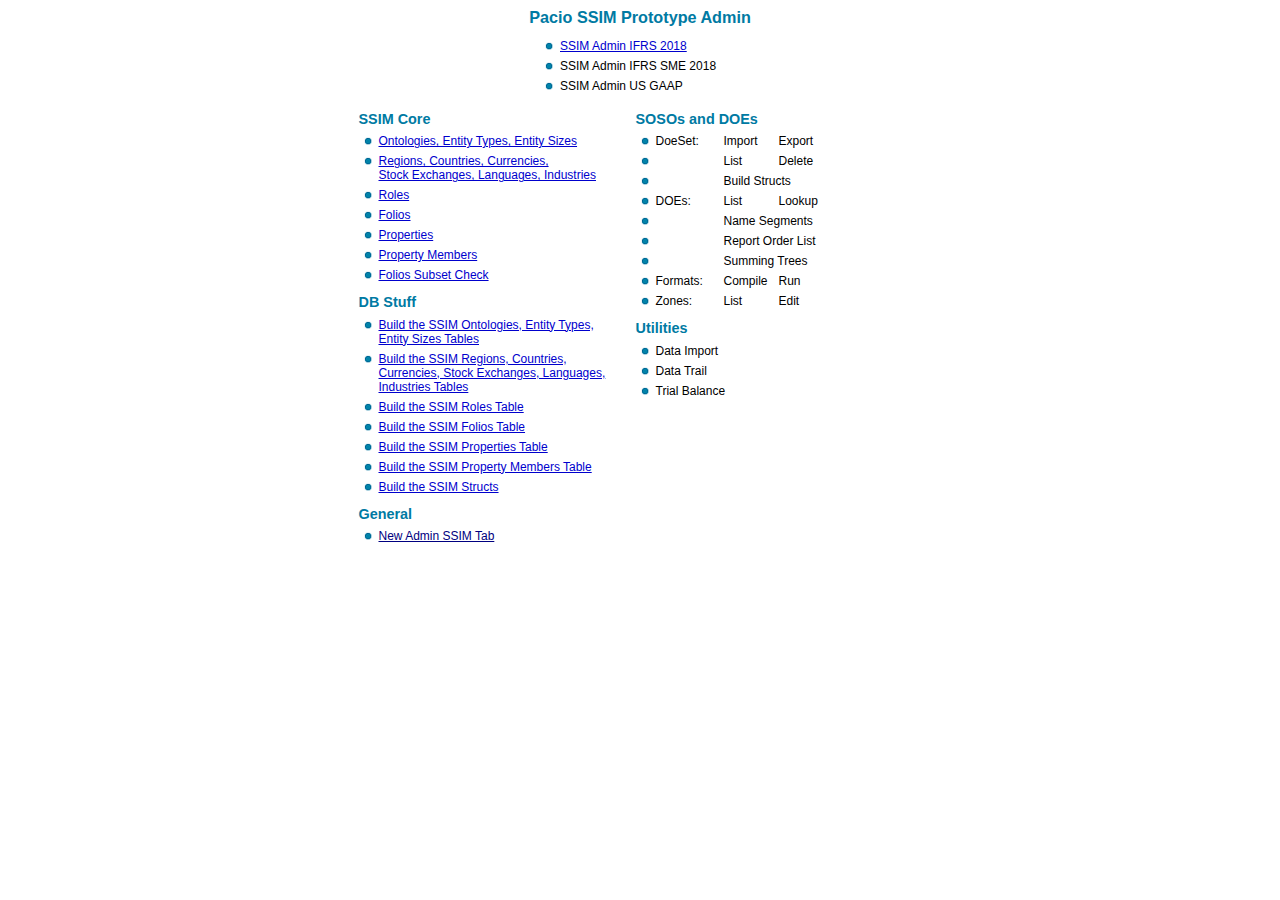
<file: Admin/root/index.htm>
<!DOCTYPE html>
<html lang=en>
<head>
<title>Pacio SSIM Prototype Admin</title>
<meta charset=utf-8>
<link rel=apple-touch-icon sizes=180x180 href=apple-touch-icon.png>
<link rel=icon type=image/png sizes=32x32 href=favicon-32x32.png>
<link rel=icon type=image/png sizes=16x16 href=favicon-16x16.png>
<link rel=stylesheet type=text/css href=css/Site.css>
<style>
span.s1 {display:inline-block;width:68px}
span.s2 {display:inline-block;width:55px}
span.s3 {display:inline-block;width:50px}
</style>
</head>
<body>
<h1 class=c>Pacio SSIM Prototype Admin</h1>
<div class=mc style=width:200px>
<ul>
<li><a href=XBRL-Taxonomies/Index.php?OntId=1>SSIM Admin IFRS 2018</a></li>
<li>SSIM Admin IFRS SME 2018</li>
<li>SSIM Admin US GAAP</li>
<!--
<li><a href=XBRL-Taxonomies/Index.php?OntId=2>SSIM Admin IFRS SME 2018</a></li>
<li><a href=UK-GAAP-DPL>SSIM Admin UK-GAAP-DPL</a></li>
<li><a href=UK-IFRS-DPL>SSIM Admin UK-IFRS-DPL</a></li>
-->
</ul>
</div>
<div class=mc style=width:575px>
<div class='fl m05' style=width:265px>
<h2>SSIM Core</h2>
<ul>
<li><a href=OntsETsESs.php>Ontologies, Entity Types, Entity Sizes</a></li>
<li><a href=RegionsEtc.php>Regions, Countries, Currencies, Stock&nbsp;Exchanges, Languages, Industries</a></li>
<li><a href=Roles.php>Roles</a></li>
<li><a href=Folios.php>Folios</a></li>
<li><a href=Properties.php>Properties</a></li>
<li><a href=Members.php>Property Members</a></li>
<li><a href=FoliosSubset.php>Folios Subset Check</a></li>
</ul>
<h2>DB Stuff</h2>
<ul>
<li><a href=BuildOntsETsESs.php>Build the SSIM Ontologies, Entity Types, Entity Sizes Tables</a></li>
<li><a href=BuildRegionsEtc.php>Build the SSIM Regions, Countries, Currencies, Stock&nbsp;Exchanges, Languages, Industries Tables</a></li>
<li><a href=BuildRoles.php>Build the SSIM Roles Table</a></li>
<li><a href=BuildFolios.php>Build the SSIM Folios Table</a></li>
<li><a href=BuildProps.php>Build the SSIM Properties Table</a></li>
<li><a href=BuildMembers.php>Build the SSIM Property Members Table</a></li>
<li><a href=BuildSsimStructs.php>Build the SSIM Structs</a></li>
</ul>
<h2>General</h2>
<ul>
<li><a href='' target=_blank>New Admin SSIM Tab</a></li>
<!-- <li><a href=ResetPassword.php>Reset Person's Password</a></li> -->
<!-- <li><a href=LocalStorage.php>Local Storage</a></li> -->
</ul>
</div>
<div class='fl m05'>
<h2>SOSOs and DOEs</h2>
<ul>
<!--<li><span class=s1>DoeSet:</span><span class=s2><a href=DoeSetImport.php>Import</a></span><span class=s3><a href=DoeSetExport.php>Export</a></span></li> -->
<li><span class=s1>DoeSet:</span><span class=s2>Import</span><span class=s3>Export</span></li>
<!--<li><span class=s1></span><span class=s2><a href=BroSets.php>List</a></span><span class=s3><a href=BroSetDelete.php>Delete</a></span></li> -->
<li><span class=s1></span><span class=s2>List</span><span class=s3>Delete</span></li>
<!--<li><span class=s1></span><a href=BuildBroStructs.php>Build Structs</a></li> -->
<li><span class=s1></span>Build Structs</li>
<!--<li><span class=s1>DOEs:</span><span class=s2>List</span><span class=s3><a href=DoesLookup.php>Lookup</a></span></li> -->
<li><span class=s1>DOEs:</span><span class=s2>List</span><span class=s3>Lookup</span></li>
<!-- <li><span class=s1></span><a href=BroNameSegments.php>Name Segments</a></li> -->
<li><span class=s1></span>Name Segments</li>
<!-- <li><span class=s1></span><a href=BrosRptOrderList.php>Report Order List</a></li> -->
<li><span class=s1></span>Report Order List</li>
<!-- <li><span class=s1></span><a href=SummingTrees.php>Summing Trees</a></li> -->
<li><span class=s1></span>Summing Trees</li>
<!-- <li><span class=s1>Formats:</span><span class=s2><a href=FormatCompile.php>Compile</a></span><a href=FormatRun.php>Run</a></li> -->
<li><span class=s1>Formats:</span><span class=s2>Compile</span>Run</li>
<!-- <li><span class=s1>Zones:</span><span class=s2><a href=Zones.php>List</a></span><a href=ZonesEdit.htm>Edit</a></li> -->
<li><span class=s1>Zones:</span><span class=s2>List</span>Edit</li>
</ul>
<h2>Utilities</h2>
<ul>
<!-- <li><a href=Braiins.php target=_blank>==> Braiins Site</a></li> -->
<!-- <li><a href=DataImport.php>Data Import</a></li> -->
<li>Data Import</li>
<!-- <li><a href=DataTrail.php>Data Trail</a></li> -->
<li>Data Trail</li>
<!-- <li><a href=TB.php>Trial Balance</a></li> -->
<li>Trial Balance</li>
</ul>
</div>
</body>
</html>
</file>
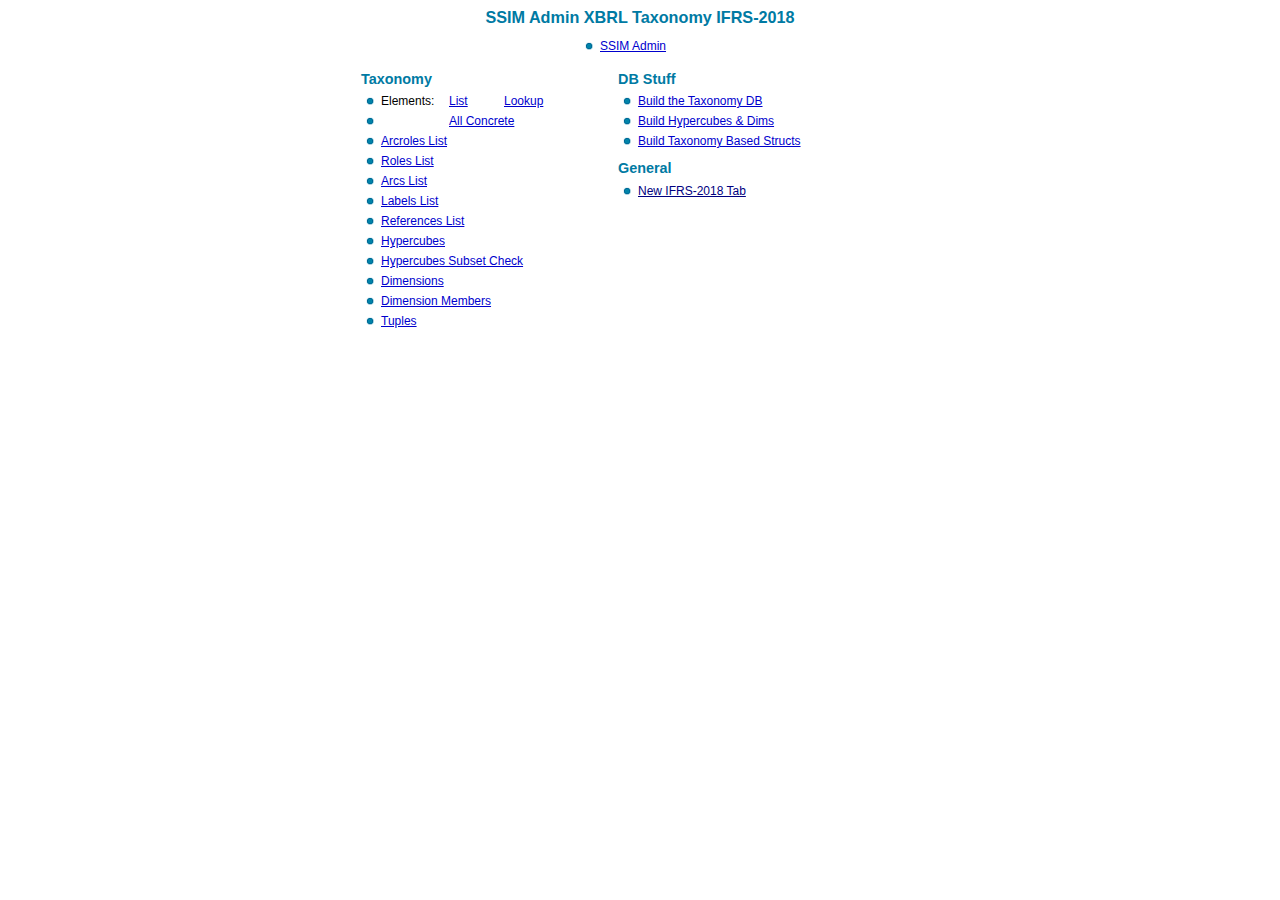
<file: Admin/root/XBRL-Taxonomies/index.htm>
<!DOCTYPE html>
<html lang=en>
<head>
<title>SSIM Admin XBRL Taxonomy IFRS-2018</title>
<meta charset=utf-8>
<link rel=apple-touch-icon sizes=180x180 href=../apple-touch-icon.png>
<link rel=icon type=image/png sizes=32x32 href=../favicon-32x32.png>
<link rel=icon type=image/png sizes=16x16 href=../favicon-16x16.png>
<link rel=stylesheet type=text/css href=../css/Site.css>
<style>
span.s1 {display:inline-block;width:68px}
span.s2 {display:inline-block;width:55px}
span.s3 {display:inline-block;width:50px}
</style>
</head>
<body>
<h1 class=c>SSIM Admin XBRL Taxonomy IFRS-2018</h1>
<div class=mc style=width:120px>
<ul>
<li><a href=../>SSIM Admin</a></li>
</ul>
</div>
<div class=mc style=width:570px>
<div class='fl m05' style=width:245px>
<h2>Taxonomy</h2>
<ul>
<li><span class=s1>Elements:</span><span class=s2><a href=ElementsList.php>List</a></span><a href=ElementsLookup.php>Lookup</a></li>
<li><span class=s1></span><a href=ConcreteElements.php>All Concrete</a></li>
<li><a href=Arcroles.php>Arcroles List</a></li>
<li><a href=Roles.php>Roles List</a></li>
<li><a href=Arcs.php>Arcs List</a></li>
<li><a href=Labels.php>Labels List</a></li>
<li><a href=References.php>References List</a></li>
<li><a href=Hypercubes.php>Hypercubes</a></li>
<li><a href=HypercubesSubset.php>Hypercubes Subset Check</a></li>
<li><a href=Dimensions.php>Dimensions</a></li>
<li><a href=DiMes.php>Dimension Members</a></li>
<li><a href=Tuples.php>Tuples</a></li>
</ul>
</div>
<div class='fl m05'>
<h2>DB Stuff</h2>
<ul>
<li><a href=BuildTxDB.php>Build the Taxonomy DB</a></li>
<li><a href=BuildHypercubesDimensions.php>Build Hypercubes & Dims</a></li>
<li><a href=BuildTxStructs.php>Build Taxonomy Based Structs</a></li>
</ul>
<h2>General</h2>
<ul>
<li><a href='' target=_blank>New IFRS-2018 Tab</a></li>
</ul>
</div>
</div>
</body>
</html>
</file>
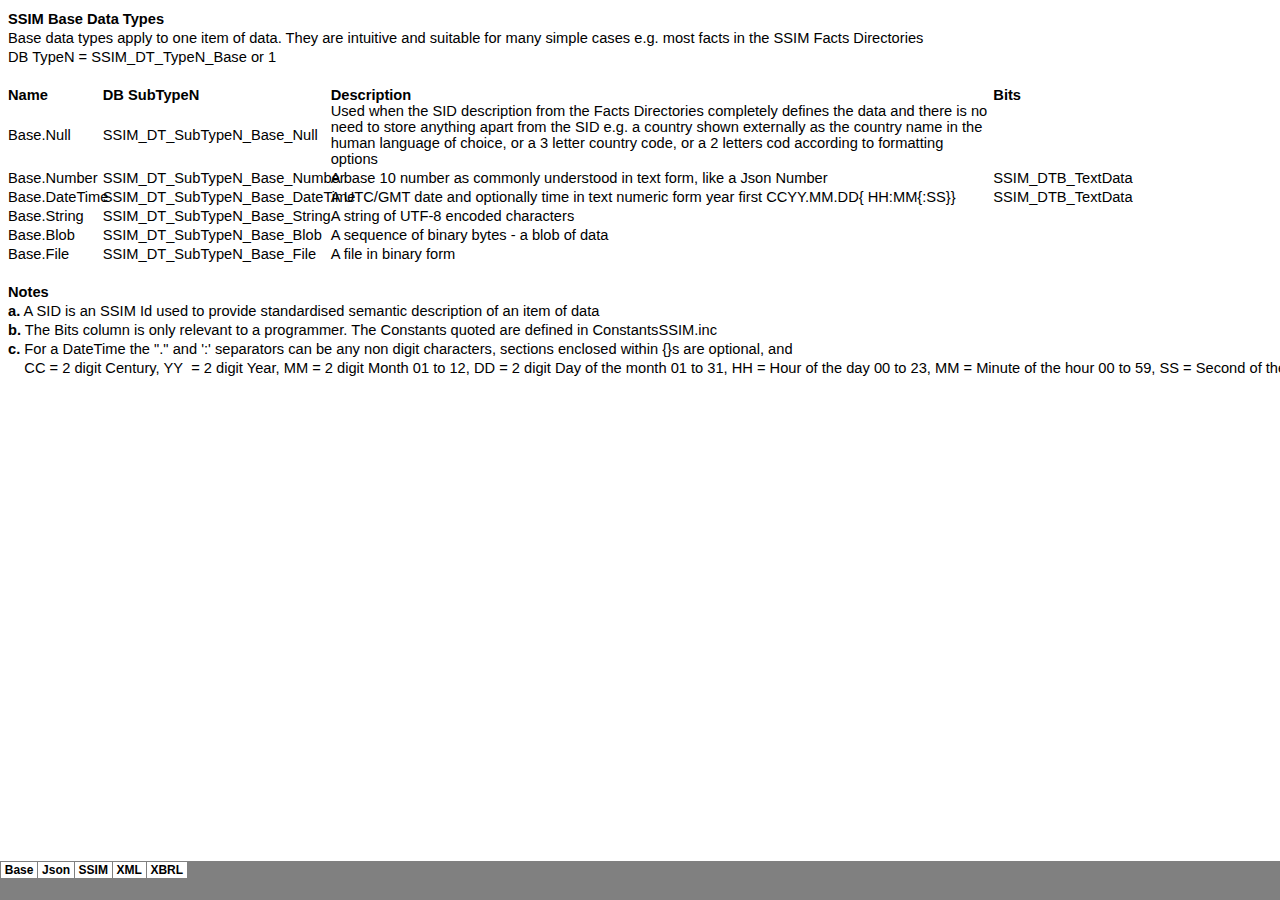
<file: Docs/SpreadSheets/DataTypes.htm>
<html xmlns:v="urn:schemas-microsoft-com:vml"
xmlns:o="urn:schemas-microsoft-com:office:office"
xmlns:x="urn:schemas-microsoft-com:office:excel"
xmlns="http://www.w3.org/TR/REC-html40">

<head>
<meta name="Excel Workbook Frameset">
<meta http-equiv=Content-Type content="text/html; charset=windows-1252">
<meta name=ProgId content=Excel.Sheet>
<meta name=Generator content="Microsoft Excel 15">
<link rel=File-List href="DataTypes_files/filelist.xml">
<![if !supportTabStrip]>
<link id="shLink" href="DataTypes_files/sheet001.htm">
<link id="shLink" href="DataTypes_files/sheet002.htm">
<link id="shLink" href="DataTypes_files/sheet003.htm">
<link id="shLink" href="DataTypes_files/sheet004.htm">
<link id="shLink" href="DataTypes_files/sheet005.htm">

<link id="shLink">

<script language="JavaScript">
<!--
 var c_lTabs=5;

 var c_rgszSh=new Array(c_lTabs);
 c_rgszSh[0] = "Base";
 c_rgszSh[1] = "Json";
 c_rgszSh[2] = "SSIM";
 c_rgszSh[3] = "XML";
 c_rgszSh[4] = "XBRL";



 var c_rgszClr=new Array(8);
 c_rgszClr[0]="window";
 c_rgszClr[1]="buttonface";
 c_rgszClr[2]="windowframe";
 c_rgszClr[3]="windowtext";
 c_rgszClr[4]="threedlightshadow";
 c_rgszClr[5]="threedhighlight";
 c_rgszClr[6]="threeddarkshadow";
 c_rgszClr[7]="threedshadow";

 var g_iShCur;
 var g_rglTabX=new Array(c_lTabs);

function fnGetIEVer()
{
 var ua=window.navigator.userAgent
 var msie=ua.indexOf("MSIE")
 if (msie>0 && window.navigator.platform=="Win32")
  return parseInt(ua.substring(msie+5,ua.indexOf(".", msie)));
 else
  return 0;
}

function fnBuildFrameset()
{
 var szHTML="<frameset rows=\"*,18\" border=0 width=0 frameborder=no framespacing=0>"+
  "<frame src=\""+document.all.item("shLink")[0].href+"\" name=\"frSheet\" noresize>"+
  "<frameset cols=\"54,*\" border=0 width=0 frameborder=no framespacing=0>"+
  "<frame src=\"\" name=\"frScroll\" marginwidth=0 marginheight=0 scrolling=no>"+
  "<frame src=\"\" name=\"frTabs\" marginwidth=0 marginheight=0 scrolling=no>"+
  "</frameset></frameset><plaintext>";

 with (document) {
  open("text/html","replace");
  write(szHTML);
  close();
 }

 fnBuildTabStrip();
}

function fnBuildTabStrip()
{
 var szHTML=
  "<html><head><style>.clScroll {font:8pt Courier New;color:"+c_rgszClr[6]+";cursor:default;line-height:10pt;}"+
  ".clScroll2 {font:10pt Arial;color:"+c_rgszClr[6]+";cursor:default;line-height:11pt;}</style></head>"+
  "<body onclick=\"event.returnValue=false;\" ondragstart=\"event.returnValue=false;\" onselectstart=\"event.returnValue=false;\" bgcolor="+c_rgszClr[4]+" topmargin=0 leftmargin=0><table cellpadding=0 cellspacing=0 width=100%>"+
  "<tr><td colspan=6 height=1 bgcolor="+c_rgszClr[2]+"></td></tr>"+
  "<tr><td style=\"font:1pt\">&nbsp;<td>"+
  "<td valign=top id=tdScroll class=\"clScroll\" onclick=\"parent.fnFastScrollTabs(0);\" onmouseover=\"parent.fnMouseOverScroll(0);\" onmouseout=\"parent.fnMouseOutScroll(0);\"><a>&#171;</a></td>"+
  "<td valign=top id=tdScroll class=\"clScroll2\" onclick=\"parent.fnScrollTabs(0);\" ondblclick=\"parent.fnScrollTabs(0);\" onmouseover=\"parent.fnMouseOverScroll(1);\" onmouseout=\"parent.fnMouseOutScroll(1);\"><a>&lt</a></td>"+
  "<td valign=top id=tdScroll class=\"clScroll2\" onclick=\"parent.fnScrollTabs(1);\" ondblclick=\"parent.fnScrollTabs(1);\" onmouseover=\"parent.fnMouseOverScroll(2);\" onmouseout=\"parent.fnMouseOutScroll(2);\"><a>&gt</a></td>"+
  "<td valign=top id=tdScroll class=\"clScroll\" onclick=\"parent.fnFastScrollTabs(1);\" onmouseover=\"parent.fnMouseOverScroll(3);\" onmouseout=\"parent.fnMouseOutScroll(3);\"><a>&#187;</a></td>"+
  "<td style=\"font:1pt\">&nbsp;<td></tr></table></body></html>";

 with (frames['frScroll'].document) {
  open("text/html","replace");
  write(szHTML);
  close();
 }

 szHTML =
  "<html><head>"+
  "<style>A:link,A:visited,A:active {text-decoration:none;"+"color:"+c_rgszClr[3]+";}"+
  ".clTab {cursor:hand;background:"+c_rgszClr[1]+";font:9pt Arial;padding-left:3px;padding-right:3px;text-align:center;}"+
  ".clBorder {background:"+c_rgszClr[2]+";font:1pt;}"+
  "</style></head><body onload=\"parent.fnInit();\" onselectstart=\"event.returnValue=false;\" ondragstart=\"event.returnValue=false;\" bgcolor="+c_rgszClr[4]+
  " topmargin=0 leftmargin=0><table id=tbTabs cellpadding=0 cellspacing=0>";

 var iCellCount=(c_lTabs+1)*2;

 var i;
 for (i=0;i<iCellCount;i+=2)
  szHTML+="<col width=1><col>";

 var iRow;
 for (iRow=0;iRow<6;iRow++) {

  szHTML+="<tr>";

  if (iRow==5)
   szHTML+="<td colspan="+iCellCount+"></td>";
  else {
   if (iRow==0) {
    for(i=0;i<iCellCount;i++)
     szHTML+="<td height=1 class=\"clBorder\"></td>";
   } else if (iRow==1) {
    for(i=0;i<c_lTabs;i++) {
     szHTML+="<td height=1 nowrap class=\"clBorder\">&nbsp;</td>";
     szHTML+=
      "<td id=tdTab height=1 nowrap class=\"clTab\" onmouseover=\"parent.fnMouseOverTab("+i+");\" onmouseout=\"parent.fnMouseOutTab("+i+");\">"+
      "<a href=\""+document.all.item("shLink")[i].href+"\" target=\"frSheet\" id=aTab>&nbsp;"+c_rgszSh[i]+"&nbsp;</a></td>";
    }
    szHTML+="<td id=tdTab height=1 nowrap class=\"clBorder\"><a id=aTab>&nbsp;</a></td><td width=100%></td>";
   } else if (iRow==2) {
    for (i=0;i<c_lTabs;i++)
     szHTML+="<td height=1></td><td height=1 class=\"clBorder\"></td>";
    szHTML+="<td height=1></td><td height=1></td>";
   } else if (iRow==3) {
    for (i=0;i<iCellCount;i++)
     szHTML+="<td height=1></td>";
   } else if (iRow==4) {
    for (i=0;i<c_lTabs;i++)
     szHTML+="<td height=1 width=1></td><td height=1></td>";
    szHTML+="<td height=1 width=1></td><td></td>";
   }
  }
  szHTML+="</tr>";
 }

 szHTML+="</table></body></html>";
 with (frames['frTabs'].document) {
  open("text/html","replace");
  charset=document.charset;
  write(szHTML);
  close();
 }
}

function fnInit()
{
 g_rglTabX[0]=0;
 var i;
 for (i=1;i<=c_lTabs;i++)
  with (frames['frTabs'].document.all.tbTabs.rows[1].cells[fnTabToCol(i-1)])
   g_rglTabX[i]=offsetLeft+offsetWidth-6;
}

function fnTabToCol(iTab)
{
 return 2*iTab+1;
}

function fnNextTab(fDir)
{
 var iNextTab=-1;
 var i;

 with (frames['frTabs'].document.body) {
  if (fDir==0) {
   if (scrollLeft>0) {
    for (i=0;i<c_lTabs&&g_rglTabX[i]<scrollLeft;i++);
    if (i<c_lTabs)
     iNextTab=i-1;
   }
  } else {
   if (g_rglTabX[c_lTabs]+6>offsetWidth+scrollLeft) {
    for (i=0;i<c_lTabs&&g_rglTabX[i]<=scrollLeft;i++);
    if (i<c_lTabs)
     iNextTab=i;
   }
  }
 }
 return iNextTab;
}

function fnScrollTabs(fDir)
{
 var iNextTab=fnNextTab(fDir);

 if (iNextTab>=0) {
  frames['frTabs'].scroll(g_rglTabX[iNextTab],0);
  return true;
 } else
  return false;
}

function fnFastScrollTabs(fDir)
{
 if (c_lTabs>16)
  frames['frTabs'].scroll(g_rglTabX[fDir?c_lTabs-1:0],0);
 else
  if (fnScrollTabs(fDir)>0) window.setTimeout("fnFastScrollTabs("+fDir+");",5);
}

function fnSetTabProps(iTab,fActive)
{
 var iCol=fnTabToCol(iTab);
 var i;

 if (iTab>=0) {
  with (frames['frTabs'].document.all) {
   with (tbTabs) {
    for (i=0;i<=4;i++) {
     with (rows[i]) {
      if (i==0)
       cells[iCol].style.background=c_rgszClr[fActive?0:2];
      else if (i>0 && i<4) {
       if (fActive) {
        cells[iCol-1].style.background=c_rgszClr[2];
        cells[iCol].style.background=c_rgszClr[0];
        cells[iCol+1].style.background=c_rgszClr[2];
       } else {
        if (i==1) {
         cells[iCol-1].style.background=c_rgszClr[2];
         cells[iCol].style.background=c_rgszClr[1];
         cells[iCol+1].style.background=c_rgszClr[2];
        } else {
         cells[iCol-1].style.background=c_rgszClr[4];
         cells[iCol].style.background=c_rgszClr[(i==2)?2:4];
         cells[iCol+1].style.background=c_rgszClr[4];
        }
       }
      } else
       cells[iCol].style.background=c_rgszClr[fActive?2:4];
     }
    }
   }
   with (aTab[iTab].style) {
    cursor=(fActive?"default":"hand");
    color=c_rgszClr[3];
   }
  }
 }
}

function fnMouseOverScroll(iCtl)
{
 frames['frScroll'].document.all.tdScroll[iCtl].style.color=c_rgszClr[7];
}

function fnMouseOutScroll(iCtl)
{
 frames['frScroll'].document.all.tdScroll[iCtl].style.color=c_rgszClr[6];
}

function fnMouseOverTab(iTab)
{
 if (iTab!=g_iShCur) {
  var iCol=fnTabToCol(iTab);
  with (frames['frTabs'].document.all) {
   tdTab[iTab].style.background=c_rgszClr[5];
  }
 }
}

function fnMouseOutTab(iTab)
{
 if (iTab>=0) {
  var elFrom=frames['frTabs'].event.srcElement;
  var elTo=frames['frTabs'].event.toElement;

  if ((!elTo) ||
   (elFrom.tagName==elTo.tagName) ||
   (elTo.tagName=="A" && elTo.parentElement!=elFrom) ||
   (elFrom.tagName=="A" && elFrom.parentElement!=elTo)) {

   if (iTab!=g_iShCur) {
    with (frames['frTabs'].document.all) {
     tdTab[iTab].style.background=c_rgszClr[1];
    }
   }
  }
 }
}

function fnSetActiveSheet(iSh)
{
 if (iSh!=g_iShCur) {
  fnSetTabProps(g_iShCur,false);
  fnSetTabProps(iSh,true);
  g_iShCur=iSh;
 }
}

 window.g_iIEVer=fnGetIEVer();
 if (window.g_iIEVer>=4)
  fnBuildFrameset();
//-->
</script>
<![endif]><!--[if gte mso 9]><xml>
 <x:ExcelWorkbook>
  <x:ExcelWorksheets>
   <x:ExcelWorksheet>
    <x:Name>Base</x:Name>
    <x:WorksheetSource HRef="DataTypes_files/sheet001.htm"/>
   </x:ExcelWorksheet>
   <x:ExcelWorksheet>
    <x:Name>Json</x:Name>
    <x:WorksheetSource HRef="DataTypes_files/sheet002.htm"/>
   </x:ExcelWorksheet>
   <x:ExcelWorksheet>
    <x:Name>SSIM</x:Name>
    <x:WorksheetSource HRef="DataTypes_files/sheet003.htm"/>
   </x:ExcelWorksheet>
   <x:ExcelWorksheet>
    <x:Name>XML</x:Name>
    <x:WorksheetSource HRef="DataTypes_files/sheet004.htm"/>
   </x:ExcelWorksheet>
   <x:ExcelWorksheet>
    <x:Name>XBRL</x:Name>
    <x:WorksheetSource HRef="DataTypes_files/sheet005.htm"/>
   </x:ExcelWorksheet>
  </x:ExcelWorksheets>
  <x:Stylesheet HRef="DataTypes_files/stylesheet.css"/>
  <x:WindowHeight>12075</x:WindowHeight>
  <x:WindowWidth>27795</x:WindowWidth>
  <x:WindowTopX>480</x:WindowTopX>
  <x:WindowTopY>75</x:WindowTopY>
  <x:TabRatio>688</x:TabRatio>
  <x:ProtectStructure>False</x:ProtectStructure>
  <x:ProtectWindows>False</x:ProtectWindows>
  <x:DisplayInkNotes>False</x:DisplayInkNotes>
 </x:ExcelWorkbook>
</xml><![endif]-->
</head>

<frameset rows="*,39" border=0 width=0 frameborder=no framespacing=0>
 <frame src="DataTypes_files/sheet001.htm" name="frSheet">
 <frame src="DataTypes_files/tabstrip.htm" name="frTabs" marginwidth=0 marginheight=0>
 <noframes>
  <body>
   <p>This page uses frames, but your browser doesn't support them.</p>
  </body>
 </noframes>
</frameset>
</html>
</file>
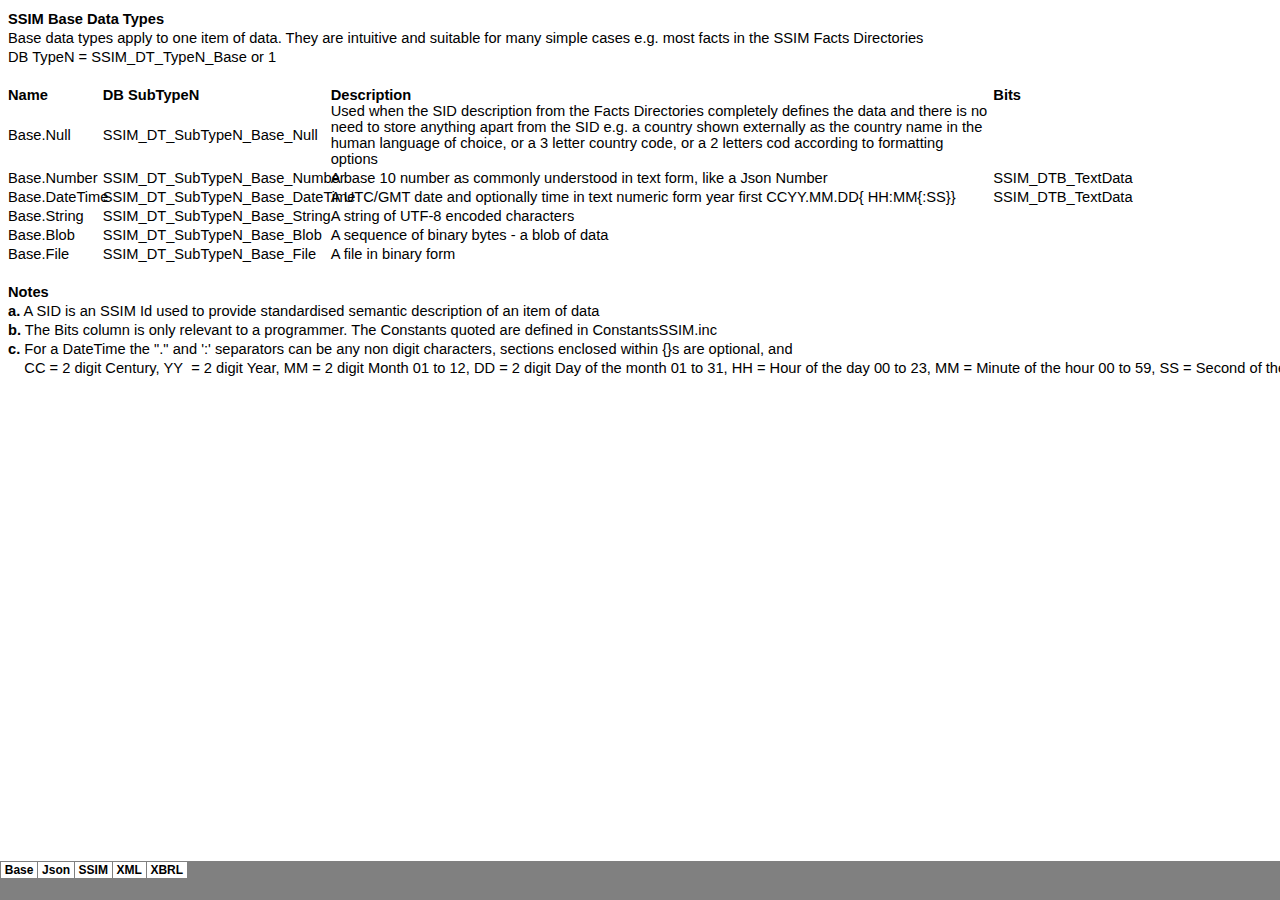
<file: Docs/SpreadSheets/DataTypes_files/sheet001.htm>
<html xmlns:v="urn:schemas-microsoft-com:vml"
xmlns:o="urn:schemas-microsoft-com:office:office"
xmlns:x="urn:schemas-microsoft-com:office:excel"
xmlns="http://www.w3.org/TR/REC-html40">

<head>
<meta http-equiv=Content-Type content="text/html; charset=windows-1252">
<meta name=ProgId content=Excel.Sheet>
<meta name=Generator content="Microsoft Excel 15">
<link id=Main-File rel=Main-File href="../DataTypes.htm">
<link rel=File-List href=filelist.xml>
<link rel=Stylesheet href=stylesheet.css>
<style>
<!--table
	{mso-displayed-decimal-separator:"\.";
	mso-displayed-thousand-separator:"\,";}
@page
	{margin:.75in .7in .75in .7in;
	mso-header-margin:.3in;
	mso-footer-margin:.3in;}
-->
</style>
<![if !supportTabStrip]><script language="JavaScript">
<!--
function fnUpdateTabs()
 {
  if (parent.window.g_iIEVer>=4) {
   if (parent.document.readyState=="complete"
    && parent.frames['frTabs'].document.readyState=="complete")
   parent.fnSetActiveSheet(0);
  else
   window.setTimeout("fnUpdateTabs();",150);
 }
}

if (window.name!="frSheet")
 window.location.replace("../DataTypes.htm");
else
 fnUpdateTabs();
//-->
</script>
<![endif]>
</head>

<body link="#0563C1" vlink="#954F72">

<table border=0 cellpadding=0 cellspacing=0 width=1530 style='border-collapse:
 collapse;table-layout:fixed;width:1146pt'>
 <col width=95 style='mso-width-source:userset;mso-width-alt:3225;width:71pt'>
 <col width=229 style='mso-width-source:userset;mso-width-alt:7799;width:171pt'>
 <col width=663 style='mso-width-source:userset;mso-width-alt:22613;width:497pt'>
 <col width=132 style='mso-width-source:userset;mso-width-alt:4488;width:99pt'>
 <col width=343 style='mso-width-source:userset;mso-width-alt:11690;width:257pt'>
 <col width=68 style='width:51pt'>
 <tr height=19 style='height:14.25pt'>
  <td height=19 class=xl67 colspan=2 width=324 style='height:14.25pt;
  mso-ignore:colspan;width:242pt'>SSIM Base Data Types</td>
  <td width=663 style='width:497pt'></td>
  <td width=132 style='width:99pt'></td>
  <td width=343 style='width:257pt'></td>
  <td width=68 style='width:51pt'></td>
 </tr>
 <tr height=19 style='height:14.25pt'>
  <td height=19 colspan=3 style='height:14.25pt;mso-ignore:colspan'>Base data
  types apply to one item of data. They are intuitive and suitable for many
  simple cases e.g. most facts in the SSIM Facts Directories</td>
  <td colspan=3 style='mso-ignore:colspan'></td>
 </tr>
 <tr height=19 style='height:14.25pt'>
  <td height=19 colspan=2 style='height:14.25pt;mso-ignore:colspan'>DB TypeN =
  SSIM_DT_TypeN_Base or 1</td>
  <td colspan=4 style='mso-ignore:colspan'></td>
 </tr>
 <tr height=19 style='height:14.25pt'>
  <td height=19 colspan=6 style='height:14.25pt;mso-ignore:colspan'></td>
 </tr>
 <tr height=19 style='height:14.25pt'>
  <td height=19 class=xl67 style='height:14.25pt'>Name</td>
  <td class=xl67>DB SubTypeN</td>
  <td class=xl67>Description</td>
  <td class=xl67>Bits</td>
  <td class=xl67></td>
  <td class=xl67></td>
 </tr>
 <tr height=57 style='mso-height-source:userset;height:42.75pt'>
  <td height=57 class=xl68 style='height:42.75pt'>Base.Null</td>
  <td class=xl68>SSIM_DT_SubTypeN_Base_Null</td>
  <td class=xl69 width=663 style='width:497pt'>Used when the SID description
  from the Facts Directories completely defines the data and there is no need
  to store anything apart from the SID e.g. a country shown externally as the
  country name in the human language of choice, or a 3 letter country code, or
  a 2 letters cod according to formatting options</td>
  <td class=xl69 width=132 style='width:99pt'></td>
  <td class=xl68></td>
  <td></td>
 </tr>
 <tr height=19 style='height:14.25pt'>
  <td height=19 style='height:14.25pt'>Base.Number</td>
  <td>SSIM_DT_SubTypeN_Base_Number</td>
  <td>A base 10 number as commonly understood in text form, like a Json Number</td>
  <td>SSIM_DTB_TextData</td>
  <td colspan=2 style='mso-ignore:colspan'></td>
 </tr>
 <tr height=19 style='height:14.25pt'>
  <td height=19 style='height:14.25pt'>Base.DateTime</td>
  <td>SSIM_DT_SubTypeN_Base_DateTime</td>
  <td>A UTC/GMT date and optionally time in text numeric form year first
  CCYY.MM.DD{ HH:MM{:SS}}</td>
  <td>SSIM_DTB_TextData</td>
  <td colspan=2 style='mso-ignore:colspan'></td>
 </tr>
 <tr height=19 style='height:14.25pt'>
  <td height=19 style='height:14.25pt'>Base.String</td>
  <td>SSIM_DT_SubTypeN_Base_String</td>
  <td>A string of UTF-8 encoded characters</td>
  <td colspan=3 style='mso-ignore:colspan'></td>
 </tr>
 <tr height=19 style='height:14.25pt'>
  <td height=19 style='height:14.25pt'>Base.Blob</td>
  <td>SSIM_DT_SubTypeN_Base_Blob</td>
  <td>A sequence of binary bytes - a blob of data</td>
  <td colspan=3 style='mso-ignore:colspan'></td>
 </tr>
 <tr height=19 style='height:14.25pt'>
  <td height=19 style='height:14.25pt'>Base.File</td>
  <td>SSIM_DT_SubTypeN_Base_File</td>
  <td>A file in binary form</td>
  <td colspan=3 style='mso-ignore:colspan'></td>
 </tr>
 <tr height=19 style='height:14.25pt'>
  <td height=19 style='height:14.25pt'></td>
  <td colspan=5 style='mso-ignore:colspan'></td>
 </tr>
 <tr height=19 style='height:14.25pt'>
  <td height=19 class=xl67 style='height:14.25pt'>Notes</td>
  <td colspan=5 style='mso-ignore:colspan'></td>
 </tr>
 <tr height=19 style='height:14.25pt'>
  <td height=19 colspan=3 style='height:14.25pt;mso-ignore:colspan'><font
  class="font6">a.</font><font class="font0"> A SID is an SSIM Id used to
  provide standardised semantic description of an item of data</font></td>
  <td colspan=3 style='mso-ignore:colspan'></td>
 </tr>
 <tr height=19 style='height:14.25pt'>
  <td height=19 colspan=3 style='height:14.25pt;mso-ignore:colspan'><font
  class="font6">b.</font><font class="font0"> The Bits column is only relevant
  to a programmer. The Constants quoted are defined in ConstantsSSIM.inc</font></td>
  <td colspan=3 style='mso-ignore:colspan'></td>
 </tr>
 <tr height=19 style='height:14.25pt'>
  <td height=19 colspan=3 style='height:14.25pt;mso-ignore:colspan'><font
  class="font6">c.</font><font class="font0"> For a DateTime the &quot;.&quot;
  and ':' separators can be any non digit characters, sections enclosed within
  {}s are optional, and</font></td>
  <td colspan=3 style='mso-ignore:colspan'></td>
 </tr>
 <tr height=19 style='height:14.25pt'>
  <td height=19 colspan=5 style='height:14.25pt;mso-ignore:colspan'><span
  style='mso-spacerun:yes'>��� </span>CC = 2 digit Century, YY<span
  style='mso-spacerun:yes'>� </span>= 2 digit Year, MM = 2 digit Month 01 to
  12, DD = 2 digit Day of the month 01 to 31, HH = Hour of the day 00 to 23, MM
  = Minute of the hour 00 to 59, SS = Second of the minute 00 to 59</td>
  <td></td>
 </tr>
 <![if supportMisalignedColumns]>
 <tr height=0 style='display:none'>
  <td width=95 style='width:71pt'></td>
  <td width=229 style='width:171pt'></td>
  <td width=663 style='width:497pt'></td>
  <td width=132 style='width:99pt'></td>
  <td width=343 style='width:257pt'></td>
  <td width=68 style='width:51pt'></td>
 </tr>
 <![endif]>
</table>

</body>

</html>
</file>
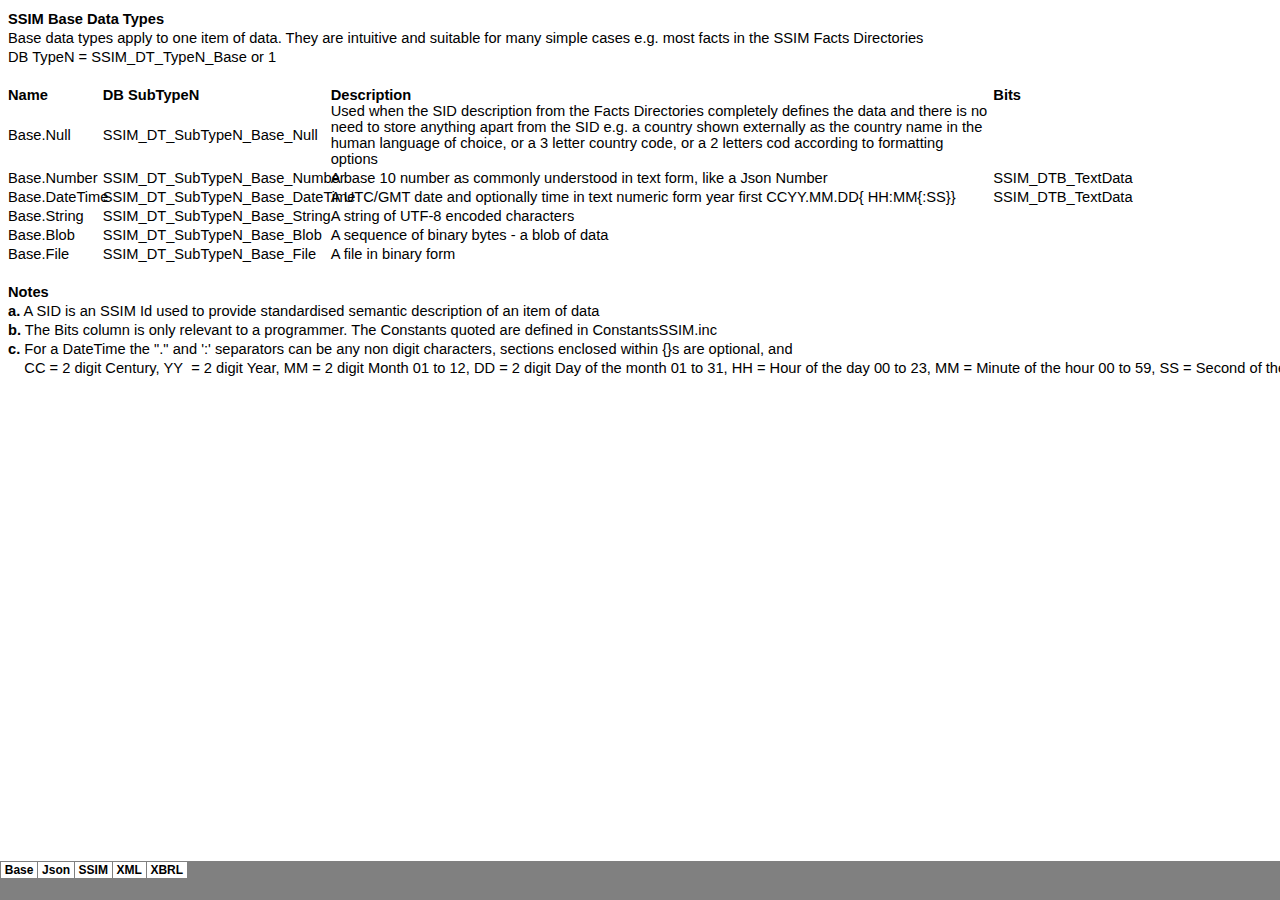
<file: Docs/SpreadSheets/DataTypes_files/sheet002.htm>
<html xmlns:v="urn:schemas-microsoft-com:vml"
xmlns:o="urn:schemas-microsoft-com:office:office"
xmlns:x="urn:schemas-microsoft-com:office:excel"
xmlns="http://www.w3.org/TR/REC-html40">

<head>
<meta http-equiv=Content-Type content="text/html; charset=windows-1252">
<meta name=ProgId content=Excel.Sheet>
<meta name=Generator content="Microsoft Excel 15">
<link id=Main-File rel=Main-File href="../DataTypes.htm">
<link rel=File-List href=filelist.xml>
<!--[if !mso]>
<style>
v\:* {behavior:url(#default#VML);}
o\:* {behavior:url(#default#VML);}
x\:* {behavior:url(#default#VML);}
.shape {behavior:url(#default#VML);}
</style>
<![endif]-->
<link rel=Stylesheet href=stylesheet.css>
<style>
<!--table
	{mso-displayed-decimal-separator:"\.";
	mso-displayed-thousand-separator:"\,";}
@page
	{margin:.75in .7in .75in .7in;
	mso-header-margin:.3in;
	mso-footer-margin:.3in;}
-->
</style>
<![if !supportTabStrip]><script language="JavaScript">
<!--
function fnUpdateTabs()
 {
  if (parent.window.g_iIEVer>=4) {
   if (parent.document.readyState=="complete"
    && parent.frames['frTabs'].document.readyState=="complete")
   parent.fnSetActiveSheet(1);
  else
   window.setTimeout("fnUpdateTabs();",150);
 }
}

if (window.name!="frSheet")
 window.location.replace("../DataTypes.htm");
else
 fnUpdateTabs();
//-->
</script>
<![endif]>
</head>

<body link="#0563C1" vlink="#954F72">

<table border=0 cellpadding=0 cellspacing=0 width=1061 style='border-collapse:
 collapse;table-layout:fixed;width:796pt'>
 <col width=92 style='mso-width-source:userset;mso-width-alt:3123;width:69pt'>
 <col width=205 style='mso-width-source:userset;mso-width-alt:6997;width:154pt'>
 <col width=764 style='mso-width-source:userset;mso-width-alt:26077;width:573pt'>
 <tr height=19 style='height:14.25pt'>
  <td height=19 class=xl67 colspan=2 width=297 style='height:14.25pt;
  mso-ignore:colspan;width:223pt'>SSIM Json Data Types</td>
  <td width=764 style='width:573pt'></td>
 </tr>
 <tr height=19 style='height:14.25pt'>
  <td height=19 colspan=2 style='height:14.25pt;mso-ignore:colspan'>DB TypeN =
  SSIM_DT_TypeN_Json or 2</td>
  <td></td>
 </tr>
 <tr height=19 style='height:14.25pt'>
  <td height=19 colspan=3 style='height:14.25pt;mso-ignore:colspan'>All Json
  data types have Bits set to SSIM_DTB_TextData</td>
 </tr>
 <tr height=19 style='height:14.25pt'>
  <td height=19 colspan=3 style='height:14.25pt;mso-ignore:colspan'>The Json
  data trypes are defined at https://www.json.org/</td>
 </tr>
 <tr height=19 style='height:14.25pt'>
  <td height=19 class=xl72 style='height:14.25pt'></td>
  <td class=xl72></td>
  <td></td>
 </tr>
 <tr height=19 style='height:14.25pt'>
  <td height=19 colspan=3 style='height:14.25pt;mso-ignore:colspan'></td>
 </tr>
 <tr height=19 style='height:14.25pt'>
  <td height=19 class=xl67 style='height:14.25pt'>Name</td>
  <td class=xl67>DB SubTypeN</td>
  <td class=xl67>Description</td>
 </tr>
 <tr height=197 style='mso-height-source:userset;height:147.4pt'>
  <td height=197 class=xl70 style='height:147.4pt'>Json.Number</td>
  <td class=xl70>SSIM_DT_SubTypeN_Json_Number</td>
  <td align=left valign=top><!--[if gte vml 1]><v:shapetype id="_x0000_t75"
   coordsize="21600,21600" o:spt="75" o:preferrelative="t" path="m@4@5l@4@11@9@11@9@5xe"
   filled="f" stroked="f">
   <v:stroke joinstyle="miter"/>
   <v:formulas>
    <v:f eqn="if lineDrawn pixelLineWidth 0"/>
    <v:f eqn="sum @0 1 0"/>
    <v:f eqn="sum 0 0 @1"/>
    <v:f eqn="prod @2 1 2"/>
    <v:f eqn="prod @3 21600 pixelWidth"/>
    <v:f eqn="prod @3 21600 pixelHeight"/>
    <v:f eqn="sum @0 0 1"/>
    <v:f eqn="prod @6 1 2"/>
    <v:f eqn="prod @7 21600 pixelWidth"/>
    <v:f eqn="sum @8 21600 0"/>
    <v:f eqn="prod @7 21600 pixelHeight"/>
    <v:f eqn="sum @10 21600 0"/>
   </v:formulas>
   <v:path o:extrusionok="f" gradientshapeok="t" o:connecttype="rect"/>
   <o:lock v:ext="edit" aspectratio="t"/>
  </v:shapetype><v:shape id="Picture_x0020_13" o:spid="_x0000_s1025" type="#_x0000_t75"
   alt="https://www.json.org/number.gif" style='position:absolute;
   margin-left:1.875pt;margin-top:15.75pt;width:269.25pt;height:120pt;
   z-index:1;visibility:visible' o:gfxdata="UEsDBBQABgAIAAAAIQA6fx/HDQEAABgCAAATAAAAW0NvbnRlbnRfVHlwZXNdLnhtbJSRTU7DMBBG
90jcwfIWJQ4sEEJNuiCwhAqVA1j2JLGIf+RxQ3t7xk0rQUWRuvTMvG+e7cVya0c2QUTjXc1vy4oz
cMpr4/qaf6xfigfOMEmn5egd1HwHyJfN9dVivQuAjGiHNR9SCo9CoBrASix9AEedzkcrEx1jL4JU
n7IHcVdV90J5l8ClIuUM3ixa6ORmTOx5S+XZpDcdZ0/zXF5Vc2Mzn+viTyLCiCeIDGE0Sia6m5ic
PvEqDk4lkfsZHEzAGxI/syF3fjv9XHDg3ugxo9HAVjKmV2nJXOiIIhiVNhFoqvw/J4taLHzXGQVl
G3E1k0excwu0/3IRpkvTW8LeYTqmi/2/Nt8AAAD//wMAUEsDBBQABgAIAAAAIQAIwxik1AAAAJMB
AAALAAAAX3JlbHMvLnJlbHOkkMFqwzAMhu+DvoPRfXHawxijTm+DXksLuxpbScxiy0hu2r79TNlg
Gb3tqF/o+8S/3V3jpGZkCZQMrJsWFCZHPqTBwOn4/vwKSopN3k6U0MANBXbd6ml7wMmWeiRjyKIq
JYmBsZT8prW4EaOVhjKmuumJoy115EFn6z7tgHrTti+afzOgWzDV3hvgvd+AOt5yNf9hx+CYhPrS
OIqa+j64R1Tt6ZIOOFeK5QGLAc9yDxnnpj4H+rF3/U9vDq6cGT+qYaH+zqv5x64XVXZfAAAA//8D
AFBLAwQUAAYACAAAACEAwKOTeVgDAADICAAAEgAAAGRycy9waWN0dXJleG1sLnhtbKxW2Y7bNhR9
L9B/EPQua6O1YezA1lIESNtB0X4Ah6IsthIpkPQSBPn3XkriOME0SJqJX0xxuffwnHOv9PDmNg7O
hUrFBN+54SZwHcqJaBk/7dy//my8zHWUxrzFg+B0576nyn2z//mnh1srC8xJL6QDIbgqYGLn9lpP
he8r0tMRq42YKIfVTsgRa3iUJ7+V+ArBx8GPgiDx1SQpblVPqa6WFXc/x9ZXUdJhOCwpaMv0Qe1c
wGBm1z2dFOOym4hhHz34BpQZzhFg8HvX7aM4i+5LZmZeleK6T5cTZmjn5hMBSvPseW0+Moe+59Pi
OceX8sYIhXH+/zKHaYTy7L9S24QTI0tmfnlk5FGuMH67PEqHtaAgch2OR1AKlvVZUieMXaeliqzq
KJDner1u/laCz4Lw8/hE5ebEOmAVF/Sm3ym9aoq/Q9ERM24jOWfJdu6HpomO27pBXgMjDwVH5B1r
lHsNaFNHaVNGcfLRnAmTgoAfNJjxbWsxhMkLFCMjUijR6Q0Roy+6jhFqnQW+CpE/o5gZ+bCNmjzd
NqGXxE3tofCYeXlcH72qzMLt8VBHqD58dP39gz/f3v4DCzCcHWXYvRO90I4LkOKdIP8oi/MFyq+7
f0HJRdljfqIHNVGiQUOQ0E5JMGdvKsRMG4wW0IJifvzMCk8Dmxo2QA3gwoxfjW6p7m+q7UWISpDz
SLleClzSYdZT9WxSriMLCnYDo8q3bWhtMlM9k78aJsoOQZBHR6/cBiUYJq29Q45SLw3qFAUoC8uw
XAyDirOiIAMeqonZu4bohRZfc0ywOuaCh50bfMkNC6WGWiXJHyCWzfgi3zdqD4pCLC2pJv1rY5lQ
HShvcC1uXgOvrrk7w3hITdAxnq6/ihZ6BT5rMYtx6+T4I3CAE5zbzs3ybZzAK+W9aUxpmESxYXZR
msB6jMJ0m8IGYnZsoXJzy71BYrZOUulfqHg1KscEAtsBOfNN8QVct9BkU5h0XJjieS0F9pI/vJPm
QV5ndYY8FCXQy4Kq8g5NibykASKruCrLKrSF0bO2pfzT63x/XRhqlBhYa1uLkqencpDOXC/Q1uG3
Fs0n23wcouIOw3ZW+3/vsMaMq0ufX3BkYNBEKqyxUclY9rNPgnVu+QTZ/wsAAP//AwBQSwMECgAA
AAAAAAAhAPz+JcUTJgAAEyYAABQAAABkcnMvbWVkaWEvaW1hZ2UxLmdpZkdJRjg5YVYCCgHmAAD2
9vby8vLO/87u7u7G9sbm5ubC8sK+7r7e3t7a2tq65rrW1tay3rLOzs6u2q6u1q7GxsalzqWhzqG+
vr6dxp26urq2traZvpmysrKurq6RtpGNso2lpaWNro2hoaGdnZ2FpYWBoYGVlZV9nX2NjY15lXl1
lXWJiYlxjXGFhYVthW19fX1phWl5eXllfWV1dXVheWFxcXFddV1ZcVlpaWllZWVQaVBhYWFdXV1M
YUxZWVlEWURQUFBMTExAUEBISEhEREQ4SDhAQEA8PDwwQDA4ODgwPDA0NDQsOCwwMDAsLCwkMCQo
KCggKCAkJCQcJBwgICAYIBgcHBwYGBgQGBAUFBQQEBAMEAwMDAwICAgECAQEBAQAAAD///8AAAAA
AAAAAAAAAAAAAAAAAAAAAAAAAAAAAAAAAAAAAAAAAAAAAAAAAAAAAAAAAAAAAAAAAAAAAAAAAAAA
AAAAAAAAAAAAAAAAAAAAAAAAAAAAAAAAAAAAAAAAAAAAAAAAAAAAAAAh+QQFFABdACwAAAAAVgIK
AQAH/4BdgoOEhYaHiImKi4yNjo+QkZKTlJWWl5iZmpucnZ6foKGio6SlpqeoqaqrrK2ur7CxsrO0
tba3uLm6u7y9vr/AwcLDxMXGx8jJysvMzZs8Q0MJztTV1tfY2ZtOXE7a3+Dh4uPFE1zd5Onq6+zp
IikpAR7QIoPw8V0T8B758BMTN4ak6FLgxZAb07qkOMcjxRAeEwgVcPiQn6CJKTwk4MGjncePIEOu
4uaEx7lzEROc89bFJJeBLl0y5HZuiKAhK086SeiB5kmbCme+FEm0qNGjkVSuvHFyoIeagmhGpOnk
hk9oK6PW9ICTy4t8KzE06MpPphMnBZCOm0ADysm3cP/jyp1Lt67du3jz6rX7QwQCteyedktLs0EX
pl4JklSMskvXG10EeytAMu1CLjZd3mjQ4MW5gTSHBAAcrsCPvahTq17NujWXG2lJj0MMmTI6x+f4
SQZ7W2oXz68jQw2KuYtPuClso5X97YMV19CjS59uNwsJ5uHI8mZZuCXD39+VsuxaDzhQxKC7vbjn
z9xt7NcuU59Pv/5qHQDgZ6M57XLHBie9gBgX9ZAnXHHGnWNYV05gIMJKaRnYwA3wEAeZftU0kIV9
HHbooVxF5IchNQDeZqBSK3XXHXCQiafVWW8NxFs3NPFj4IjNAJBEXFPgqMgNU8h1oY/LcHWQINBI
I0j/Cmfx0AA0HRUQTUeHRYNBFxhE06KWG50loyAT8HBWSRG1FE1CRCZDQlw3DJAmIgCQsCFcGbxp
553auBUjnog0oOdJTIjI56CEFlPiSUUUakgBf55znaKQRqrLmm8ZJqkgEMCVxKWcdvpKC29Z4WkX
OsD116iophrKgFwwMap7Jz2q6qy0XsKqEKg+d1IMtfbqKyS3orrjSTr8auyxhwQ7qhBv4Yrss8cq
6ymzJzkL7bW1StsptedYi+23qGrLKbdceAvuuZeKeym55qLrbqHqSsruu/QqGm+k89arL573Qprv
vgAT2a+i/wasygCWGkzMwIUWrHAkC8QWyQrnMLEA/yEUt3rxw7gwTKjDHA9SQBHnDEkQycFBkulJ
PxDyVsuDFvABD0IIkUTNKWz8jccSiUBzETf/QILOmgAg04es/SAoJCCH3AUNbxEC9UkcQCIfF1C4
fFLWeCJwdFxJWLBzs44s8LWmZWqCdHSUNB0yE1EPAvdJK0CS8TlcC/JW3m+mMCdfbmJDLsyLgIqX
DoFjsjZ0bZPtdCGNEtJo3Y/cjbXWeNsJAKs5dMCAAAIQcAEMVGydcDWNmnxIAdxqYUMHCoB+wAUz
XAEo0ZWc4wLovPfu++/ABy/88KC7cE7j1T4OedyCTG733phf/qZMPjwQ/AEwaHGOFbgzswBclMM5
N/8XPnwO/AEznGTFqZboTvz78Mf/u/FcUHJ0osoPErn+b4XfiOV8g16aDKeFEryPAqVrVeKaEQO4
QEARpeJCAd93AdtxIQlLm4T75MfBDgKPfpRo4EmykD/+nURy/Xve1qLHtxEdCgTxY4AFeeWMAvyN
Cz1KRAZO0oH4PUB7XGjBJTYYvxwYwQgXEIAJjiiD9y3RCE3k3QUMIDwQToIDcDnd4/bXvBRWToB6
WyGRUAaD35mABSYA3gXOkQUtIgMAKNtVIgAQJC7sTn4gYKPENGhHDj6BC0+InRHOwYL3DZILhRTA
BXwQyCoebxLfe0uxSsjFLjjvi2IMY+Z85B4qEMD/d4P8oxGA54Nz0IAZAyAXF7Kwx0J84Bye7GAp
ueA/SRDxfRI4xxNAx4Jexo54vWRB7HIJyOFZcRK6oholmWdJLzoCgCwk0tRQ4LsQcCGN1kxk7xiw
yWRkoI7MPMRpuNDDDkagYu3r4/BYYAQfXIAF5xilAYLJuyW60wG9TOI8e6nEWT6BBVT84CMpAZcs
fMlplbzkM0MVPVH5SFfm450Rdgm6iQJvCQM1Rg+qIBdXKWILEvykB6OQUVuqM3iH1CUhBWBNLoxS
ACl16TmwGU8B/PEkjRRo/SqBhbhUQXng3KkgglrLRVhucUhNql2a8LsnvFQALKCo7+in1KraJQge
/wQdDKRzR+DJIJ7sPIkEBPBVLuRAADnQZVjP4QCynuOss3SpDxxp1bra9a7TuaEzG8EqvPq1Q0Ro
6lOjCrwR/BWvZ80qCrgqvJsmcY3FhOk5QmBTQLaVmBQ9JGUV8EepBo+qhw2taA+r15P0ABI9GK1q
pZPY3jmVd4T9HWRXi9SudtCw0bFt7zALOshS9KYO4K0Sa1pZLrQVsk/9LG2Xy9wPlfYcRwBWc6eb
l8CC8qmMLCx1P9TaDi42t8Ej5kvTalYB8Fa4h2yicMvaXZ1u973w3ctzuUC4/8X3vudgqu9k8ISx
cnau88MvfbCa1a2CF3gO0OUGNnDTNJqgppyN5/9NuZDEB7u0oufwAUDpKuAOC3i+QsTk9ho6CCnI
RQqvGN8Ij8ADGriYBj0YQjLfgmJR9JQLv+SdAZ7gVB639XdIKCkuTCwXK+CPEiC9gkh9Z4IntLd3
TRByITgaFykA4Qi3BKVcxjrLRJbVpZ2NXZdBF1fPBviCNFPCjd9Cwkw8lwlfQVYMQHqONXMhyjez
c1EVAc1BgLELGWjUOWjIirj8oJWE4ICghQqKaf5OAhM1wgaAp4Bz5FAXfT3HD9woiXGWk8lPiOLv
ztmqRYDtgWHUbe8cwEgjhMAH7STzEZPYWxZcQLiwRiLoWM3jJ/eOfh8YBAAMF85KxKm0dTqWCLf/
9pYmBE6h9s1kF/7chVQWtHumUOUpFzGygiJ6ExaA5ZKLaMpdUOotU0jbJR5053HDb5aEXpRe8aM1
VXuw1Ukkr685COxCYJHNGayEn+ASqF8ZLS4J3Ssj+qxJ6RVinCehUioGABcoBPwQcIRLvD0xLHsL
jwIn4fQsbAiXInybEnQ8hwo4qAE2YlsQU6tWBrOcVXgC8pA5zWrxzhHsQkQw5JtgFFxkVauf742Z
0F74n6ktiAEElQsLNMUO35LsRhRgxlm4uCamTs74KSCBqrPFsvEWdUy88hy0fp8MB62IRrHSEDTP
Kn957NRJ65x3/S4EAuBSj02s7CSb6tXV2Kho/6Qr3KhLlzYh2H2SnqOC8ecouyLOfY6qf0KEWoAh
8SJAUqxJfhYIuGEWXn4Jl2T+gAkseJ+Qc4i43/31Z3Y8IWa87U0YnQvsUxXXTzIFwyScbirs5rQV
L+wbSvwUlmvzIwZww7B3AuI7yLHvCKACILbR3BoHxQDGlwPp944ALgAi9xQBeS5w2vWwT78A8l4I
t1UCVo6ilYYIHpvfn2PPiWD48IUPd8CrQv+P4DihMAAyoQU5oAG98wAw0HlcYAXqhgvkMgWflwkI
MCxccAU2kHYC8AAzkEA4JHKDkHyIgH7q93rsRwjuVwkztnHLAhfrY0IZlXSIJ21MFz2Xhnw1yP8I
b+FRo3BUdFEEuZcLzTcKm5MXh8YIrMKDhUBdsjcIKUgJFsgFk5Qqu7dK6mZ/tGQ1icd/S1hspACA
jpCDntAAqlRxVeMLdFIKEBBHcgEFlvcjAtiFzXWG7ReHmvCEkBKFBFIIKkYIKoZ/iPB39BU99dV/
J5QKYNgIYvgJMkMzU5AFOEN6uGAqp1AAPiMEjygEQiOJhhAvB8dcSnMIeCgJo0go5Rd4UsNMMccF
dLhQGoMxFSOJcPF/i5gItWgUsxgMPBMMpcg0dtgpKsYFb3gyJSMRKON8jAAAnKgIuYgKiaiDxEca
6CYMuwgMvfgI13gne/cWx+cICDCBotCMOBj/jdDIhdJIjpj2i8iQjY3Ajm9CeVyAar0gjqbwjKaG
jkhxi7ZQjb/gjovgj0QSgcBAj6Vgj8yIj0ehj7XAj74AkIngkCNCcW+BjJPohT2okHLocNiBkbPA
kL0AkaKojpFShcOoCwT5hRzpZwiJiyu5jyJpDCBpCDEJH+UHjrZwkhfZkoaokcyRkrHgkbwwkyj4
kopCbKsUDDgpCgZpizopEj4JC0C5C0I5CF0xHJ7CKi3EC0l5CAPwATpQM0yAMyB4CEs5gk0ZEk/5
ClGpC1PZRSdRY9NClLewlRKRaW+RBCVJlk+ZluzAl62wlrnQll1AZSM2Kio2hWhokYWwAvNV/3In
RwhJyEfmCBh+yQqAiQtRiJiaMGMO5Smpg5SKKQgAYHQ5AALmIzouwIC9949yaZaTqRaVuQqXeQsr
6AmciSqfOZBvoXVIchI7EFG/gwIWNH6IwHwTKZk8KRuxqQqRyQyCyAVEt5kMNSq5+QsOlAjLZkDE
wwAY5XmIAI+tGIBnCRLLmQqDZ5PBsIq4Z5vT6ZnH+QsFMHSrdw7a+T4HEGVc0I1NF1RZgJ6tN54f
UZ6oEG5v8YDGcCjoxJ7qg5vv+QtBpXqF4BI2wEE/1BiEAACqpJ9hCKAeIaCnIJERpwwDIGjRKZ0L
Sp0N6gu3x4Kd5H3vkz75SQgE6G0ExaHt4P+hpyBofWcMFQgXU8CblnCbKHoSFIkLBPoye2Q4K9dB
CqA9ViAigRYXIYacWXmOrzkpbOKftxAnM1Z5oCCk7kmk1BgXVqADKfAPNGE9HhQE51ADMbBo5QKk
93ilCWmjsMCGllZ7vwAkcqGnnQCmnVKdvwAAcAoXVKBzJWAXUPCYimin64Cjp7AAjelh9CWnQdqe
gZqivzABk8oFS2BGwURPv9MBdZEEjNqok3l7qmUxheaor/BvlBoXPGCpl3qiYVqMwwABwQgX1tU7
jER3PKZGdHEDtDqnydkFz0lbB4UKkIoKzhGrh6eghXmrKTMMw0YXn5pVpBoXQmCgNWqOnUT/BOI6
ruRaruZ6ruiarupKBPgJiKPQrKhgGtDKA0H4pZjKKYI6DAuQAjwgaIeaVYmKKDnDCTXoHvtWgq+H
W+4ajq4qCxCwAkLQpdTVF/UaCoCKr5pqDAOApucQAVlFBOdQAaBQsG+FsCYrAArbqnRaQhd7Kfma
DBkzAx7UpA1YrCYFriV7siWYsqsAr9/SspLysshQIlrgosQDo0U6RNFosDq7s/enssdaQrN3ry6b
sckgoRwEcgoSCiRbXk2bfjyrCj6LLUAbKUI7tCdRn8TzdeegmZ3QtQcLPAYgARLwY3Q7VrhEt/IT
tqkwttdStpBytshwbtS0eZ23qAyLs14b/z9j1lLJFTyOyzsKkAPa9Dt8y6wNqy+AqyiCiwwDQgQe
CzzgZ33yOLJLm7Pxc1NjNXdxCzqsCzo58Ed4q11Z2LOZWy+bWyidiwyr6AMlcJoaYAMeOAWla7qK
27rm5V+dJTzB9T4RZma+c7mn4LfQkruEsrvIIAKd2i2nqjanu7jAA2nxZGG/5WPmdUiuxmMARnf4
NGH/FDzSawrU+yzWOyjYiwwFcAONiZfTO0KHwLTBs2O6NGFnxVsRBkg8dg7qpUuS9RazG71Pa7sr
mz/1yyf3qwwZQAM1UzM84Bd9+xZlB8BelWGKdBIOVlPkNVcS4FjDdWEOcEgm8MAQXLtim/88UpsI
FYwnF3wnWWQIItxUaAc6qisAYzbEldVIY1ZcPwa/EVzD33HDiJDDd7LDb4KgNDwIP+w7yysACRZZ
LLzFLfVbQdzF0DvDC/sJ2yhHUHwIUmwnVPwmjWJxhZDFrgVIsUNeLxVmxWUCF3BT62vHLfy4ltvE
p2CUXOCta9zGcGy1kDJ2V8wbB4tzKdVEvgW7clFIlQxVOEVZTPzIpCCpVLvGgqDIafLGaWLFXCA2
WIy6v8NgAzxZmkw+vBO7T9Bk5zBWNgdgfXwSSzzIniwK25d9omwIpEwkppwmfWUFVUfHvaMAaMTF
egvNEkBFFxDDsfO8u0a3ASUAzswCMmz/xqfQo+jWvSwbymbLyJBCchqXFszcQRZmBOILvlkVv5/w
rHQJxcXsI8ecJlXIRjyAA6x8dzEFyAl7DjhQCk9nlcNcCPmMI/ucJo4cF8gbP2fUS5wMe7gFrXeR
BC0wlqPS0CPy0Gnig28x0V9LPBmt0Xixab4C0hgi0vyc0AF90h6U0iqNFy1gs4Xi0voB02kCAIwp
0TRd0De9FyZHKzwNHz79JgPAATqQTCZNadE8PA5gtChd1KgBBVpKKEmNHUuNJ+1MQVscPPyFwGm0
twatCAAdF1gQDDGwq+UyK13NHF99J2E9PF9WxhiGwDOF1r+skmy2Ajo9CxwgsSXKKXMt/xt1bSd3
DTxRVdLBY2GJNdbvQ8/egW7FGwzizHuDbSeJTRqL/SaNDcRvcda/c0i0dkjf3Mn4V4Wj90bByIKX
8tmAEdppMtrN/AQ+EAJGfNq3LMS/DT/0fHvhWQyhN425Ys6Bi86qgtvNzMUMHDyzlAMSQF5csNq0
u2cAMGOomAyOnNmSQttqYdtE4txMRly8TXdj5QDuG93CTcir/BY7mgyRBHwfrdycy9ypYt69Q15R
lNeSa0Qy8M5+vWdndxIVawzkrRbijRQLjiP8LVGwrETBdNZ0m9oT/t6/fFTOIJjXsK81YwVWUDMr
4NEMjd+6q9+oEuHAnXO+41sbUFYAFv8/8Tt2VXoMs/kNE6CHmqLKjNDgR/HgI8LiwiXdcDHjNA7f
goCVzpDj2DAAqjoXP4CedvZTQ4qrxsLi7/TMwxMCRpQDF13gyTK/qeDk1rAA43MFMBC6oBMBLuCB
UODRdHYOcJmpYnosLD7UvBO/TN4MZk4NQncOM3AA12NgOJTgM5IVV16tv5Lneo6ySn4YZI4Kf54j
1HIFnyY8FXQOIYIIt3dkdo7ljT7Tj67he9bnzFDpzEApWkABPgREewZ/3cKgd57lpF7qV/3LqL4M
qq4MBVBHavs+ebRKrYQACd0uQavir3LruC48fD7pp9DrMHsO2cpBIDsUgzBw3Errou7/K46u589+
u7Qg7ciAMgjYQVqLP8c2F8h+zrU+6vLc7Ll+6tBuCuSusbCkRhYtPAm0AnxKF+2+3O/u7cwu775M
7+Leka05DhYQQTvwO2mVwEbQy7OsFwGf3wPfK7JOWwhvjgAAcbRlqmNuwx4xACswYzLbO1/VfSz1
Wmc2F4QZ14uetKhS38y1rEteg0d68yM/6x5BAhKrWzwWqqX0zTY9QiTg4eOt7KMSAxv89FAf9VI/
9VRf9VPPA9+264NwdlGwrl7/9WBvru3a8zK/DjMqFynPO50FrP318hOZFkrv4Ey/0Jig9YJwdh5n
8AdP9hevDZsdFw/vq20vucBj3fTl/8GCEPdBPvd0bwmreINbT4J6v+eRfjR9/+SFeg5X4Dvsrdvs
xGPfbEGSp/hGIeSNLwgcbgh4P/mVHemN4rbggKF9yjrnkOlc/KtOZdpS5PMyufAWzPinf0VwYaCr
Lz/sZASF9ESiJjzK38waCM6FAKLxlw4RnQQbcxnVLj/difOJ7/s6DPzBHwlpfA4Y5EqSr2VcQFmH
VLkotVLcHLthDv2pWKDpgMqzKmx1tKRJ3oAnR/pFYfqA0CU4SFhoeIiYqLjI2Oj4CBkp+ZjEZWm5
Uvhh6SLg+QkaKvBk6SDAgqogKorKojrK9fS6OoJZOHFpmTUw2ev7q/iTyyUEUEhyef+xukqhZUmS
KJQrBFxtfY3dCJV7k+39DR4uPk4oMsx1wyu4ydW57BliZBQiYfkkYND6GeIzf8piAp++CzLssVBG
y9agFFmG6SAH0ReuXFPUFRLGRQuId586XLFULNq0iCRLVtt2qZvJlSxbulwkbdiUFhYmvODEMUcu
I5aMCAjR05POSzy5+PgZdOilEMtqccExYUKKSjILvLzahcawD4gGoOSyY1YoBTYuQbEq8hI1rGxZ
fkXXNq7cub0QNDw3zN2qDQaVshBQkEsOpLFkKA0YeHAOUrGMmEqIdxgHuibfJlFUoMglLTtAvDoA
IsdHS0kQwBxJOXW2typVu34dl0P/5Fx6Rfmw9BcWF2VFmRYNqFuCgN6eGAt/53Q2FxqwxzUYlmIR
gBjKuRk7rba59kist3v/Ts7CFOW1Q5GSVTyWKsamzqtyYC89l8fnOQpIjjdLdPDZzOVa0EgDGEX2
AwSOxAQSfwoW0t2CDj4YyQA3zFYeKPURdk89saSH3lA+aXiPABfExxF+wxQBIITArDAMJANwoIMQ
MgqhwwcWNYIgMSry1+COPv44CAQxvIXTMoyZIEFRR5kQ1HD2FMWFDAIwyYVPpxiEEGQU3TAZkL1M
aBZLOa7lJWw9lokmhAvYVOQqSuXy121c5LYBY0YwxpScuVFpyXGQQdVAmr4MyEUR/2KiJmhqZybK
6HfsVAjKYk+wkIM8pvRjRJYKsBCCAewJgGmWkh6FnEKNRjLmodmdOteirL6a2qP2zXrKE0b8RaWV
tDZlKqyMpLoSsL5i5eqwxl4l667vjNjTUsryykUmxyoibEnVTrtSsdhuG1Gyz64SwhPiipvbt6E4
JS23hVwbEbvqkqPtu/Jm46259j6L7ryDuEsOv/p6E++/Ak9S770G25fvv/6Ks/DAJ3HjcMS/FHxw
xaIkrG/D4Ggs8SQBdwyyIexUR3LJJiuX7rwcD7JACjJaYYWMKwT6yMohO/LxzTdbcHLPPpssgsAr
T0BVZElYcCCiOgOT89Ig0zBj1P9ST0111VZfXbUOaGWsdFc6mPzDjYgUzcVDTjMN8dlqry1Xwwsw
cckVMEQASgQuUGEWzYlYkUsMbPfS9N+CD47NwgV8NcMByxwAwyVTmIbIRJdAQ/gjgVeOeeZJr3oI
ADFd0cGsF4xWxHWGfJ0L5Jorcvnqrr/ehb/IZETBrg84E+0hkpMGeyKt9w784PwWMB4XJTwLgi5b
C4JA8ZMHb8jv0E/vNL8scrHEJwZgKo88pIJChCX7CdIAkUyYTr301K8PMr+acaHBJwoUNa64olBg
iaFdAEDCXblkwD5BqC+ABFRY1wSRAEtQQRS2+gQLQhQKvEXrBs7rWwEHWMAMqkv/WC0j2w4Y6BMj
yGAD34tUdX6AvvVhUIMsPFaqGsADvMyAgbaq0jtcoBwdpPARDVjBy2ImhBSkKGQrbKERXzWm6+Gl
QuLiia4uFpksUE4SFiDbOYQwASKm7YhcFFouqqCcGZonhDJQgA/E4gkcnuMGy3vEAHKUwx3+q4hd
rGOZ4KicD47xE/Xw0yfe9AMRqC4SC/gKFVxAt09EAAYS5EJpJEZHO0pyR3jMBRRowI4rgGJ+jeke
F/zoidGITRIIQIkWUECAZRDABbiDwijnFclJynJBleTCFKYYk9B5Ynvd6+VjPsEsMvUCAFShQiI5
QgEJ/iBisZylM71TyUcuxBLZ//vWEsQHjNld4QG2G80U57jFZ4ozUXh0ZSEAUDwVIM8SVmhjJApw
lyzRKnlcyII739XMceqTMng0kCFmpwV5ciQCuPvmJK5XQlD8UhTX5IJB5ZXPfUq0Le+7hNkOgTot
6JIjo7MED6rxvtqxAoKiCObAIjrRlLoEbrnIIiIAUNEcoFF+M7hEEl4JiQJYIgrLeOA7CPCRLWBA
jttCqUqPWhIiEVUQAyCUD0qAEAqMwAe4IwZOIfEcsPSUpKLYQS6YEAO9XWMBK7Diz856Via0YIhG
Rapbx1HBLDSiBSaLwVIdwT8pWAIGoTABKnwwKVQs1BONO8cPhugL/hEJrYxlLP8PTNPWt0rWG3y7
hBUcgYAb+G8YWdABYnvxgbeUB7DiioW4NiAKNeKlBb8QQQUbC1vGZmEFkZ2sbatRWXZGIgM+nNEK
MnBXR2TmHGIcKUdqOhshXDURCGBpbJ8L28225rbUjUtuuXBZtkDgtZbQo3HfIafZJCG4t7gudM8L
2+lWd70vuW52kbXZXFwhld9dBQGcsYUKtMC5ufioI2aHlynQIAVRWS5LChCVGPB3jextcHtz8V6X
8AwvYOTCRkFxgYSCgp7+7QIHzMsFADIiA5HRgVhhIwIQW0K9Dm4xRNx7FQSAWAgQ8E81lUWAKFiC
K4NAgBXPt4gGxJcLPzixdt7/hhcWu3jJ4ICxSwCwYC74bX/FO56y1DiFFHplGA8lxOHOMT7+EI/B
TC5zOJzcEupIphyWCOiuOnCJLhUCAidShJovkQURO2h3KzaznykLYZfAk8una/OFl1EC3HW40KlD
RFZzETQVxTAXF/2zpX+B5pXc2RKVHgRML7EDBizjAeEdbyL4zGNDTPoSU1YRiQ946Vg/ItMl0Wku
7NmVVWvBByMQ6QVKEF6rKgIAm00Zy2RC3u0AYBiXkbWzIUFrkvjnEqy1c8myUO1F8FfJSnwGkIah
hGeLuxEVjLC1bk3eBehgyLrQwSCpFc5BVNSWyfbOFnLhhHHrOxFDCPRKBrDZ/04Pm7dR+y2q4t0F
BAxDyQ+69yXyve+IE6LbXGDJqy+RapLkiMWyyQXSgORwS0Bc4hIfmSXuOY5pW8LA39i4IVIwjHrb
G98kJ/mEL+HPknRbrsFC+KanUKaQc2HkNdf3o7FpEjBZggmq6nMhUJe/oNO86BGvoDAjQqirtwvh
ORK4ioROdKqLW+krN4nNCsd1hH996mIf9813bHZY9yvtKZH6w9uub2JbUubVOPs1XL4utUMI7HjX
N9S9rXG5jwPwhGD8jwhfeHEfnd6J59y56x54zBeilOjt/CVKdwjIR/7Zq7YEc7Zu+co7vfFqh7nn
X+/SQoh+9LIW8jAiPffUo/9+9ftS+/WaQITgC3/4xC++8Y+P/OQTQYKxJ8RmF037WG+6njlnmOKt
r/neZ38Q1xuBxb7vJks0n6mEjr6zv0wRI3vD79bI0TIzb4n3F6L74K//H8UvsmGM3/yWtj2E9QwO
/OV15HB4TPd0X3UI9Gd/9TcU+0c2WcB3/MdeHQcd4WBrrMYS09dGGmgICrgrlZIpUyIPUmIfJjCC
GGYA79CAmuAQEihudHUORbB/1UAoXPBxJvF2RFYIOSh/3GcJ3qcs7uEkczIrRZEbGYYey7CCQRJf
AOiCsaYVeMEDnzUxnBWB1qB3uZBxWYhx8/eDygIintAKM8UKqSAAYaiC+Cf/CBlgXtD3hLGmcsMg
BCRAhZAAADBoQWl2Di1gOtPHBXzog1wAhO/AAkbgAxfAAkGRD6jwCSZ4iA6ACsqwiLgiJ5OSguHH
BVk0AH6YBer3hpY2ASp2CUwgBDFQAzRAAqmoiqt4AjTgijTQA0kAYlNQAVFhi7eIi7moi7vIixXA
XVMgBDXQilhwDljgBEXAAyw1iKsAJbGAG4RhJc34G9CoG/ZAhgIwFDhQg5eAe5/4bAgwb68njuNY
HcsYCoFxK1AiHImBjQYBJabAjuFliGmoHKfnjfqWAYtFjvtIjuZoIZagDMwSIsRxHqaAhsShABdC
j5FhbPc4biTAXfwokejl/4+egIYCKR8OgIa5kpEi0iQLKRM36JARBwAZQAMROZEpiVYVeYZNMhSD
EYYHaQlSgobsmBPnYAUrcIUj+WcN0AIvo5JB+TMsCR+xsAF1YgkBwZEJ2ROMsRtT0iRKwgKXiIm2
xCU7yZPRNwAWQHaWUIcksY2OtAIFlggeKArNeAnCoSeeEBhVIoRrCSqXwFWhsIRZaZeJAGCW0I0m
kZeWMAVOWJZfuAwOAFjz0A+kEirAdBBomJgCQJjiMhj0OIN3SZldcF0MRw7oJIcsF4gs+SyFqQwv
WTF1WZml2QXzpnUR4XqjyHdmeS+J2BjWOJpqaJqlyX7W8BZZ8JWBKYjfJ/8D9WMEqDWbmVibpnmb
wLAAw9Bqj+CaC3gwpFmcdnmcv9CXnqgIzemc9wKd0cmT0+kLUeiXByWY2Tmck8md3uidvXB4+hMJ
FCeUJ2Oe5/mG6TkJXTcJcfieJlN98umQ9CkJjudGN4A1A0qgBXo12cafI+mfB7d9Ceqg27GgkACg
D0qhrxGhNSN4FaqhbXN94TChGwqibXGhm8N7IWqiWDGiOJKhJ8qiqqcjPdegLSqju/eicRejM4qj
HtqhG7OiOeqj7bejhDABMSAELEWKMbCf2FGiP8qkfxekHqaPowiYiPChTWqlvaAxTXUOUdBIlxA2
v9KjVyqmYKp7hYBkltD/BCggap/wACjQSFBgnYJQpWNKp4tQes2GCOh3BSpAX6KwSrjzOIpANphZ
p4VqCHhYT0T1aVwQBcf0DsmUP4q6WQhqqJV6CBdnCUkqCNq0prNCUIhnCHT2P5ZKqoegcLA2aE+p
LE6Ba4YAR+9WqqX6Wg+FUObSUA/Vl0AXq7sqCKuZEjcSUuZiUoMgIWDGq7xKTOcwEx8wAa/GU+YC
VFwgVBPwAS3AXaZ2rLvqf3l0L15VHZ2Yrcfqq5HBV6HQCq0AHKFQWMqRceEaq+JBHjRUPxomAKoV
YCLprrtarJFRXN+CXEnGmflaqA2gYOfgXd8SbKQRVgLLsIUAcFwwX9DqcAwQ2LAVS6WWcGjz5FEW
y7GFYGPfkmNw17Ejq5nG8yxYhpUjW6n+4Wa0AmeWIGcq27EZlbGikGgbK7Mqu6hg0amhQGo2lbI5
W6kDoGu85mvANg0BK7Th6of5QalLq7Lqxm715G5Qa7X7Q3C+NaXUEwgAO1BLAwQUAAYACAAAACEA
ntxWLREBAACLAQAADwAAAGRycy9kb3ducmV2LnhtbHxQy07DMBC8I/EP1iJxQdTOoyQKdaoKCYn2
AEqhd5M4DzW2U9s0oV+PUxCROHDb2dmZnd3FchAtOnJtGiUpeDMCiMtcFY2sKLy9Pt7GgIxlsmCt
kpzCJzewTC8vFiwpVC8zftzaCjkTaRJGoba2SzA2ec0FMzPVcem4UmnBrIO6woVmvTMXLfYJucOC
NdJtqFnHH2qe77cfgkL2vl7Po91J7s3NjtWbYPNy0AdKr6+G1T0gywc7Df+onwoXP4TxFldA6gIO
7UrmtdKozLhpTi79d7/USiCtegoRoFy1FHwY8XNZGm4dIoT48zP12wpiLwA8ulr1n9aL/PCvOAjD
wI/jUY6nVGcw/TD9AgAA//8DAFBLAwQUAAYACAAAACEAte+gfrkAAAAhAQAAHQAAAGRycy9fcmVs
cy9waWN0dXJleG1sLnhtbC5yZWxzhI/LCsIwEEX3gv8QZm/TuhCRpt2I0K3oBwzJNA02D5Io9u8N
uFEQXM693HOYtn/amT0oJuOdgKaqgZGTXhmnBVwvp80eWMroFM7ekYCFEvTdetWeacZcRmkyIbFC
cUnAlHM4cJ7kRBZT5QO50ow+WszljJoHlDfUxLd1vePxkwHdF5MNSkAcVAPssoRi/s/242gkHb28
W3L5h4IbW9wFiFFTFmBJGXyHTaXNCLxr+ddj3QsAAP//AwBQSwECLQAUAAYACAAAACEAOn8fxw0B
AAAYAgAAEwAAAAAAAAAAAAAAAAAAAAAAW0NvbnRlbnRfVHlwZXNdLnhtbFBLAQItABQABgAIAAAA
IQAIwxik1AAAAJMBAAALAAAAAAAAAAAAAAAAAD4BAABfcmVscy8ucmVsc1BLAQItABQABgAIAAAA
IQDAo5N5WAMAAMgIAAASAAAAAAAAAAAAAAAAADsCAABkcnMvcGljdHVyZXhtbC54bWxQSwECLQAK
AAAAAAAAACEA/P4lxRMmAAATJgAAFAAAAAAAAAAAAAAAAADDBQAAZHJzL21lZGlhL2ltYWdlMS5n
aWZQSwECLQAUAAYACAAAACEAntxWLREBAACLAQAADwAAAAAAAAAAAAAAAAAILAAAZHJzL2Rvd25y
ZXYueG1sUEsBAi0AFAAGAAgAAAAhALXvoH65AAAAIQEAAB0AAAAAAAAAAAAAAAAARi0AAGRycy9f
cmVscy9waWN0dXJleG1sLnhtbC5yZWxzUEsFBgAAAAAGAAYAhAEAADouAAAAAA==
">
   <v:imagedata src="image001.png" o:title=""/>
   <x:ClientData ObjectType="Pict">
    <x:SizeWithCells/>
    <x:CF>Bitmap</x:CF>
    <x:AutoPict/>
   </x:ClientData>
  </v:shape><![endif]--><![if !vml]><span style='mso-ignore:vglayout;
  position:absolute;z-index:1;margin-left:3px;margin-top:22px;width:359px;
  height:160px'><img width=359 height=160 src=image002.png
  alt="https://www.json.org/number.gif" v:shapes="Picture_x0020_13"></span><![endif]><span
  style='mso-ignore:vglayout2'>
  <table cellpadding=0 cellspacing=0>
   <tr>
    <td height=197 class=xl70 width=764 style='height:147.4pt;width:573pt'>A <font
    class="font7">number</font><font class="font0"> is a base 10 integer plus
    optional fractional (decimal) part and optional exponent, in text form</font></td>
   </tr>
  </table>
  </span></td>
 </tr>
 <tr height=310 style='mso-height-source:userset;height:232.15pt'>
  <td height=310 class=xl70 style='height:232.15pt'>Json.String</td>
  <td class=xl70>SSIM_DT_SubTypeN_Json_String</td>
  <td width=764 style='width:573pt' align=left valign=top><!--[if gte vml 1]><v:shape
   id="Picture_x0020_14" o:spid="_x0000_s1026" type="#_x0000_t75" alt="https://www.json.org/string.gif"
   style='position:absolute;margin-left:.375pt;margin-top:35.625pt;width:269.25pt;
   height:185.625pt;z-index:2;visibility:visible' o:gfxdata="UEsDBBQABgAIAAAAIQA6fx/HDQEAABgCAAATAAAAW0NvbnRlbnRfVHlwZXNdLnhtbJSRTU7DMBBG
90jcwfIWJQ4sEEJNuiCwhAqVA1j2JLGIf+RxQ3t7xk0rQUWRuvTMvG+e7cVya0c2QUTjXc1vy4oz
cMpr4/qaf6xfigfOMEmn5egd1HwHyJfN9dVivQuAjGiHNR9SCo9CoBrASix9AEedzkcrEx1jL4JU
n7IHcVdV90J5l8ClIuUM3ixa6ORmTOx5S+XZpDcdZ0/zXF5Vc2Mzn+viTyLCiCeIDGE0Sia6m5ic
PvEqDk4lkfsZHEzAGxI/syF3fjv9XHDg3ugxo9HAVjKmV2nJXOiIIhiVNhFoqvw/J4taLHzXGQVl
G3E1k0excwu0/3IRpkvTW8LeYTqmi/2/Nt8AAAD//wMAUEsDBBQABgAIAAAAIQAIwxik1AAAAJMB
AAALAAAAX3JlbHMvLnJlbHOkkMFqwzAMhu+DvoPRfXHawxijTm+DXksLuxpbScxiy0hu2r79TNlg
Gb3tqF/o+8S/3V3jpGZkCZQMrJsWFCZHPqTBwOn4/vwKSopN3k6U0MANBXbd6ml7wMmWeiRjyKIq
JYmBsZT8prW4EaOVhjKmuumJoy115EFn6z7tgHrTti+afzOgWzDV3hvgvd+AOt5yNf9hx+CYhPrS
OIqa+j64R1Tt6ZIOOFeK5QGLAc9yDxnnpj4H+rF3/U9vDq6cGT+qYaH+zqv5x64XVXZfAAAA//8D
AFBLAwQUAAYACAAAACEAGofgRVwDAADHCAAAEgAAAGRycy9waWN0dXJleG1sLnhtbKxW7Y6cNhT9
X6nvgPjPgMEzfGiZiIGhipS2q6p9AK8xg1vAyPZ8RFHevdcGdhKtoqyyGWmEsc29x+ece+Hh3W3o
nQuTiosxd9EmcB02UtHw8ZS7//xde4nrKE3GhvRiZLn7kSn33f7XXx5ujczISDshHQgxqgwmcrfT
esp8X9GODURtxMRGWG2FHIiGW3nyG0muEHzo/TAIdr6aJCON6hjT1bzi7m1sfRUl6/tiTsEarguV
u4DBzC57WimGeTcV/T588A0oM7QRYPBn2+5xHN9XzIRdlOK6T+YHzHCdsw9sQ4yj5zX7iI18T6fF
c4pvpY1wGML/GdNrMocJCuPoDuueek04cTpnHi+PnD7KBcYfl0fp8AYE3LrOSAYQCpb1WTIHYddp
mKKLOArUuV6vm3+VGK0eSkuQY3PiLZBKMnbTH5ReJCU/IOhA+LhGcs6S5+6nug4P22ONvRpGHg4O
2DsccerVYZQcw7guw2j32TyDdhkFO2jw4vtmxYB2L1AMnEqhRKs3VAy+aFtO2WossBXCvkVhGfmE
DlGB0nLrIVTEJnvgpbhGXoCCON0eql2RJJ9df//g29OvV2ABhtZQht070TPtJAMpPgj6n1pxvkD5
ffPPKEdRdmQ8sUJNjGrQECRcpySYszMFYqYNxhXQjMLefmWFp55PNe+hBEhmxm9GNxf3q0p7FqIS
9DywUc/1LVlv9VQdn5TryIwNTwyMKt83aLWJpdqSvxgmTIogSMODV26DEiSLj16R4tiLg2OMA5yg
EpWzYXB2VgxkIH018fWsCL/Q4nuOCRbHXEifu8G33DBTaqhVkv4FYq0ZX+R7pfagKMTSkmnavTWW
CdWC8gbX7OYl8OKauzOMh9QEHePp+rtooFeQsxZWjFsrh5+BA5zg3HI3iXcRgjfKx9yNghCjNDLM
zkpTWI8wircxbKCwA5pAEKbbhXuDxGydpNK/MfFmVI4JBLYDcuxJyQVcN9O0pjDpRmGK560UrIf8
6Z00DdJjckywh8PdEQqjqryiLrG3q4HIKqrKskJrYXS8adj45XF+vC4MNUr0vFlbi5Knp7KXjq0X
aOvwW4T7YptPEM7uMNbOul7vHdaYcXHp8wuO9hyaSEU0MSoZy371RbDMzV8g+/8BAAD//wMAUEsD
BAoAAAAAAAAAIQC/cTeIkUIAAJFCAAAUAAAAZHJzL21lZGlhL2ltYWdlMS5naWZHSUY4OWFWAp0B
5gAA9vb28vLyzv/O7u7uxvbG5ubmwvLCvu6+3t7e2trauua61tbWst6yzs7OrtqurtauxsbGpc6l
oc6hvr6+ncadtra2mb6ZsrKyrq6ukbaRjbKNpaWlja6NoaGhnZ2dhaWFgaGBlZWVfZ19jY2NeZV5
dZV1cY1xhYWFbYVtfX19aYVpeXl5ZX1ldXV1YXlhcXFxXXVdWXFZaWlpYWFhUGlQXV1dTGFMWVlZ
VVVVRFlEUFBQTExMQFBASEhIREREOEg4QEBAPDw8MEAwODg4MDwwNDQ0LDgsMDAwJDAkKCgoICgg
JCQkHCQcICAgGCAYHBwcGBgYEBgQFBQUEBAQDBAMDAwMCAgIBAgEBAQEAAAA////AAAAAAAAAAAA
AAAAAAAAAAAAAAAAAAAAAAAAAAAAAAAAAAAAAAAAAAAAAAAAAAAAAAAAAAAAAAAAAAAAAAAAAAAA
AAAAAAAAAAAAAAAAAAAAAAAAAAAAAAAAAAAAAAAAAAAAAAAAAAAAAAAAAAAAIfkEBRQAWgAsAAAA
AFYCnQEAB/+AWoKDhIWGh4iJiouMjY6PkJGSk5SVlpeYmZqbnJ2en6ChoqOkkQUhPVmqq6ytrq+w
sbKztLW2t7i5uru8vb6/wMHCw8TFq0MnC6XLzMsDL1bG0tPU1dbX2Nna29y5NwjN4eKaIVPd5+jp
6uvs7e7TVifj8/SOADLv+fr7/P3+/7Z0DKhHsOCgGQATKlzIsKFDXUMAGJw4bsSrKTMoatzIsaPH
jyBlNHmVEaTJSwWitVox8KTLlzBjyoQ5QiUrDDMXTQigSEeQIAUI6mg1ZULOo0iTKl2aqcFIVkeY
CpqgY0lQRA1ULSGYlZUVCFLDih1LNmYBKK1GMO26NVGCEyf/QhDEx0pt2bt48+ptBqHVkJgTWvyc
YVRLiKFZlpzgCXfxjCABQsA1OmHyhMctCHXw2UELXLmZnqqKure06dOoIyFedfUkwsSrLmhZwspq
159ZdMxWZTSIqtVZ5Gl5rcp37qathKdezrz53gqtPLhMoCpjhyAnOq8OojvEqiVLOtO2ujvxDNpZ
gmjpoLUFcdCXNrRqgGnCCiA2H+r/Z26//3/IKJMJAPml4BJbLXTQWgHjHaQVfVpMoJUWDKrSmXHy
GAcaehBeYhErLVEyAHH/lWjiiSha801orJR0knFalSRheoOg15kgJ/y23oTlGTVeUNQlpkkKXllS
AVopJqnk/5JM2hIPJkC0CFMDJ6yWgBYtVFdjYq1hiKWWu5H343DFDclKE5XI1+SabLappECWRLmK
ix9RFURmYQpinA6LsUUIh1poqIWfgWoFI56YELkKmpMgkJ+bkBKDZKSUEhNRJXKCCdKM6aGH52pb
5XicIEG2BaioumlxAXpB2GjmopRkugoULzhn6624MiISSZhKedIFrYKng2ykVrVERo8FAd8Eg2mR
wE+pJgtfAdkFgN6VmSiqCqOReODKDCHmKu64uNbkCk6TyEonricsgZ1hZb667SRDrETuvfg651Qr
pEmiLrmcwnhjtmdO0koSEuWr8MJ7nZVWur6O2wF4FCtHMP+skrSCLsMcdyxWX6z85W/EHidacMYg
lqzyyjkBl0Vrj/zLsiXaZsEtJEXOrPPOHUHHinSRyMxzJDXf/MjJQyettDgEsmJg0CQvvUjRBmMs
zg2VZq11OkAkHI5oWazbiNBST400zlaHs/XabGezwThkOxJ32YhQjfK846gShRB89+3334AHLvjg
hBdu+OGIJ6744ow37vjjkEcuueBOqAJ0OHMzkjndhdgdydnNqGKDAKSXbvrpqKeu+uqst+7667DH
LvvstNdu++2456676ixYDnfUYwPPeeegO1L8MqLvrvzyzDfv/PPQRy/9671ncXkzmyuS/fBaeI42
3uIkP/3/+OSXb/756KNf/fXMbI+I+5x7f3TaoWcxevr456///vyfv/7vcxpZALlXt+MxwoCkEF//
FsjABjrwgaX7nzjgZwgKlk1+xqMfMxRIOwl40AHP86AEQEg6A4iwhCcsnQM8aADSibCFppNACUog
AdU5wAIqsAAJYyjCEaKuh0CEoew+CMEiqs93ExTeIiwoNQw2AoGj4KDsSrAKIjyPCapQQel4oAom
kE4Fq7BA6bCYBRAIQAFk1CLpSkDGLmrAdA7gIit4YDoLuIIJJTBdG1shximqwor8AwEgjZg7BdhA
jbCTIOaUqD1GIgUCEwgXRZx4QA0iz362a6MXmyeBMI5R/xV0FAARVnE/B6wChCBYRQ0FYINXMIGE
INhjFUsHxlfkUQCddCXt5IhI/FlglIMkpO1sgMVVJhKJixwgJJjYjAFMACySoAsUOtQ9VSRBQOOg
5CKgKAopwg4GXVTFDk+nAGP6MQubJF0a1bmKTaYSnaQDJzwF8M4sEMECvwTlGcl4Twm0UhV9HKU9
JSDILn6xi0A0J+pWOE4BkLGGPjxdClVnzolKVAIKON0/YUBOD7IOo6orp0Jhx9DUifSj40TjPGOn
SOw58n0vFYWirkkIBCThN15rhM9UAQRCsKIHk1jACIBQryxAAQgz2EBOzWbJSoJPbZicnUqZIM8+
spIJTP9QAQ+wyAQxbpUJZrxqVlEnx3TmMgs1NCUrtChPQArUrX8snSCJoMV/MiGj7MyCGsnIUQHY
URU1LCvsVKDJWzoUnYTVJ+m22s5QihKrGiimBIigyb6ekZhdvGde0bnJX5KRCfcTawlG2UvSebaL
oSUmaOmJVbB+sbClOy06U4tVGJAxlIntYmlZ19L2xbSCvx1EBWQAhKccAQgroOb8VAHUQWBtFexj
6lO5aYgGpCIWUzjBUgvY1G12N4pRld0/VVBLRAoUq6ugY3n3uVI9KlYAtdwkFdFpUIHuNXlnDSvq
+Go6gdJRrWV0oSoP28XWMmGkoiwwGc3413CKUwBlpWz/FvOKRSvyU6BoZS9nu1jOVljxnUyQcFTP
217SgVjE95vqfAOcYM4umJ6ZJeP92ohhM2IYsCxFpkuVGbOfOsIDk3rFEQqzXJsRAmxPc4T3qEuI
FbjiCkhwRROwmQgSJaFqT61faGH3Vy/WMrS3VYBAR/fXuqpCv+7NgmHfSrp/8kCOsQQoLldhxvhS
1JOf1CuMHzxnwKr0jqmrJREyagGsji6+INAAh3FZAjXKU4tnpasYJaCCWwo0sOIjrGtB7EMyitEA
XKVwpfcrZ1Cv1K6quKWgCW1oAn861AQ2ozz/K1Aayq63y2CmIJ5rTUYgoKiscEIUXAGnDD4VyZBY
8ncJ/zGATF0hBhQw3QFE8INVTKECiwB2Fnp6NyPnLbywEyhH/wrIXN61xXlUKQxUGszSndWYMiad
fbtsUAGsGIR2dre7B2xaOgtAnukEuF9XAQPyktewaUZz6cbc586qgAiUXaegTQcCGEC8jRjlKl5P
V8tQ1hPi5204gj8O8XprOLwvPh3JQ97lg9ozrw11Ha5LoWstvIAVU9BJf7KgBBIwwHQPQMGwrQmO
J6YN2Y9QdpYRAYBM5WDjqONA5bJgBSIbYgCtqFW3jbZBcLuunq2t98QJvMoK/9OqMeR3PcP60BbX
264uT6cdsbpCPEO43mwWgKmzQEeBuw7WpM7wxGs52/+223eLmYV7LtuNeD3DV8EGfvzLAw351pbu
n+jcOOBNF18DY1XygJQnR9WazhxbbxzaFhsjvMMKqxeiASqhgglWdwAXLEqSiDgb0pV8NibfPAtX
IIHrDiAEVUyh6IYQ1SqwvfV5eJN1smxnRnkpANIvfMOOJSc/VWDbepvbxHPMKyAbbAOC8lPD/cT8
LWUsgXzK+a0JTZ2n9d5aBVj/7np+8VTzukrSZ/SdVmRuLVRoTBBK82dvigV11Jc68xVKUMdKDgZm
pVZ/DUg6UMdmeydG88V4MqdjzBBkqrcICNAKqXJ1T6EED+A6FkAFPGV0x+Y0ydZ7yzYoqyB8r0MA
RqD/I4awAPlhBdvlgt4WPl7HOvFlcLlVQ/MHgKUjT5m3OnLkCmE1dgSmZnmFSE/ICq8UT7BwP2fl
Cn0VfSZnOhF2W3sGSPPHVwX1cvtHOqQHArn1hTE2YQQWYhpWcK31Rm1nUnylaUzwRvFVaHKGfyFG
hn9mh5A1hSIGSITnWqYXXaSwAMkxCUfQCsxXCL8XBT/3OhRwBapgF4qgezCYdDK4dIYwiUPIOgow
dBsjCANwU6ygdd2WBT+YQKeohxyURlOVURslV6TUOleIToYlR6HFhBBld/iXXuPUfe1kWCvWTnjE
hrGwZf2FhffzT6OzhmAnRx8WV5fXTuLmQns0VouV/14mFo5mtIaqE2ftZEb1JEZudn3tFFrq2EVm
RHqYRwQkBIh8dkynl0yr4HqO8CHWhnyC0BVZgHaugwKqAAWzOAiguApJ1ghKF4SIMCNXAHVoREdb
FXMmoIOCgACmuApWADPfwxvfJo2rY0IexUMS0EIptEItWTrzxQRCtDoO0GgqoFAwWZMppJIj5QBu
WAIxd0Y4lJOn45Mi9IAJ9UKrI0MqAAIbt5MutJLVV2kZdUIq2VA4ZEZZGUPkhZD09JQ1WZRoZ1Gq
Q5buRkRTWVGNBpWog5bg93JbSU7khWC85YGkIJALWQkhuS1U9hrZx1pa9HmoE2X9mAgPqQoRyQgT
yf91heBkWYAC+2VFxJQ6BMCJPigIIRBkqmAJ/IJ7tIiS0GMDGLZbwnSaqMk/u9g8MwcKI+IKl+AK
VpACLYEkSpl/HPgBqnAD3vWCEBmDs+JT1rYIUqAKmdhfWkRYqlNtWeADPVAFr1AEllCcrFAFQiia
VzRLqbmd3Jk/AqVwu1M9iEIK0NkKUHAJsrIKWBAE1yUE8ldDRBCYpHOZWYAFvZkFOTcIQbaY0gUM
UZA6dOVXHCgAJBAp2Ok8OIlw3bmgDBo9BleTylM9buIC7/lvpikAxScM/KkINfMLRpA6FoBXb5Q6
GWCgDXqiKJqi0iOhbWKDKseGQwmBGgqcweCetdP/YG1yoCq6ozzao6vDomwiArZjezMqisKABLbD
ASbqo0zapE4qAEC6JrNXO5gHDBuaCB3qC/9ZOx0JKTr6pGAKO2b5OjAZprYTpU1CobWTg0XKe2mD
c9mmCtFGOxkKkMwAABMwAUP1Ck0AmvPzpSlKBIDanYZ0oa6DjrGTh/pTqAzUmo+AADvnFTowAs80
DpDIc7WjAHv5icM5CLsnkaNIkYegKDFAO5qKnxQBAX2pCrBYNYNqO+TlVzmUPsT0gCiKWXb5ddwY
O/enP7jaqHgJCa3oClOQAg3JDE8RAbTTpSHokEcXim46Xct2qVeQgrITA5piEADAa6pgBVT2ObW4
/zuU9Xhg2Tol1ZStg0avmjoeZKsqFKPVF1E/lKtnZE6IGkNRKa9aGK64pFBKWE6oI1Lw6gA7JLAm
RZUWuHlTCa8A6zyO2ggukwU9QJL0AJk2GjsEoIr3eTOfypih6piFgBgX+zoRwIlZoFwG4TIliDLr
ukte1En0ynE0NqKP1YfF5IulFzuYhU48AEuG1kryCV+wxYaMNVuXh1VaxVVilFuIJVqkJbRVRLO1
BqJFW4B4JU82wFhdVY6aFFaxBFpAy1pdK1ciRlWv1U6ONrMJG2JslLMRGqyOgAGu0KoFkRKqIKSx
g61ZcATHqgWJmQVXyl3SSoqF4CiqUKqvowBTx/+bHDEAQWYFflpJLTs7D1d9brs6dvVZePVZk8c6
dmSoqnNe5/dvDgaWovtiDvBZ8dZi6KVPN5ZhJOZFmbtoBBZzilZg3IhhbURHDVZy8wRwANW7IUe6
uItJrwuff3RehOZglsU8D7sIq8q4GiEqVzCnrqObqrCKufesv2mkgyuqiCCQNEAArfMAU5cEkUsQ
rAddlPB8ygMC9zOgb4lQMspRkTarrrNVsiNoBpCBbldwqLNqftVqwohLsBZmDOcAtVZ2ulUCXVZD
u/h9gXdLXwVCCJw8BoBDIwprGAbAGawCGwxPXfZqdKjAqVZDHbevyUlKKuCuuvO8iSC3UNG34wD/
AEVFBRzgOl2aBTIAhBwLraD6pjMoCMSBBOUqAAfAAiyInwS5EU3DY2gzudOzmoO3q69jRwoKfYF4
eGSUxXkFnuj4UOaWUVNbuwKGTqtExXG1gagDYuy6aGVcAqTZupvUxaYjxxFnUNaoOmREQp91cRPG
cNEDw4jArVmgvRThMKpAAy4cAcyZBZfiVBTZsf15M0wmCL+nCkiAAhZwAALwABxgA0OXBTRlEqzA
bSzrQJe2rxx1eLIDcYm6UgJlARIsfyV2xoMUamPXdr0qhatMvBy1mpynCs1LS9xoeJmljQ03jegU
n3E1y6nTq6prYIOJY4MMt4sAAJHaLx0Bkqtw/wU5IAJzagEk8Mi5kb7C6ZuKSaMUecmCsAGcCQs9
gM4T4c6F4L7eOWH+q6iwk0rgycdy1nJsDNAHSX9Y1WHo1EIpTH33N9D4Z176fIZnFsCKpWkcxdAG
NdDjhYCdq9GBLIdf9UYOnYdRGYbPQ8iGsFOqAB8ecQ+18CRF9sPd6wjK185DzGwrEM+rAASVeBL2
LJxSLD0fR4gKCzt0+Dp2JWJm5nipM4aKdV4YJkZJyI2LaEaKOtSKpXELVUVR7WplyNF9iHnuKIdg
rQFizdH29Fkuh06y9kcqoFp0pIQris0c2goU2xENELHWNgN3zalP5Yrr/AgGmQXS67er0FyS0P8A
KaADQNDYL+ABff0RP+2sQS09ymi0X007YHTEZIWF91XQq3Njq+VCov1GuVi/ptVGDnCvlz3ataxy
4WjaWr2aGCZiUh2I8lZFB1il9pSPqj2O4Yfac32YkEAXm/oSALAB99HYPZACPV2SiG1zrPDcqxcN
QwAzM/WtqTHZgoDPi9qWG9eVtVOAvPqVLOk6TumWp1OUFbWSUmmBdbmWAQvepSPeJsXe5x2vMWli
syqVY+qGYvTe1ReUDaUA8a1CjSaUKsRC04PSIQsVzpHdhAAA1xW4PMPdhl3ZDKqcZtrhEOTghCAr
0U1A94Lh3u3hKJ7i+APigwAjWVADJK4wJs7/rype4zY+3I7ICE8A4TGOLzOu4Tce5ELOjzm+CJHa
Fj1OLj8+5Eze5G9L3I9w5Ele4jdtCCfu5Fie5ajD4oIg5VM+Lkuu5WI+5qnD5Vrg5V+eK2FO5mw+
5maO5ml+KzPeNnRe58NQ5IoA53HuHHNu537+57lA3Y2g53vOHBieAo2d6Iq+6Ize6I7+6JAe6ZI+
6ZRe6ZZ+6Zie6Zq+6Zze6Z4+6XQb5bVR6HJe5aR+6idB6KhuGhi+6q5uEKr+6nnR6rJe6+IQ67ZO
FrSe67w+Crje61Kx68A+7Jzw68SeFMJ+7MpeCca+7DOR7M4e7Y7Q7NL+EtBe7dh+CNSe7SBx/+3c
/u3b/u0d4e3iju3hXu4aQe7oHu3nvu4Goe7uruztHu/1AO/0Puzzfu/fRrj6ru/53u/1w+8AH+//
PvClYO/csxOQMDDPwh0vEQI/YTHjUvAGD14Cb+tUQR6NcB1ILirq4RKIMTDkQvEVHwoIXzaEwgii
4iIXMBkvcS35QvIl/wknzxwnEASEQS0nIBsB0Bia6fKa6RM6MDCHoRWLIQgdIBgRfxXt8hvC0Rg8
QSE3j/NW5/MQPyyIYPXccSWboSyEEALJogPLMhnAcgIV0hYtHxfiIvMz3wk1nxoujhjywHofDygN
gB6rUPe1ERQkohUFUCHfQSENsh54rwp4wv8WMILkhFAqiQ8cN+Li8WIcWZIFeVomrwEUaz/qbU8R
b38ak48dMEIfryEPZy8I6DEDTZ8F2pH3ulEAwXIBd68KDfAseZ8RM7IVnNICk08e68sdq4CyvQ8q
xCEPwOIuDbAqQlIeiaEek+8e2Yor5Xnxmx/w4KsIC3ACRLWQSIUBNGwQig0EptgEQCADiDwJ6EEZ
PHL+O0IjrJcqqCL4yT8IAdAAlQEo7EEjgjD5GSH3erLSZEIjgNCQlbWkZXioNTOooyVI2KC1NNhx
WNDQcSJZWCCZNXMYNNgZhFhqeoqaqrrK2upqiDU4OPVaa3uLm6u7y9vr2yqbZeUKARR8nDX/NQLw
24w4MYQcDBWy61ioNTFIGklYkDj4GZpFqXWymL19OBHU6f7dMtgCOlit+a01bj+p1aFuOo5SiH/3
tIRY4k5UP4WHOslags+ZxImrYsmqQjGjxo0cO2Y8FhEVABnIqChBdgSBR1sAFB0ziSzJglyOuLn8
dE1LgE7Vxk0wpKOelnieGoaboI2QoYBGs0DS1DRBN4hDw53qJDVolhONFCZd0qIB0U9jDyWQFUTr
vJVsdx3D2Dau3Ll03QaDlKpAtEFUXEQQAFiAAhFGZE35WdcUgiOyqLD4G1gBicKzKuA6S+jCBZ7m
RJ0Yl0WqyyANzinNt+hEgJzgsjDqlqUF/1fM2MbNaOCSEWt9plh3+mmaVHAtBXgzNTQwC6mviZub
AnCMlvPp1KtrXHAsRSoAe7PYUBA4POAPTgZZwet8QBJZMQ6ID0+CinkIuEDfNRis3WlOx5aU03qa
OwgNwhVsyuF3oBYXILOEVMPBJlUpDxakFVdJKefQU4NE2FqBv1mXGAbHQAFiiSae+EoT0zBziktX
fPDeewpQ1kRIdWlFBQcxiscAEoNAYWMrCeiAEFHYJILQbUEE8YkhBcyA0BIzcDhkkoY00M4SJ4Sw
5FoXZMnVZ0EUmA2RSwTRQgCGzLBkNQks+VopLbSpxZtpAbVkhB0gFEQHbAZxgZ1xaqFDnv9rdoli
XD0c00Sijj564gvHrHCKiIPoCJgGFuwoAAE+uuacpVlkwKl4B5QHqi7JcQNpq65q5AGDr85K60qO
BIOBKYxlQUN4RBBRKgNXDILeXABAMQgLpb5HgSzF2uLSWrVOS60rDVgha7XabpuLpMFYsQEiFQwS
BQHhgZAFCKXGYFVdsWZRbngKMMGDADww4cB77BaVS5blcAtwtRNMIc2RAR+McCUEH3MDPi6R8B4T
wHKqwI+J3TAIjOJJLIANTMRYcRYkJkxyyYgMsAK2BZvM8rbjSjNEClUMAp54KmSxKadCDCJDXbFc
Ya54RKgggAofx7hzFi0vDTCA0pzGdNT/rpr2dBZK7EhvqSxUzXXXXj9tRIxDC2DBxO9t/XXaaq/N
dttuvw133HLPTbc0jUqNN6QjcC3EjjfnHKMIdc+dQ4wW1KzBjoIPznjjjj8OeeSScy1d3pajOIGK
0hQOMhM2cJrB5Gp/vuyOoYuOeuqqr8762lBsYNEgcF1Ou4kjIHtM3zt6XPN7i7eOTL2lBw588cYf
jzzcVqwwgBaxZzF77dJbh4EMmsNLsec7upD8IGEP/x733Y9PfvmrQ3HDBs3DEkz0079fneYMcHpv
7+GdlMVMIiE1QnfBHMGiXODOfuATAP70B78EUud57lOgA+XiLRdwygJZIBqPBnG3Vkxg/z3Z2YVL
TFDAwEQAgw8soc/aZ8IUsiUpVyBgeO71HhsMglKvGIDThBGkV7wsCi5cFg8G8QIVCtEjDByiETOy
qCwIL0YOKIF4moXDWxgjGEHUxa5IBz4OmEclR+yiM4roxTDy4lYoAB8DogBEXBQAd+YJ4C0gIAsQ
Du8B8slCFcWIx1yAMY98fAXVYlC6CKAKgLnYWzAsowtvZUFZy7JAHQnZx0i2Yo+SrOQpAGQEwJkq
BsPKQhO4iIsBHOOOuZhiFoQAGRntKxmgtKQrEUHJV7pyJMEwggksYK4IfMAGdcxCSnjhvx7wAgAY
k4UQbpnLD+SglzKRpTPZd5FnOjMEC//r2g3Wt4tiDmIIvhhBNbk2A2xK05WxHKckB/ACNiIDCIjp
hUtI6IsCyOCbx9ABfcwpy3LiU5IQSIEOgADQF3hAnO4MRgZ/MYEU9ACgQFiB+vbpTH1CdKK5eKcn
KYpRX0g0oxxdhUUP2tGQThKFIi2pKj5q0pSmYqMqDSlKW3rSJV3AIIgyhZjIlEeWwjSjL93pVTaE
mq2c4jh81KlPJ9rTox6CNSdoag6xEkmjKhWfSX1UU1XDJjUVQEw6KEcAmloNQ1xVTQYpVBDCipym
fjUIP5nAnJjUzmy8dQZxNYWfuhSSu54VEavSyVUP0YEldSAnX21qWk+AmK3C6V/wk+r/VMdZ1UTV
JBSM2NMxuCEJm1gFS/3BhyYUUQiXOGSmVTmGtEoxjncspbNrksdCEmTRcZCir7CBhGUHFBsFOvax
z6zBNFyVHEL45ysX4Cw5pkIcTaiJJ7ixCmZEMSWrBPYElAhOAzbjDVMkhxIt0AFiCbWNz7TrQ2VZ
ECFO8E6uuIQr/MFGZhuBJpxOb7e8laX/htGMCrwACCrLwhDSR1BciBYvWrmNWAiEmtAKZVUNuIQ6
/MGPrhCiBR2ICHON+6zOKOe7hqCNmnyTXaZUyBAf+hCEMRuOEHAogfStrysdkgUs/KICHHzaFE7g
xlt04l8wDkaYCJEASbzGPvlpTZNW//sQnFQtw0EOhn803KScgDg0U/Fsdgtyk9YWWbckdTFGYSxj
XtgQGUYQQi8HkYQMv6IgJJ7wVZva1m0AGckzePOWgsrYRpwAQAm4hp1Vg4oJiFcpplmLaRgxHBBj
A8KFICxnOhwCKAklgW/xckbBzIsF1DgKKJhfYA7wAcoII1y3YA2Sq4EbwyZXFmQqSwDqDGg2T6BQ
a4HKVGwrmzzTtE+rJgWjL2DZLPxkHFyhLXPHgWjPgCYBr75Ta+paO1EGo3KWhmiPdzGA67EgaDHi
ABoHAW1WHPoZD9lxU1ilEwFtliHp2EYnDC0Kd2SYavpZAmmJzK9OQGLErTlGsfNja/91Jwh+GxhR
tSm6K1nkuBZTpIImdzSjWbSyFX9CqyFmHSUdxPVPdX1SlHjdjyUdWUFZWoIOSGuIwEZpBjk0R8mn
hIhMIOTkhggAnPDE1kNASUt/itDOlcSkDpvpTBZ/n/8uenCIEjlXuHjXFQCnKU4dAH+DSnrLgmsY
q+8TB4xaOCuONYgyBuZXpXpAJ8Ot9YNBoL/RTDtkkTFyV7wLCdwWALrUxal9xd3tAcMAPWXHd2la
VBZDQGArtKKx8HCMYrMI/MHkWbUGOl6Sg5cFfl3xs7oD5m+lStrkAdY1yX+ej5WHm+4itsQYocB8
rG+961En+tHjsfRv49x7OK+41+v/fve8h1vsZR9Giz6vbVgUz7yKL57T9X75zOd9EyrQYuCb0KJP
WAHcUi8e3uW++dzv/vhuzIzoS/+BKC2AB/bLNiRkD/mBWaX33w9/0Q1BBkyHJuDH38fIumKA9GNC
Dw+If9sifgEIP/rXCiSRBWJnOBX0HiOUBUlAgNoygBEoPQbICi/TQv33Hj8wQxRILRPogZdjgayw
F9gXHk0kHotjBS0Xgo4Cgi2INyO4CmQEPhHQSTQEg6/ygjnINDK4CinAHqXDAXU0BF7Hgyiyg0fI
Mj64CgCCBA8XGTkgCzWihK6ShFVIMr4lCyOjC7QkC0jAAhYQAQpgASTwQ7LwS1gI/ylXqIYHc1++
4AF/Jw0yYIRtCCJsaIfcgmm+gDLXcwxWcAOGl4dI2GWDOD172AylsV9AMAMpUH+G6IKFCIm0g4iT
KD14aIm0UomZeDmYyImusomfiDeeKIqPEook8yczxSVocgo3hYWkWIqJcooJA1XENlQRpoSwGIsn
MosHw1RO9VNUVoW6uIsl0osnolctkFcVx1fqUFhkElh9Qlh/ZRBw5iRcpWt8R4zFaB3HWCKpJQr4
QGRU0RrzcGJaJmcHYmzE0g+a8G6jt43cSB3eaB3bNRTe9RNaMSa20WbCVlqfYF48x2odsmrudSBY
IhvwKInySDL0WAv6xV+EB2C9EP8cHFYnovBhDFEQIoZgsPETJkYQKbZik3cMYcaQJnNtvkBjlINj
u9BkD1Fd7SJlGglUbFYQWNYug4dujleSJ8kyCTcIvTBmx1BmZ/aAalYLgpZaGgZvoJJoNLloCuFo
k1YnkfZoJBkMJumTCUNkSOkKmiYLnOZpgAFqogYuuLCKlMAfviYKwPYhtriOWRACxpVs57VszfYa
LoF2VidtsqCVW3kwO+BvupBtsrBtnOJtsrCXqUBvmnBvcNeP+9aRpfdvaBFw8fYPk1dw3wKYqNh1
pcQXUCgjlDEFE9cKn7FyKyZzJkdaNudsZtVOO4dehoIkUoIlQVcnQ7dXo3d0v9f/mdNSeThYC04n
mgKAgp9Gdb+ZEVh3f8oJMKX3iK0AdgmogeFhduDmnM6wdsjgm9npKqV3lq8wd5oXGBRkQeGhd97p
C34nDd2pno9Ce65hmqiAeJyifcbXeO+ZC5D3NO6pnygSn4NwBCMFNBCnPUgTlP95C6GnoMA5OKcX
Q/63I6sXfxVqoazjnw0KIhYlh2pje8aXNdt3oSNKoo+ToRpaHR81AUC5Nuy3eTgDOiUqozPKNs8X
jygqES8VAuqUNiYIGCEqojQqpENqGC15ozjaDEk1AfvFdlyjfrcHo3lHpFM6o/P3iEeKpL7AhKfA
fxtjNjsCgFlaC1gqph5kULmA/4AKCBh3VyoOCIFl+gpkCqcCdqa4gIH2Q3alwoFZIJxzqgpy6qe1
sKWnUILhUQLFCRgqyIKBegiAyqgUV6e4QIPDY4Md+Kh/upCX2hyDegpAOAiAtCxDuE11qKmOqqmp
wKmX9IXFqQBSiEGLWqqZeqp0oYUWswteOAhgKIZkaIb/M5+zan/QA6zT8Ya9EIdfQ4fDigqmqqxN
MQh/SZgr4IffEojNuqyyaq0e4ZC1oIgA1YjRma2whK3huhHbSq4TwazWaq7n+kXjyq4Tsa7vqlHu
Kq/NEK/N8SW4+QuCMojp2qz3mhhEcVq9kBx7N4z0Wq++ALB1QVS+oBVF94oIm/+wvLCwdMEThYJT
W2VWM5BnenUCFsaOCTBWyGFWaCVoJyCyaRFXHfBWYxISbtUldRUCJRtS/qqsFSsXtxIMTfKSwbAW
xvUQpAUVt/UTTYZb3ACO4YiOD4EPN5Rb8MVaGWWzw4qzcRFcTcUQLZAkDUBbyHYCRLEc27AqERIU
EBEAOlBny7UNgeVaxYEQxaVvrTEmmXBl9dBc/IJRUwusVVsKENlf//VQvJBltbVUXAu2CMIqIUBd
Gsa09OAaJ4AeHqZhrLIagqZvtIEPF3BnDOZgA0dRejurKdkLK1k14LcLH0K4WguZvAEQyPAvwSYK
UkFb48YOCeEN49a60rCTEAX/uqfKokLptEV5DGmmC3HbXhq2BCrGFD5hCJobAmpLCKOBCAXAsp3A
CNILXnIJG3TFHIXWYU0lFbZhZxC7T5U2sRvRlbsAluTSaeFRlpZHarZwK0piFbY4AVA1GpfwG7Sh
IVT2VrblWql1AckBEayRG69lb+yAYK4Ga2RFUX2Zn+ebEYLpY4SpbeQZGImJnbYQHE6mJqZxJg/R
YT1WFOcYVPOgFWdyk6JQwbARJR2Jb9ywE5iJtxS1mVsowRoxeE1AqqrQcIgaGaT5q6iaJzKnAxyi
tSY3a0uCD1Uyc6QlJmHFVWvycWkiYUvQAGaCVliCEFtSU4mQJbvpJDt3Jtm4/09HB1I5nKTI0Kdy
NwhPBz5Thw7TgrvAx5xQo8bOAJ0sgTsKCAIqAMTX6Y+1YovAt539kccTAZ7x2wrjuaaDcJ47kp61
EiVemXbsmS2J3Axc9zQ6MMSlUJ+BIQFMEMkgE8GXyp8ro8nNwKIoQaCaR8oWoAKAvCOed6pdYzCr
TLEPGjFMkAVM4MsuSqFUSsxUmsu6XLyD86E/yoAKIEOlLAC/U8zTPKJsd8zIjAtgtqJvw35AKgCL
Fx7KR83j/H7P903XjM22sIc72jYmSMq+cjThIc3kTM+9Z7rnnM677JfPwKRp86SKZzYG4M2A4X71
bNCsZ6WIgM/5nMz7jAtdSv82RDAInuMxUXo/gyCIs7rQDJ3NWYmmYRcYDvArNkAEwMwDUOim2brR
HK3OHm2nb9xDemqpzbrSLL1mLo0Le+GinPIB5gGrjFrTNt0KFXsrchRINxiuQS3Uq4CzwQWqpZIB
dSRMSe1kS10LVYuAWfCEO8IAMiSgATasSm3VqMC3njoITuACFqDWZShqWQAEYB3WVT3WQ43Tu7AB
PCoNy/OuYj3XpcC3hgAAJ1BjIzIDnxzXItzXTF3XvoAAI5ACN9ADKZAC91SvfJ3Y/fisl80Kln3Z
f53OnJ3Yno3NoN3Xor0SX3ImVTcRqO1svsAOra1UpD3Xpt0R/MFuFGHbeMz/C6ZhsDAl22NN2xzB
YCMpEcPdDKw7Vb9t1cGtETObGtcocnE1Vln1V1xyxP1QKGHl3I8L3WmRZzALV8+AsTPsFLyl3EvN
3BkBY77WYz+7DZRFG6BhcsFACevdjpd1CEThsynnZLcd23Kt2cGY2RkB17nwJmiBWLLQAkbyDcGF
EB0QXGmRZKx24OFFXMYVk8pxXfdg2wuOFvV13kIt2gCwATNATz0QAj/NCqzBb7wxYFqmG6LQv5TA
4uHQYETBFRc2Dlw7x+MwsEcV4jY92ErjC3fNNctT4Kc5x2zGG+aGZAIRklSBuyRMIDp7DBj+5PU1
M4gd4LpyDD3MCgNgSmct/wRC0NYiQ9m3UMi2BiFVFhXZyxW70ZGaIBtvNgF+Zmc2x47tpeIlxXZv
2uWodeXWcD1OIALuEc57KgwekAtxG1S3ccCmNmXAEZLlHVSoBmtthsX9kGvZC+n+fVQQ7EuBbgoU
LAvasZ+4cwUogMGAkQGokgXgygq0cQjm5WQOMseTq+nfMGK0fnHlFmEgLG+vxcKeq1TvIgtAQOql
MHhQAOanwB3kQgGlcwBJMwUZvQqvPXIYdyZWDMZi/FZucnOEYijaLt4Zt7IvFxEyV2d0wlssWgPL
jgiVR0qvYEhXMO3D4ym5Pqx33NsBXnqMXgsDgDsQ8x4gYAM2QMuBISyDIP/rj/oyx/Dvmk17I1AL
yfHP4SFDwAzM4iE+N9DvTdou8q4FnCwNQGDJiJBEmLIxpKMABHQAwzIFz46jCOC0sjDxl93KjPLK
4lECRsMDs+xE72HLlzrkkEnyBjI3EAoYJf3LHB8jJnDQU999OR/afwg3yxwY78zTVO/1rwdjVl/a
WQkBRzc6WAPN4fz1a08+SVAMO5v0Sh9mGDCtX/MDaF8q88z2e38+YTXmYj/bdd0AKQAEOy8NGa94
ad9+fM/4qNMEDZXmfx/3Cys/G+PLHP+lgYEqhh2okp/0C4uAEmSos0z6iSMeKW2tnk/yC3unISQA
lIHqzar68l6xSXT3BUT/Aj6drbO/7EQtC6JfOhbQSfI1rLxP6jhrSFmQA60eGCTQScoersYf6FWr
TU7A8uLxAIreBEmuqdLf5XyrSFmA1mvN1sEwBH3OqP6DA5O/2LmAAXiNDMtD84+qToBO++2fCwCQ
Akf/I4Utr0EOCFqCg4SFhoeIiYqLjI2Oj5CRkpOUlZaUS1maWViXhggjKTc9KSkQnqipqqusra6v
hVObWUuwtre4ubq7vJmbnbzBwsPExbqym7XGy8zNzs++msDP1NXW16rImsrY3d7f4NGc4OTl5sza
tOfr7O2t4tPurUFLSx1aLfUz8vzF6dz9AgoUCG+gqkxLCmgJoimEwYew//5BnEjRW8GKkxpsE9Sg
I8aPliSCHEly18VyOoLoaKCjXotBAWbUWxLknpYQQYIkENQip0MtKYMUOKEpiJYEOXUImpGzgcwl
SgXFnFmzJEWRVrNqTXUSnEZa0RJqaeCrnqYTWjpoujdhE1q1WfbpOHuzqKCys+6R3eYL7VaBWP8K
HtyoK6sBrIhqmqE4y06GWRzurfUV7Vy6DMX6aqBlhqaXX7Po6ODLIWTJCAnzC6y6tWvDlgBsmJEu
S48QCi9dVvq1VltaJ4Kn1pLpxO9MQX6jLTDc14S66ohranA8+Inhrtexzs59a5JZWVJtgAIevJUV
iCs5h260MXhlxRnqIP+qMvrxu7QUXn6ZYKP7WQB1B04VAApooFZHgAfAJQMAAZ4TQghhBHhQnDIJ
c9F5lsVLiq3U0YeCMATZBET5YlMLmvC2kXRZPAdXeyl+COKB4GBRII04fgTZJpxV0kATmzghwgEC
FFlkBj9sYoUHk9y30FpHbXNBAzkFcQFPm+zzWxZGhdiQFh3iJxaKcUVJy5RVXpkjNgOAd8SacEK0
A3gpVFIAeVlcgQIBRvZ5pBObYCAJmVEhlBuZs+wjiGJihfYcfllwBhlaTkJ2YnmKxlmNB+ABoemn
/Wi4CRQLSgLAEJpEQYGfrApwgBCaTLFAJCEE91wA1hEyQU9BtPCoIEP/nfATrsLClCuYwSlEYrHI
nhDAILvm5Cuo1SQ4Sw3UZruOqJu8MMkImlyxaqusEoBEitqmC0kImKrrbjfcbsIkJAPgSQK55DJw
hSaCvutvIRWUV+a/BDMT7yYjrKsJEvji64ImNxT8bwhWCJypxBjzgoPAmgDRIyM9aMJBw+QesO8U
pWZMLQKXWazyy7lYy3EWTTRi4xV8GmmBCjwTQYQK5MIaHsyffjfzwEQnzYo4RzetiRB+wrAJEUxk
AUOrJjit9dZcd+3112CHLfbYZJct9sVKp30J0xWHnQOrRGQBQpFUt/qB2XjnrffefPft99jioK32
4JLAAwGqYNsANxNG/9bNagZ/Ry755JRXLnkSEDiYJeGcT3IRBkB6/cPijTPOqgiWp6766qyrDsVP
mi/W+eyPdNVACkDI3DTDfjougO99xtD68MQXb7zTRwCxgoWCxI407dAjApsjoTPQJw+aMC51Fqb3
CWgWCESPo/OCiy/+9I3IoIkLfWrAcwkCOMCzBn5GoEkS5tNIfv78sygNJQHLkwJIxqoJZaFO/evO
/hJ4vlnEIxIhy8LoCGgkEmjCCrlhoGsWqEHaoa8RoWEfBS2wryz4pYOt4SAKOffBRoBLEznIGb5I
UEJPrTCFibph51rYiBsEaWStekCSNNGE9OhwMCo8otJ42IgXzMIJLv+wgBQtQAIDamIIGVTiXxCn
CRxoUW1MbAQG8HS086Tsi1shYxbwh8akhbERAEiB0coDhRmEr42C2Q4eJfbGR4BCFKQwxR4Jo8dB
/quPhsxWIRPpLkQy8lOLfKS2HClJOEWykqCipI7qYZNunGAnL7skJjWlSYz4ApTXuE6AMCbKUcKp
lBWZ0TV+06VQ3siV6oIlMTpAD308SxAX6KU+BnGCnFwgHy0oppWQiZMgKCoBLZmJDlCpypWkJCpa
COZMZpBFQjAlCCxZwpW0qY/cyGQbOgFKThTSzJdMQFqkSY60yKkm7rQSlzjSpTB2lAxgJsMXUYFM
Zgog0PxcZjllKcv/UgC0Ig2ZJTqGQEhmOsOXFYmDMiuaFJiKshZGzaKW2bknPg+kT0UYMRVkSo5T
vtQBptzjAnbxnzNluo/1ROslAUjNcTpwAV/s40XP0tBPCBEampwAqBSNDJh8kUz2QEpSm1DJk4Dj
UAGJdKQCKukgZEMb8Nymm57TxK88wpFapcQu/YGSmbJgEwxxIwEdOAFTNqKhl0zVNCkKzkENwS5a
9Agy8znBXtPKjcFaVHaQQotiQOqaq2KVO3PURCo8EDqOneekkejNIQj6z884VRB9raWTRPVQo4zo
qf4DzwkHsZ9BMM0taYkpi54TWjO9dUV77Q6B+vlYaukuC2ecRIMe/xQhK2qiQpTQrBYI2qukTnOq
z6nrIKS7KHTBZQnPIdNLNEom+JxJRg34JSHWI6YpySionkUtZH4q2xdB6lfZsRFve/spfkbKEguo
LBKG5KcMYO+CG8DEYoopO8hwaBsKOa2XWjSI02yUS2kx0YNpEVVBXGYGDQgBTbA5XogCZTEZ3vCC
aVKA0NBjE/fQ7iDIpChDdadNs3gTfT81p1kgULiho8K98BWBc2miApOAyyyiAtOKRsfFYsrgZpab
0CV/mEsGBhbTlvAxaK1Iyu/pEWmZHFXIPEatd9WCk7jDqVnYcMZxihepJgEAzTnhAQQkQA5idcdI
kEha8L1ASkJALP9n9dlYwQH0CRPAlBYUoFbGGctYvsxWQoTgmkMtxLIiDVpIF6KYOvjJBHSQ6WYt
Kjjitc6zJi2g32ILzWkuzwq+pQkqWI+CBBDaENyhEZoE4LqV7GsOUQ2ng2UhwJAoADI+QEEjmYxf
7oBMNFZryAm0bde8zpGvs5CwR7yQd8UuEgogJo9vqqSTidzAs6EdbRptjGNDAHIjNJeBbBuJAPuy
QnDL7QwIRNBl9KbRb+kIhFL4+9/+thEVZFikEvBMASAgAg8cwKoh1gDgEI+4xCdO8Ypb/OIYz7jG
N87xjnv84xwHQmU5Vr58vyZvUPMTE6rG8pWzKmvHi7nMZz7zkpv/XDVMq03X3sYqFWgCaAqQAKvu
RvOiG/3ofLNCZG1+88HAYwH73priei63hkEO6VjPuta1hrkkNr01n4t60yboJ58LHV+o27ra1571
JMzL618nTFcQEIIeiFxrSmiV2RtGA7b7/e/EgwIQejCCWQ0C7nEXTCmr1ycQrJx7K4cfq75X58Q7
A/GW10opnZiFGJSdZ6BnuJ8soAkZZ/7y5D79X0oJgXC9Ots+vrHql4H52Y8ElpcRAsFJBnMogNX2
wqg98E3pQB+1jQbFvjq1h0/71DP/9sWvhK55QKSGwVw0zzeG8LP/EH2qL1U7ZhUFrHgEzHJ/F9s/
P0Gib4kXttoG/yKQYgZioIQhm1/9ueBiFryI/49odQKRxTFTwGz9pwtSMAtsVIAUoVWgpX8IuAK/
p4C34FgSWA4MOAgD4AH/VngVOAwU2IHfcIEg+AwfOILYIIImiA63lIL8gIIs6A8r+ILt4IK2QBpQ
gQq9BG6t8EmNkA9LYHO70ggJMBPpUoIy6Aw0CAvUtTaagEqJUQ+OYCmHsGkb0gjupS1GeITMkISv
oGCXIEusQEuOcEqH4IWKsITUkoVaaAxc6AoIoWcuMQgF8BRQ8SvKdExL0ALNtA/KVCUztVx0qAO/
8k1OUQ9RcU60kE6dIUxWwhFXNghIEVWKUkxUcULrRQ+NCEkxuP+GFsh+XpEMyaAQewEej1JQCbFX
9lUmozgLj4IXKJZayqBs0bATtVUIuuZZ3RUNPxEWCKaJ88WJ5pCEC8A8qdAYjLEJjIZhGlIokjhb
zaJsybhS2Bcao1EaS/UZaIErKvEskMEZuaUrlxEEiSZY4IQPdBEauCFhmqKGwCgMF5iBOjBuWXAE
J1B5lLAbY7ERTqJZadVoXAYQoaUsK6JZfeVd90VYhFAAJNITS0ZehfCNYxEcJ2ZCn6VR67iJ7egN
AZgKI6Bz4CEDETiGYuVUimFXBClbY6YhtVSSjqgOrYWQsQVhi1IWypZkh+BkE5BQm/AcueVgmrJb
j5iR3/Bb8xb/CQigO1cQIRESBbMwBf0iCW61UFWoGIqiIfuwhGGSVCBFlVJZUyN5hdTlVmxhF2OW
kNhhYAWQU0dGF2rpGJ8iX0EplN1gX1UmCRCgDUjAAbsXAXMGW5JQKVCyJS3gUAk2kgvmEKJSJUoh
mIQpHWOCWMomFL2hkOv1YBw2CCb2EiYyh4cFHID1KTC2CaYnl97QMpoge0aJDFcQfq1CAfWnCcAG
CYRik0mVDDaBZCzCGa/VJfFiD2KWUWq1ZVOFEJhBF4aAIXSBKKX1m1wSFiFpIGW2CT5AmuCgZkXJ
CABgLU4QAQR0AP9lBYb3CIh2K8ciCBPAFJmWG38mFbnSZ9aR/2jmiZ64YZ7B8ROiRkwqMVQ9MQMT
sCz3YB0RuGm9khs4MRrBQim2UgA9YWigYmrU+Q0Hw3SJ8EJXAGewZkCz9qCMkALtoqHY4GvV9gjC
pgnElm0KUEJP6aGGgAH4pqLVMG2ouQjXxiqON0Dksm1ZEDEuaoskt6MvOjPp5gjsRnVn1yrwlgXy
5qNakDkzI6FKygvTNio2kwUD5yclgD0wAHqtMkRKOnIt+qTLEKVfk3J98ngrt3I22ifXB3hs2qbG
46RgmgvcIgUeuTU8V3ZZUKR246Z82qeTo3TOF6fCwC1NsAD35jVTh6d6+jh+2qiOijdD0ADpJ6i2
QKiCUAFid/80ZNcne4d2j/qpoMo1SQBsk0qpr2Cpg0B3duelHJN3RFokO8MqfReqtFqrgkd44akF
pWqqrYCqksB4fuIA3EM13JOmRUJ5prqrvLoKvhoJnOd5rGIBPKBwJWCsAkB688iryrqsqdCskNB6
efJ6xRZ72hqo3HoL3goJubd71ndcz+mi23qul5Cuj9AAx5d8CLOs8SqvlUCv4rkJ1Md7m3CZgrqv
/DoJ/voI35cFUcCafTJ+onl/YGqwBxsJCWtts0AF8Cd/9Gd/50qxFfsIF/sIAOg0A8ivIBuyjTCy
6+KAm5AEEHiwKauyi8CykZCBG5irKGuuNNuts1AzPWsLMxv/tIdgs0RLCUN7tN70s0rrCknbtLVJ
M1DLCk/btEY7tULKs1gLCVe7tYtQtUrbtV6bCGB7tGI7todQtkR7to4wjEGrtkHLtogAj/JIj/bI
CHVaq3o7PFPwrogAtz3LebHCkXmrCSD5CHubuDI3L5GgO3CKtojwH9fpR0iplELAlJvglI7wNCzQ
uZ77uaAbuqI7uqRbuqZ7uqibuqq7uqzbuq77up0rNIwLCWokA5BLCdE5HZZwl5uQl3vZl8a5CJrA
Au5WvMZ7vMibvMq7vMzbvK3CApowu44Qmqd5u5OwAHRSCQigmg7rJ665CbGZCMPrvORbvuZ7vuib
vvgCvVkg/72NkLtZoG7WGwkjt2amop3cSTLeeUE6awjjm7xBt6jqO8AEXMAG/LzRKwm6k6TzGwkr
AB6PWwgUaqFxhqHCmwXEi7wSwHLkQjVMIMAHbAMrdzXKe6bWurwmTDIKcKZ0s3JzQzIe/MICoACJ
urzs676LwKGzoKMNHGzyGKKOMKJZUKLFdqLIJr4YjLyOlz2tssLcc8CtEjdZYAHKKwFMTL7Y2j34
gq1EUCRVkwWi1zBfzHA0zARd3Lw3DAksCh512cNNVB4xqggzWrw4ysOH8L/FCwKzwAOtwsVQzCos
d8LuZgASIAFh3Lw+lwV8TDLbM3WFDMKs8shFsj0kzLxp7P8It4gubnyzanRF8vu1mtBuxXukDHzH
SZzHmrA9koenWWADKrByRJCmGuDBTGADNqoAPrPIMJDLBiAAKkDLP9MnIlzLWWwkv3ymQGMkZQzL
9FMkNuAzc1MC0PzKTMDHs+zCxgzMyfw7P9cq10wEs6wJ8CPNRDB136wBu0wEDEfOisMDX1zNRbLM
ZtzMxXbJi8Ck5nG3m8wIECCPx9VvFSdwBGdwyaylDacJDxdxNZbB2abHcpPIICzFX6wJU2cD2fPO
RvJfKmDR3CN02/N44kw3s/DFiyzRJF0kSwweyfzFQifRIz3Sk3zRmyB5LM0qGsAxDKfRAuDQmxDI
AqDRwjr/C13sxGa8CVRcz5qwAxV3dwKTovv8r2NDpiLNOA7AwS+3NQxNQSWgCXMTN1pcptmT0nzs
0ETQyxwteVmcPWenAtPq0d281VlABBIA11kANBytOAYwxk5c1xKgARxM1F6sCUSQ0nXN0abD1nIt
ANsDNEH91YGdBSUgARL92FT8xTAg2Vf8xRZgAB+tAvCTyPSjAZHdy0g9NnH81GJUuE1zp6XT2kOH
1dmmyoF9xsFq1Nxc17fNAzyj00XyX1zdJxLQM18MNFL8wjX9xa78ypogAduzyPEjAQNE1vGTPQMk
xVcD17Qd3MfczdI9elecyEPNwd2dyHwM2AKA3cacPUQA/wNHnW3sCzZWEL6oHQmGGjY13MKu3V+w
XWzvDNJPbKWC/dhCN9Eq3TibkKgW0N+2bdWAbcUcg9lVxyqNvNMBLgBjLAAcfTUJLtOaQMUTzsok
nOHXysSJTMJSDDTFjOHdnNEEXskU9N5eE6nzfQmY+jWbit847idp5zRZ3TBBLTC0bSQibt4spwGP
XMikLcVXfNswoAB5/d9WDd4C4OAffOQt/duKrXBULMXwc9dTfsXFzeRObtVcTnVWQ9m+rAl8TN4C
cNPLneaKjOZ+wtxL/uJfM6ozngqqytRN46p9QjW9nOCOLQCzyuPFJj+g98upvMoGXnUp/l82MNdm
XNKCLf/iFs7VNJzZFK3crfzYkf3M663Y2bPR1H3pYHzb0VzhF/7FIJDpUK4Jh4zSo27Y1R3S2Mo9
PS3SkP3YCofhK6c4Du3cdu40t8qBeS4MwGokeuzfjo2siIDHxevV5HLhH77XPS10HN3FjT1A2wN5
FZ7I2RPSbU7gcd3oPT03VP7YDCfi6S7qHN7F7Q7IPa3peTrJLJftAq7r5e7muB7XsU4y9nzs1vCs
NOozJWBw9AyrpacI0O5u79MqBmDQBN3e5z2tPCB5iK4CojfxBadwrW7QO63lBE3aM/zL5SzDBffM
F2+jiA4/Ec8zBcczDLcznm0k0swDHw/zLU8uNPwzO//u8sksdEHn7ngN8j1vA0dtAelsAyhf2jgs
8M0ArlcgrhRErkjc43+c9VpfwGdayJoNxQEP9dSwrtnWe8/Z8Fuf9mpPvh990mCfwGJvDfaqCchH
QcoHxKaM9Wu/93xvvCZv8Fkf9nHvDNNXffhyfQTrv6fc94zf+I5PLoI/+M2wsA1LLhBbehJLCGj/
+Jzf+Wkf+ZLPDO5HpRtrAfP3mimS+ZrfylPU+q7/+rAf+7I/+7Rf+7Z/+7if+7q/+7zf+67P0U8f
+stQsk1zspuruMhPPMEv/MsQAi57PzGLuMk//atDjMxfDTjrb8Z+/QIRCAA7UEsDBBQABgAIAAAA
IQBTFVzmFwEAAIoBAAAPAAAAZHJzL2Rvd25yZXYueG1sfJDLTsMwEEX3SPyDNUjsqEOStmmoUxUk
JB4SasND6s5KnIcS25Ft2rRfz5QC2bGbOzP3+I7ni162ZCuMrbVicD3ygAiV6bxWJYO31/urCIh1
XOW81Uow2AsLi+T8bM7jXO/UWmxTVxKEKBtzBpVzXUypzSohuR3pTiicFdpI7lCakuaG7xAuW+p7
3oRKXit8oeKduKtE1qSfksFs87SaPK+a29R8yKp5P4xd+rhh7PKiX94AcaJ3w/KP+yHH+GM43oIF
JBiwb5cqq7QhxVrY+oDpT/3CaEmM3jHA4zLdMvDhqF+KwgrHIBz7YXAa/bWmkwDoEer0f1Y/8mbR
FGMg9tcbhH7oIw/tdAj1LYYvTL4AAAD//wMAUEsDBBQABgAIAAAAIQC176B+uQAAACEBAAAdAAAA
ZHJzL19yZWxzL3BpY3R1cmV4bWwueG1sLnJlbHOEj8sKwjAQRfeC/xBmb9O6EJGm3YjQregHDMk0
DTYPkij27w24URBczr3cc5i2f9qZPSgm452ApqqBkZNeGacFXC+nzR5YyugUzt6RgIUS9N161Z5p
xlxGaTIhsUJxScCUczhwnuREFlPlA7nSjD5azOWMmgeUN9TEt3W94/GTAd0Xkw1KQBxUA+yyhGL+
z/bjaCQdvbxbcvmHghtb3AWIUVMWYEkZfIdNpc0IvGv512PdCwAA//8DAFBLAQItABQABgAIAAAA
IQA6fx/HDQEAABgCAAATAAAAAAAAAAAAAAAAAAAAAABbQ29udGVudF9UeXBlc10ueG1sUEsBAi0A
FAAGAAgAAAAhAAjDGKTUAAAAkwEAAAsAAAAAAAAAAAAAAAAAPgEAAF9yZWxzLy5yZWxzUEsBAi0A
FAAGAAgAAAAhABqH4EVcAwAAxwgAABIAAAAAAAAAAAAAAAAAOwIAAGRycy9waWN0dXJleG1sLnht
bFBLAQItAAoAAAAAAAAAIQC/cTeIkUIAAJFCAAAUAAAAAAAAAAAAAAAAAMcFAABkcnMvbWVkaWEv
aW1hZ2UxLmdpZlBLAQItABQABgAIAAAAIQBTFVzmFwEAAIoBAAAPAAAAAAAAAAAAAAAAAIpIAABk
cnMvZG93bnJldi54bWxQSwECLQAUAAYACAAAACEAte+gfrkAAAAhAQAAHQAAAAAAAAAAAAAAAADO
SQAAZHJzL19yZWxzL3BpY3R1cmV4bWwueG1sLnJlbHNQSwUGAAAAAAYABgCEAQAAwkoAAAAA
">
   <v:imagedata src="image003.png" o:title=""/>
   <x:ClientData ObjectType="Pict">
    <x:SizeWithCells/>
    <x:CF>Bitmap</x:CF>
    <x:AutoPict/>
   </x:ClientData>
  </v:shape><![endif]--><![if !vml]><span style='mso-ignore:vglayout;
  position:absolute;z-index:2;margin-left:1px;margin-top:47px;width:359px;
  height:248px'><img width=359 height=248 src=image004.png
  alt="https://www.json.org/string.gif" v:shapes="Picture_x0020_14"></span><![endif]><span
  style='mso-ignore:vglayout2'>
  <table cellpadding=0 cellspacing=0>
   <tr>
    <td height=310 class=xl88 width=764 style='height:232.15pt;width:573pt'>A <font
    class="font7">string</font><font class="font0"> is a sequence of zero or
    more Unicode characters, wrapped in double quotes, using backslash escapes.
    A character is represented as a single character string. A string is very
    much like a C or Java string.</font></td>
   </tr>
  </table>
  </span></td>
 </tr>
 <tr height=122 style='mso-height-source:userset;height:91.5pt'>
  <td height=122 class=xl70 style='height:91.5pt'>Json.Object</td>
  <td class=xl70>SSIM_DT_SubTypeN_Json_Oject</td>
  <td width=764 style='width:573pt' align=left valign=top><!--[if gte vml 1]><v:shape
   id="Picture_x0020_15" o:spid="_x0000_s1027" type="#_x0000_t75" alt="https://www.json.org/object.gif"
   style='position:absolute;margin-left:1.875pt;margin-top:33pt;width:269.25pt;
   height:50.625pt;z-index:3;visibility:visible' o:gfxdata="UEsDBBQABgAIAAAAIQA6fx/HDQEAABgCAAATAAAAW0NvbnRlbnRfVHlwZXNdLnhtbJSRTU7DMBBG
90jcwfIWJQ4sEEJNuiCwhAqVA1j2JLGIf+RxQ3t7xk0rQUWRuvTMvG+e7cVya0c2QUTjXc1vy4oz
cMpr4/qaf6xfigfOMEmn5egd1HwHyJfN9dVivQuAjGiHNR9SCo9CoBrASix9AEedzkcrEx1jL4JU
n7IHcVdV90J5l8ClIuUM3ixa6ORmTOx5S+XZpDcdZ0/zXF5Vc2Mzn+viTyLCiCeIDGE0Sia6m5ic
PvEqDk4lkfsZHEzAGxI/syF3fjv9XHDg3ugxo9HAVjKmV2nJXOiIIhiVNhFoqvw/J4taLHzXGQVl
G3E1k0excwu0/3IRpkvTW8LeYTqmi/2/Nt8AAAD//wMAUEsDBBQABgAIAAAAIQAIwxik1AAAAJMB
AAALAAAAX3JlbHMvLnJlbHOkkMFqwzAMhu+DvoPRfXHawxijTm+DXksLuxpbScxiy0hu2r79TNlg
Gb3tqF/o+8S/3V3jpGZkCZQMrJsWFCZHPqTBwOn4/vwKSopN3k6U0MANBXbd6ml7wMmWeiRjyKIq
JYmBsZT8prW4EaOVhjKmuumJoy115EFn6z7tgHrTti+afzOgWzDV3hvgvd+AOt5yNf9hx+CYhPrS
OIqa+j64R1Tt6ZIOOFeK5QGLAc9yDxnnpj4H+rF3/U9vDq6cGT+qYaH+zqv5x64XVXZfAAAA//8D
AFBLAwQUAAYACAAAACEACTKNwV0DAADHCAAAEgAAAGRycy9waWN0dXJleG1sLnhtbLRW7a6cNhD9
X6nvgPjPgsF86rLRXj6qSGl7VbUP4DVmIQWMbO9HFOXdMzZwt9FVlDS35Q9mxswczzkz8PDmNg7W
hQnZ8ym30c6zLTZR3vTTKbf/+rN2EtuSikwNGfjEcvsDk/ab/c8/PdwakZGJdlxYEGKSGRhyu1Nq
zlxX0o6NRO74zCbwtlyMRMGjOLmNIFcIPg6u73mRK2fBSCM7xlS5eOy9ia2uvGDDcFhSsKZXB5nb
gEFb1z2t4OOym/Jh7z+4GpRemgiw+L1t936Q+MGzS1uMV/DrPl3MernZtB+jFKH1FfCZV0zoez7F
n3N8LW+AMQrSf5cZeRFOveQZ1j31lnDu6ZJ5ujz19EmsMH67PAmrb4DByLYmMgJT4FZnwSwU2lbD
JF3ZkUDP9XrdvZd8MoTw43tG1e7Ut1BVkrGbeifVyin5AUZH0k9bJOss+tz+WNf+Y1jV2Klh5WDv
ETuPFU6dGrip/Lgu/CD6pN9BUUZBDwrE+LbZMKDoBYqxp4JL3qod5aPL27anbFMW6Aph16AwFflY
HqK0jOLC8VCKHYyq1EnKpHZihKq4rkogqfxku/sH15x+u0MVYGkUpat7L/RSdpIBFe84/VtuOF+g
/Lb6F5QTLzoyndhBzsAEcAgUbiYBAux0h2izxrgBWlCYxy+kcBz6ue4H6AGS6fWr0S3d/V29vRBR
cnoe2aSWBhdsMHzKrp+lbYmMjUcGQhVvG7TJxJTaFH8VjJ8cPC/1H50i9AoQTFw5hxTHTuxVMfZw
ggpULILB2VkyoIEM5dxvZ0X4BRffUoy3KuZChtz2vqaGpaS6tFLQP4CsLeOLfN/JPTAKsZRginav
jaVDtcC8xrWoeQ28quauDK0hOcPEOF5/5Q3MCnJW3JBxa8X4X+AAJVi33E7SMIhAzh9yO0yDJAmN
hhemKfgDjOIwhm8OhR0RDuM0XEuvgegDzUKqXxh/NShLBwLVQW3MQckFRLdUaUuh001c985rK2BY
/T8GaeqlVVIlMMX8qIK+KEvnUBfYiWqoYxmURVGirS+6vmnY9M/j/HhbGJXyoW+2ySLF6VgMwjLt
AlMdrpU4ed/mEoSzO4xtsG73+4DVWlxF+vx9o0MPM6QkimiWtGK/+CNYbcsfyP4zAAAA//8DAFBL
AwQKAAAAAAAAACEA7+jQLzcRAAA3EQAAFAAAAGRycy9tZWRpYS9pbWFnZTEuZ2lmR0lGODlhVgJx
AOYAAP////b29vLy8s7/zu7u7sb2xubm5sLywr7uvt7e3tra2rrmutbW1rLess7Ozq7arq7WrsbG
xqXOpaHOob6+vp3Gnba2tpm+mbKysq6urpG2kY2yjaWlpY2ujaGhoZ2dnYWlhYGhgZWVlX2dfXmV
eY2NjXWVdYWFhXGNcW2FbX19fWmFaXl5eWV9ZXV1dWF5YXFxcV11XVlxWWlpaVBpUGFhYUxhTFlZ
WURZRFBQUEBQQEhISDhIOEBAQDw8PDBAMDg4ODA8MCw4LDAwMCQwJCgoKCAoICQkJBwkHCAgIBgg
GBwcHBgYGBAYEBQUFBAQEAwQDAwMDAgICAQIBAQEBAAAAAAAAAAAAAAAAAAAAAAAAAAAAAAAAAAA
AAAAAAAAAAAAAAAAAAAAAAAAAAAAAAAAAAAAAAAAAAAAAAAAAAAAAAAAAAAAAAAAAAAAAAAAAAAA
AAAAAAAAAAAAAAAAAAAAAAAAAAAAAAAAAAAAAAAAAAAAAAAAAAAAAAAAAAAAACH5BAUUAAAALAAA
AABWAnEAAAf/gACCg4SFhoeIiYqLjI2Oj4QJkJOUlZaXmJmam5ydnp+glQyhpKWmp6ieDDBFVa6v
sLGys7S1tre4ubq7vL2+v8DBwsPExca7TDMWqczNzs+fCTnH1NXW19jZ2tvc3cBAEdDi4+TlACre
6err7O3u7+4zAeb09faZBNPw+/z9/v8AtQExcK+gwYOGegRcyLChw4f7khBASLFiORazirCgMMqi
x48gQ3p0QKHEkFk7RKpcecmBrCciWMqcSbOmJwtJZHGw6QyDDx81DtX4iWGTAQoed8RK0pGn06dQ
nxoAEovJvKilXLhyceiIKweZDNQ44sFihlhPJGFdy7ZtRQKt/2CVcPvJh6uyhQSc2KvJ6xGCFWvE
2km3sOHDzVzCGoLYkYETP2sgHeS1iogcPk4MorA3piAPQ324ADwI9M8TgClorXLkxGSETxY3nk27
NiYYsdTaLuSh8iuuABTHCgpAcBXg+l4dKRrcLqzlxWPhPRghlufd2LNrpxDrg3ZB3Leu/gtAxKu9
ro4Icl5WXw0H5qv4WO8qx4nV88em96GAIodYTX0n4ICFSQGLCgLqoxkAzsVkHHGVgeWXAQqkR4ED
DvhVnivzCSLCCXhFaFEJsUxE4IkoRhWXK8RpNyF9lgFQ2WQRKqbeCbSo1yAiGlqEzitPpCjkkDQp
9EqL2fUoo/8r/YlogIY4ygdAlJntZSWDrkyGwQkiCABAeOr5CEsSRJZp5kdGsiigc+8Zl0NwRzrA
JgAKfpmely7shZRxPjjQW5ZTpudaRT+6QuaZiCZqT5pVIIkdBrIc0R+Vz3kpIp3pVdahAr4d6SEs
YFFUaBWHKmrqqc4w6ih2FORwxBGieVncTwqc8GoO/T3JGiGQvZoZIQq4eitzgox1xJuEjonqssyW
ouqyAmDAZ2Ojltrstdhe8iyq4bmy4GHVZivuuI9se6oIrx6xKl3hkuvuu4WYCy9b7c5rr7jy3gtV
vfr2i2q+/trEb8AEmwlwwTINjPDCJx7MsEgKPywxdg5P7FH/xBZnjFjFGiOEcccgs8VxyPd8TPLJ
PI2Msjkmr+zySiq/LE7LMtdsUcw2N0Nzzjzfg3PPp+wM9NDj/Ex0KEIfrXQqRg8YwQekzZb00lST
0vRTBHCwDCVKVfHEa9QqW/XY0FzNkwNMuALEVY5YAAsQzkQAQw+xuTLEDR+YmMrUzQSwIkS2PBHq
PRbM0IOBatfAAdv1GJA24LcwEbXPsKxLSgAZ1JCmFD0o48wNsFzXCN+XUHBSLVKowHgpGL1i7T3/
QY5LQRnkVMsTc90j++wIMdoDMyU8TksSGTBjuysIPkJ6JcbBIsQPUFQVzinNV1EEQh+4osQP3Hfv
/ffghy/+//jkl8+9Ea7YQwCjrnA/RSxFBFiOK0aYb//9+N+vRPoIgf7K9adIwOleMQXuyWIHeivF
8aqQPEcsDxLrewUUUgCBAVhwAAUAwQ9eIQXvmGKAVfjdQbJXhRZc8IQoTKEKV8jCFroQhSPgnzkc
cLwmkKABJ0TACIgApK2ZwxUjeKEQh0jEIbZAhgbBDZBW94kICI8II1jACRtAgia4bnCkWGADRye2
y6XpBQhgYQf254rikcIAsYAB9lxhwiK68Y1FjGEV6OE4V0whBQVg4QiiVwUpTG9+VQgiHAdJSBUe
cY5rhAXYPsEAxDUBBCwsQAreVwXJmUKLkHigI2bgCiho4P+FCNhgH+XXida9wocFIWEbC8lKQsrR
HAGgShWaUIEXNoCHlZwcNIDYyl7C8ZAUQSMskAUKAtiOCFJ0YQWsWIW1KfBAmewiKM7iik8KsQC4
FOEnHIA4VzyBifVQJSsXcIEW2iAIQdiALy/4ynKQqApTkMAQF0BGyzWDl+tE4TnTmc8LApMisnyF
GT+hxCbgUIgSoGTuQoFJ5UnzE6dLwQonkMwpUnKgnDBmGikizkEuwAZICEELkeCKCfSzneOoYyCL
WIFXYHGXK+3nBUlahQfIdAD/REjsOEjKTDTSFeU84QNMukI5WpKh0HSo60gRnibkMYVBqIIODOmK
lHSCAX//q2QCU8lGQpIUCRVN4QFWQFaZolQcUSLCG23gihkAUpAynYArkHBTnCLxICCs5B83wUmp
QrUKMWAhLj0IioY68KGdUKJEUyjXwKqwAO+TAjgpEYAT1A0WFukoCxewAnTqQKQDuEAM5rqCcpqA
rGMNwgUuQFYTDICzKwjBAmIQBBvY1IIXOOcKBnDa3Rb1rs8wkjWL2ABDvdWFZPUtb8lqU87qAJ02
AC1vXRGEAYy1rMst7QVN8NwguPaFOaXILGCw1UvYroIo/ChdVwiC+mQxqYcFEimc4IqDolCuRFWh
DlwBQEwUgQoZsUhlVqnCEHyVpoFlKyxE+lW20lXBgV0B/3Vp6tcBhAAWQfiqHoHrjE6yML8qxOVx
WxjV9V64CtV9AIVf4VgITxfFFqSpSScQVViA1YXhFe8sXleJ06lVhStY72PfRwUWqODISE6ykpfM
ZCRfloHR9IYSJloFEMNwd9sgcApJWl0ax2C3IJ1rEB7wABvbYAA1Ful+XfHcub6WpjYYLZs33A8e
rJCtU13hIfkB1xWu2aY1LmcMkIAEG0zABNSNMVAHoODdLkDDA6CpCSag4DO3cM9YvgYNVhjkFvIg
HVtkxKi2IQQqW/mEGsh0NrSMQjib4LaKrrIFT1wF6X5VinAegIRhLGdL11i5KZQjPyydwgsEQbop
JIE/+v8M5JKemNgDmMCh5VzdSFfhxjQt54mri2gUS3vbOFY1NlhtwSAfgIUK7kaoFzFqbfxAhSYg
dFhReAFxX4PcF0x3ohUt5EpfUK7XfvO1pejiNMf61Oz0xwsGKex9MJuxJS3xuQcwaFmcGeDrvTWj
XXHmGsui2izEtL2NQYIVbuDasEbhC0Ad5W78mN5RTTkKOzDyauD7gg8wQZir4Np6B9yCBi93on2+
XoMb/MRCVmHD4QHtIqJg2S/ksiu+u2skvNrgu+6ymw8gaTRzPLmtDXfNj4FvROtg4inU9zbWrYh2
ZwMKpmZhCsZO9hUe4Jx5VnA5q65djVtwzbvddZ5palP/BSMhw/v+bT9KDUcaQN2FFM6z16uw2wsQ
fvKBJ63Hbdpr69oAtWKnOzFwwOmkpxCX6m45qUghy1pCHOEWFIIr9noQU8JCIxSg/SQ0u+W50rTa
3S4pxk8oY8xH280Cv3au6cz2VAQgNlMIYwrj7VgVMlOXzPjRw1O4ZiTAuuoez3hJXzzhn3Pd9xwH
L4chQRKToMQiwmxC6TfrCia89xXNR4QmFxElGagQvytUXJVkEcIBJKKDCbyHQg+gA4R2eN9lQSCF
BFMVAtB1QQfgWX+HTjZFgbV1QiZgAgtQYw+odMhDDv5TctOHBNVHb2pDDtr3QiaATsBGcYSmAxfQ
XQtw/4FBIHkRaGgVaEHqRWjHJkQ5hgk4oRMWIUvDdUKdtkJPVwVuhVT4p3o8xgkMYEfzNgBlZgNZ
OABrZk/10DWu01OWkIB15UITcHgX53eKl3+oQE1NIH1EhEtuGDT4dIZnWISYMBVVMVn18E5E8FQ4
x4ArhADMhEqeYFhctFSk4D+Sd0J4lkI010cvRTtooRubYIZ4yEK/t3zMVw6n03Qu9IRPgH3Zd4eb
KFN6iAlwEQsLdRAB8DhaFlUrCIl280xTqFTGdUaIs3ApJHMDAAF8pEaBMRifoImpyFgZ1oCiGGwl
SA5u4woo+EIXoFDl8ILJqIrrhwkFWAWMURHxUQVLuP8AwGhByuYKiJiI8LWIu0gKO7VpLnQBfFQE
flgPT/aNnoCM2VhIclSHqKBEJfRCIEBJ2jQO2LiP67SKmQCQroCJB6EPUwBJoUeM9/eM8dWOpGBK
RrCEJ7QAjudNDnkQ1gEK+oiQcNSP9JAmQuB6KdQAa0Yq5fUMB2mSraSQmNAt22gPATBAOGBfKFQB
sldVp6CIooZYoPBO9PMCFyAB5DQCOkBJ1kOGBQEgJMlxq3WVWJmVWrmVXNmVXvmVV7lyUAZL/uMK
RJACFwABDXABJPBprzAQ9PAjSgmWdFmXdkmXCkYK3YRIFpEPsPADKHABDQABF5ACqFcFN1CPm0CU
7Gb/lKBgAcJjCzUQkyIJC4pZCSREd/4IPE9WCyxwmXsjenz5CX8TEiywl7SAO6nAmIqAlKuXCgSg
AgsEC1KQA5VYEbBgf6BQHaL3iuZgADAQmbDwBDcQkuSwU2NnNZgVEglQA535CkxAXswAQps5CD+l
Js7AACfAAj3QAzegAhkAmlPJiKBwAt15nuiZnuq5nuzZnu75nus5A5RZDg6gAnPTAzWgAulIDwHA
nfD5nwAaoALaA58ZCozCEhSgAprTAzCgArdpCqOySIzAATlxA/NZJo5JNi9zoKgSADMgBUzgmwGT
oRq6MhxaoodBoihKMie6onShoi7aMS0ao2wBozRq/zEzeqNRYaM6+jA52qNOwaNAijA/OqQ1IaRG
GjBFmqQykZtMCjJL+qQqAQtUIKUaE6VWChJUmqU4upxc2qSvEAVfKjFYOqY65gpLYKYMU6ZqahBI
2qbZwqZwag9vOqfNIqd2+kPkmaf3gqd8Og51+qem4qeC+gyBWqiIQqiIygyHuqhloqiOegqNGqlC
AqmUSgqTajEBcKEyY6mXCgqZijABwAE38GS1KQKmaKJe+qmA5ApSwDMiIJyxkDrimTEgxKr0EAup
CjJ8CAv18wOHSSoPSjKRiat6+goSSjIUIDxGAAJyaEEdIEp9RBguQwCxYKyt6gos8DIJUDdTgAIt
1P8BzFQFyQoymZmT2HoKIMQEnCoxO6k98uRCCxCUpegyICRZ6Tozw7EyUQIF6AVKZERMJBOOQpmv
0GAAqCmiGYOwriCRQ5RQX3Ey0QgL+2mwqGB7FtkxUcJ4RSQDbTWwqCmwFts3s9lM5cowrfdGC1B/
ICMNsiAFUjmyphABqImRE+MK8gdHQdkxWfUKhCWzz4Ccojm0c/ZLRHu0GQu0QVuzSDty8PhG59i0
vam09Mk+UituvvhGS3e1qlYEuke10JABecW1u9OMQjR3ZKtqTHCAYFsO2tkDY5u2DcGx07cCaIdC
Hym3EDEEBPq1bWumzwdPz0p8IJdCzNSuf5u4Z2KUHOCaQhcWVJLoCgWpuJR7KtQEBVloA4+IQnRY
uZ6LKqdDeq0GuSiEtuz6uaibKLxZBYv1byuUaq7Atqk7uylSKDQgiE74CiJLu7yLIsmxkSskAdI6
BIjbu8ZLGx7qqy2AlSRwmD1QvMcbvY3xAbL6st8ivdgrIATAAj1bfzWwq9kbvrXBACWgAjewAypw
AsMqvqUQCAA7UEsDBBQABgAIAAAAIQC8c2VdFgEAAIsBAAAPAAAAZHJzL2Rvd25yZXYueG1sfFDL
TsMwELwj8Q/WInGjzouQhDpVACFVqlKlpR9gJc5DxHZkmybw9Tg8FE7cdnZ3ZmdnvZl4j85M6U4K
Au7KAcREKatONAROL883ESBtqKhoLwUj8M40bNLLizVNKjmKAzsfTYOsiNAJJdAaMyQY67JlnOqV
HJiws1oqTo2FqsGVoqMV5z32HCfEnHbCXmjpwB5bVr4e3ziB3QO90/Fwm8t8m++zp6IoTkFGyPXV
lN0DMmwyy/IPe1tZ+yHMv9gCUmtw6jNRtlKh+sB092Hdf/drJTlSciQQAyplT8CDGe/rWjNDIHBj
17FB2NFvy/Mj1wc8qxr5H9d1Qs/xbWh/yH4Q+F4UzXS8uPoCS4bpJwAAAP//AwBQSwMEFAAGAAgA
AAAhALXvoH65AAAAIQEAAB0AAABkcnMvX3JlbHMvcGljdHVyZXhtbC54bWwucmVsc4SPywrCMBBF
94L/EGZv07oQkabdiNCt6AcMyTQNNg+SKPbvDbhREFzOvdxzmLZ/2pk9KCbjnYCmqoGRk14ZpwVc
L6fNHljK6BTO3pGAhRL03XrVnmnGXEZpMiGxQnFJwJRzOHCe5EQWU+UDudKMPlrM5YyaB5Q31MS3
db3j8ZMB3ReTDUpAHFQD7LKEYv7P9uNoJB29vFty+YeCG1vcBYhRUxZgSRl8h02lzQi8a/nXY90L
AAD//wMAUEsBAi0AFAAGAAgAAAAhADp/H8cNAQAAGAIAABMAAAAAAAAAAAAAAAAAAAAAAFtDb250
ZW50X1R5cGVzXS54bWxQSwECLQAUAAYACAAAACEACMMYpNQAAACTAQAACwAAAAAAAAAAAAAAAAA+
AQAAX3JlbHMvLnJlbHNQSwECLQAUAAYACAAAACEACTKNwV0DAADHCAAAEgAAAAAAAAAAAAAAAAA7
AgAAZHJzL3BpY3R1cmV4bWwueG1sUEsBAi0ACgAAAAAAAAAhAO/o0C83EQAANxEAABQAAAAAAAAA
AAAAAAAAyAUAAGRycy9tZWRpYS9pbWFnZTEuZ2lmUEsBAi0AFAAGAAgAAAAhALxzZV0WAQAAiwEA
AA8AAAAAAAAAAAAAAAAAMRcAAGRycy9kb3ducmV2LnhtbFBLAQItABQABgAIAAAAIQC176B+uQAA
ACEBAAAdAAAAAAAAAAAAAAAAAHQYAABkcnMvX3JlbHMvcGljdHVyZXhtbC54bWwucmVsc1BLBQYA
AAAABgAGAIQBAABoGQAAAAA=
">
   <v:imagedata src="image005.png" o:title=""/>
   <x:ClientData ObjectType="Pict">
    <x:SizeWithCells/>
    <x:CF>Bitmap</x:CF>
    <x:AutoPict/>
   </x:ClientData>
  </v:shape><![endif]--><![if !vml]><span style='mso-ignore:vglayout;
  position:absolute;z-index:3;margin-left:3px;margin-top:44px;width:359px;
  height:68px'><img width=359 height=68 src=image006.png
  alt="https://www.json.org/object.gif" v:shapes="Picture_x0020_15"></span><![endif]><span
  style='mso-ignore:vglayout2'>
  <table cellpadding=0 cellspacing=0>
   <tr>
    <td height=122 class=xl88 width=764 style='height:91.5pt;width:573pt'>An <font
    class="font7">object</font><font class="font0"> is an unordered set of
    name/value pairs. An object begins with </font><font class="font9">{</font><font
    class="font0">&nbsp;</font><font class="font8">(left brace)</font><font
    class="font0"> and ends with </font><font class="font9">}</font><font
    class="font0">&nbsp;</font><font class="font8">(right brace)</font><font
    class="font0">. Each name is followed by </font><font class="font9">:</font><font
    class="font0">&nbsp;</font><font class="font8">(colon)</font><font
    class="font0"> and the name/value pairs are separated by </font><font
    class="font9">,</font><font class="font0">&nbsp;</font><font class="font8">(comma)</font><font
    class="font0">.</font></td>
   </tr>
  </table>
  </span></td>
 </tr>
 <tr height=112 style='mso-height-source:userset;height:83.65pt'>
  <td height=112 class=xl70 style='height:83.65pt'>Json.Array</td>
  <td class=xl70>SSIM_DT_SubTypeN_Json_Array</td>
  <td width=764 style='width:573pt' align=left valign=top><!--[if gte vml 1]><v:shape
   id="Picture_x0020_16" o:spid="_x0000_s1028" type="#_x0000_t75" alt="https://www.json.org/array.gif"
   style='position:absolute;margin-left:.75pt;margin-top:30.375pt;width:268.875pt;
   height:50.625pt;z-index:4;visibility:visible' o:gfxdata="UEsDBBQABgAIAAAAIQA6fx/HDQEAABgCAAATAAAAW0NvbnRlbnRfVHlwZXNdLnhtbJSRTU7DMBBG
90jcwfIWJQ4sEEJNuiCwhAqVA1j2JLGIf+RxQ3t7xk0rQUWRuvTMvG+e7cVya0c2QUTjXc1vy4oz
cMpr4/qaf6xfigfOMEmn5egd1HwHyJfN9dVivQuAjGiHNR9SCo9CoBrASix9AEedzkcrEx1jL4JU
n7IHcVdV90J5l8ClIuUM3ixa6ORmTOx5S+XZpDcdZ0/zXF5Vc2Mzn+viTyLCiCeIDGE0Sia6m5ic
PvEqDk4lkfsZHEzAGxI/syF3fjv9XHDg3ugxo9HAVjKmV2nJXOiIIhiVNhFoqvw/J4taLHzXGQVl
G3E1k0excwu0/3IRpkvTW8LeYTqmi/2/Nt8AAAD//wMAUEsDBBQABgAIAAAAIQAIwxik1AAAAJMB
AAALAAAAX3JlbHMvLnJlbHOkkMFqwzAMhu+DvoPRfXHawxijTm+DXksLuxpbScxiy0hu2r79TNlg
Gb3tqF/o+8S/3V3jpGZkCZQMrJsWFCZHPqTBwOn4/vwKSopN3k6U0MANBXbd6ml7wMmWeiRjyKIq
JYmBsZT8prW4EaOVhjKmuumJoy115EFn6z7tgHrTti+afzOgWzDV3hvgvd+AOt5yNf9hx+CYhPrS
OIqa+j64R1Tt6ZIOOFeK5QGLAc9yDxnnpj4H+rF3/U9vDq6cGT+qYaH+zqv5x64XVXZfAAAA//8D
AFBLAwQUAAYACAAAACEAjELSuV0DAADHCAAAEgAAAGRycy9waWN0dXJleG1sLnhtbKxW246cOBB9
Xyn/gHinscHNTUNHNDSrSNnNKEo+wGNMwy5gZLsvoyj/njKX6USjKJdJv7S7bKqOzzlV9N3ra99Z
Zy5VK4bUxhtkW3xgomqHY2p//FA6kW0pTYeKdmLgqf3Ilf169+qvu2slEzqwRkgLUgwqgUBqN1qP
iesq1vCeqo0Y+QC7tZA91fBTHt1K0gsk7zvXQyhw1Sg5rVTDuS7mHXs35dYXkfOuy+YSvGp1plIb
MJjocqaWop9PM9HtvDvXgDLLKQMs3tX1Lt7626cdE5g2pbjsMJrjZr0GzQE/wgjd9qZnptS3elo8
1fheXZ94IUa/WBojLwjj5SHAdau9VhxbNpcezvctu5cLjn/P99JqK5AwtK2B9iAVbOuT5BYObKvi
ii3yKNDncrls/lNimBShUtLHzbGtgVWa8Kt+q/SiKf0NRXvaDmsm6yTb1P5Ult5+eyiJU8LKIWhP
nP2BxE7p+dHBC8vc84PP5hkcJAz8oMGMb6oVAw6eoehbJoUStd4w0buirlvGV2eBrzBxJxQTIZ+8
PN7HJMdOmJHMIYQgJ/bDrYMiP4oRyrCfHz7b7u7OnW6/fgMLsJwcZci98TyzThNQ4q1g/6sV5zOU
P3b/jHIQeUOHI8/UyJkGCUHBNSTBBI3pEBM2GFdAM4rp5zdOeOjasWw76AGamPWL0c3d/VO9PQtR
CHbq+aDnBpe8m/RUTTsq25IJ7x84+FS+qfBqk4nqifzFMF6UIRR7eyffohwMEx6cLCahE6JDSBCJ
cI7z2TAkOSkOMtCuGNv1rpg80+JHjkGLY860S230PTfMlBpqlWTvQay14rN6P6k9KAq5tOSaNS/N
ZVLVoLzBNbt5Sby45uYM4yE1wsB4uPwjKhgV9KTFJMa1lv2fwAFOsK6pHcEkDX3bekztEAVeGEWG
2VlpBvs+weE2hHcOgxMB2cLoW6g3QMzJUSr9NxcvBmWZROA64Ga6KD2D6WaW1hKm3CBM77yUgfWO
f3yQxig+RIeIOMQLDtAXReFkZU6coAQeC7/I8wKvfdG0VcWHr6/z+21hqFGia6t1sih5fMg7aU3t
AlMdPotwXx1zKSbJDcY6WNfv24A1XlxM+vR6Y10LM6SgmhqVjGO/+UewxOZ/ILsvAAAA//8DAFBL
AwQKAAAAAAAAACEAfB/u6DYOAAA2DgAAFAAAAGRycy9tZWRpYS9pbWFnZTEuZ2lmR0lGODlhVgJx
AOYAAP////b29vLy8s7/zu7u7sb2xubm5sLywr7uvt7e3tra2rrmutbW1rLess7Ozq7arq7WrsbG
xqXOpaHOob6+vp3Gnba2tpm+mbKysq6urpG2kY2yjaWlpY2ujaGhoZ2dnYWlhYGhgZWVlX2dfXmV
eY2NjXWVdYWFhXGNcW2FbX19fWmFaXl5eWV9ZXV1dWF5YXFxcV11XVlxWWlpaVBpUGFhYUxhTFlZ
WURZRFBQUEBQQEhISDhIOEBAQDw8PDBAMDg4ODA8MCw4LDAwMCQwJCgoKCAoICQkJBwkHCAgIBgg
GBwcHBgYGBAYEBQUFBAQEAwQDAwMDAgICAQIBAQEBAAAAP///wAAAAAAAAAAAAAAAAAAAAAAAAAA
AAAAAAAAAAAAAAAAAAAAAAAAAAAAAAAAAAAAAAAAAAAAAAAAAAAAAAAAAAAAAAAAAAAAAAAAAAAA
AAAAAAAAAAAAAAAAAAAAAAAAAAAAAAAAAAAAAAAAAAAAAAAAAAAAAAAAAAAAACH5BAUUAFYALAAA
AABWAnEAAAf/gFaCg4SFhoeIiYqLjI2Oj4QJAJOUlZaXmJmam5ydnp+goaKjpKWmp6ipqqueDJCv
sLGys7S1tre2DDBFVb2+v8DBwsPExcbHyMnKy8zNzs/Q0dLT1NXKTDMWuNvc3d7f4LMJOdbl5ufo
6err7O3uz0AR4fP09fb3iCrv+/z9/v8AAwKcEQCfwYMIEzIiQE6gw4cQI0qcuA6IAYUYM2qc14Oi
x48gQ4p0mITAxpMoU0JiIawICwquVMqcSbOmTXAOKJQYImzHzZ9A6zkI9kRE0KNIkyqVaSFJMA5L
o0pdtANYkphTs2rdyrWRASDAmBTsShZoBmBPEpRdy7btUQK8/36VcEv3ZA1gUOvq3csX39BfQ/o6
8uDCh+ETFwWdWCyghg8Bi080fmxFhGMfOYxagXxCs5XIApY+ASy4tOnTtGAAU4va0F1gRy7+NVwl
x2wfta3gBubDioEjVY4I8tArx1IAwDy3Xs6cOQVgAJoLMuDjyBEMDoBXcVDZl3UPIrwf8YChug8H
GIALt6JeEO4jCo4Dwyq9vn29Un5Fty8g5wnt3L12BHdWCEjgdA548F9w7jFIXBU1RIXcLybdZ+GF
ZcXVy37NUVBdL9rFxl4vHgyiXYmCiGAdiCAq1osC7yWm1IS9PIHhjThO1ZEvHDKnXQ0UPMfgiCIK
ol5iQh7hgv8DLvQSoRVCNlnFCVLRWEUSOWapJVA7bijdX+u9ZhyYg5DpYhW9UdeLZgqw2FuVv2C5
5Zx0otRlFT0uF+KKU35W3CAn/CmIkGhqt52JvqAoYZx1NuooQnfm2ZoD1R3RmWEuFGiYZ5cp54F1
PnhwGQaD7PYmnL7I+eiqrH4TaauPOBBeLxRkZaWqsOaqKyyv7prIX05qdauvxBabSK/GEqKidU/a
ymiy0BaLbLRrDUvttbBOiy1X1m7rbZ3afjtVt+KWi2O45s74bLrs3oduu0GRC++8qL1Lr03y3qvv
XvbuK1O+/ga8Vr8CnwRwwQhnRXDCGB3M8MNILQzxQQ5PbHH/TRJfbE/FGnd8UsYeh8NxyCRDql/J
Co2M8sr0gHxfBB/IWJrKLNfsjctkEcCBNrBUVcUTtZpGM7usFC0Kwzhz5QATvQAxliMW/AKEQRHA
0MNovQxxwwcVbrxuwAQ4NdIxTNDnb9KzBJBBDV1K0UM2Bt3wi3KM6JPqPRTwRIwUKjw9z9DlWjl2
MZLqi3YsJTBNTBIZ3CN2LypAYncvuIbz2i9C/ABFWPLQY2URCE+oxA+kl2766ainrvrqrLdOuhFe
Fiw3j/UkoLcvU5AezA5dh/N4FZE/MvmV9BDQJRQpQDDA8gMUAMIPvkjxAT23V9FD6L20wPz23Hfv
/ffghy8+//cjxC6war484bc3ESheBREjLLB9AyQ0keqB4PwevCPDV95NAF16AQLA1wEl+KJx4DAA
MGCAvSpob3wQjKAEIVg+PCHsA8AI2jcYkJ8qNAEE4CtACqbQCybIzBv6k9zXvDGDXkBBA+NDAPSq
IAWzbYMlv+CZwCb0wAn68IcSrGDh7qXAXxjnG2HrBRHkJ74K2K8KTvPdL/bXiP6F4yy9gCEEC0CE
XlzPGw7oYI3Wty8eAjGCNghCEDZwRvEJMWFg+QUCu4G+JjQgghIgYRXmkr8pqvBu4NBbCrw3gUJ2
rwF6nCMukvgLBjawh20EHxJ68YBIgu+NCOMAMGrYDQ724v8C3CvkBL5XQRP20RdUrNsKtyGkJhSg
exPwxSi514Je+GQbDNBQCXsXMDNa8nuxrAISfklK8xWselVgQudw0cIq6IB7K5Dl97pYhel9I4XC
WyUu0DdIWFYhBLPkXgFIKAUyWmGI55RUAE6AtZMlzJfgM8EKVnCA5W1gnmwcgAnSGAQdmIB5JuhF
EJY3T3oO4ALzDAFAdaDGf44Pkw1cIC9nITblhTIGVQgn90AgKBT6MZvpMxolnNCLO3pTo9zTQS+K
kIoiUKElIo2pTGdqtOyJD6MZHcACJomESgYhGAMdgA16EYMBPKAXwxyASquwggFM4Ke/QAITL7kh
mlr1qlj/9cQwkpAKvRHhe9FEKfPGWQUqyLSdwPujO5QAzJwWc3BwjaswIOm9gFbhn0Nl6gA2EAQk
BGECG+Dp8iZZBVCGQKCD/eQACGuCCeTVBm6Uq2QlSwOwutV7PNhHKhcxPHYIoa1iZZ4GJkvawdHV
m0zdaRWCurwFTCAEKxDsYoUpv7wWVbXDtOtfX4vY8FWwtMD9yGkJetnu5dUdm1VEZ9fxA9CC7wLB
jS5Fhsu9Sa4gr6DUJxIIy12nInV5UFXoYYU5AKgCNbLSTe9DSGDZ0C7vBZpVazu+Ssjicq8D6s1v
QKi7vZ9utwqQPShSYzABnEI2mqtNbE6X+kyo2qCg83Qo/1X1S2F+UDes4DtuO5KbiOWqAwrO/V4K
Kkxid/CXecdFQj0HgOCBLgCq/4RqU4NZhRgc958GHsABHmxQ35b4x+rAQXvBR03kytd/uIhjBerr
3gEIoRfLpAkOgeESCkT5UfCMpy8kDF2BEjanhB3lUX3x35wegLuEDbCPLdiqnOykJzcpYhOG7L0F
lPCUkDsyOAJVBRkw+XsNuLNNgJU+urUqy997gBrVvLwQbDcIIeDnBg6gxmcSdLs6mABDLa1TG2zX
rwp9qDFh1ZSn3CSOWoSmfZmHgl7MAM9pBSnlwMGAXkxhqsyLJTi9t9Rm0cRnqbLhoW1KzGJPEKK6
+kpYzP+JkhIo8ZXbK/CqB4CAJ+qwG9jknzZxMTtO51qa28MvDfEnEyymjzW+QrSx1/1WdK4KLsDg
I00CoDhIInjaeQ0MrDmcj23fwgAdfAEsDbk9CGyuCo6syeV6kRdiqZvdEGcesndF6CrouyazqkKq
nUpw7pHAF9fG9ke1DUhwaLIXlRXfBQ5eBGajBK0XdzixI05ziY96V+jzBbpp0pApgFB8texFwq85
8ir6GxdTNsLGt7cAGpz7JoIztK4eXvN1T3xXhLq5SgJwOxyYtHsVeLIt6ZFto5c8HM72hRFecAEJ
LOACI9CBHqtQBGGrRHB2h9WEbHCBvvv974APvOAHT/j/whu+7/Bls7HEqPiaMOQXP0DBBRoAgQuk
oMhVuIHLcVF2VZ49HBZwXzFqMNGZCG7zrBIccN3dKl2yHiUsYPwwniDveXR+EWmftT0IoILf/UIK
tjmKlZgALdWX9vWrOhxCElADtP6CCTAo/Teqx+9DeDJYBmHACVjQgx7cQAUZQP2/jg4rFXT//OhP
v/rXz/72u//964eB+JPvTqRQQAVs6wEMVEDuegxPg47AAU5xA9KXJYBjM4ZTf3USADMgBUxQe95y
gAhIL8o3gUkhgRbYLhWYgfFCfhyYgLTzgW6BgSIoLhtYgjVBgii4LSe4guP3eS4IgloXg6iiezS4
Ly14/4MbMXw6iIMK2IOL4gtUAIT3koNEmBBWMoRHCC9GuIQGYSVR4IQa+INSCBRWsgRVmC5NmIWe
44FcKC1U+IU0oYJi6ChbWIbeQIZoSCdnuIbboIZuqCVtGIe2AId0eC5heIcZYYd6eCFz2IexwIeA
aB9/OIiQIIjmEgAFCDGFaIiOgIjYEgAccANoBXwicEIP04iOyAhWIgUXIwKiFwx8M3/3Uj3It4ki
AwyYKDDK9gtGQDqYdyX9VzCid4qo+A2CA4AFQwHuYwQgMEDhNkM01HAIQwDQcYspAwwswDAJgDVT
gALh0wFPVAW6GDAYlIfIWA/VwwSLCC9c1wtKIAHjs/8AYvcEq6gv1VNO2ZgQneVr/sJnUGBRMWRA
uVEwGTd264gQABdvrNhBP4dHejSL8xI1wBBy+XgPU4ZKAcNnn+VDMuBqASMCsndEB3kQAeB7UFSN
7aJkP2RnybQv4yCKeVeR8xABskc5WZWSKlk0vTBnQCR2KxmTMkkKuvQL1kSSCHFyQBZd3jZBQbeT
wVV9OEkPHHCSQBlXKfdDH3eUpQWBQ3kQDnAnTAlXAgdEvzWVcFUEV/aUCZEByISVIcFoEzRiYDk2
TCB1XKkQ2tcDX1mWEdGQddVj3eN0bukRQ9ADLLCVaZmFATAaUwCM3eNX4PNE3biXhjknrwGN3XNY
2dWTPeL2RYcZmauCRVCAa8tjAz25PdQklJLZmTeiN0JWXY3JPWTJjZ55mnQSAb7QTbn2PaO1JqgZ
m1syOTQAbeDTah0lm7p5Iw1RBUr3PRIgjENQmLtZnKfBgK7YAn9HApjXA8RpnNBZGh8QisIgBVQS
ndh5HwTAAjXpC0xQA+eYneLZGgxQAipwAzugAicgkOM5D4EAADtQSwMEFAAGAAgAAAAhAFSx6eUU
AQAAjAEAAA8AAABkcnMvZG93bnJldi54bWx8UMtqwzAQvBf6D2ILvTXyI4kdN3IIhVKXQCFpcxe2
/CCWZCTFdvz1lZMG33rbmd2Znd31puc1apnSlRQE3JkDiIlUZpUoCPx8v7+EgLShIqO1FIzAhWnY
xI8PaxplshN71h5MgayJ0BElUBrTRBjrtGSc6plsmLC9XCpOjYWqwJminTXnNfYcZ4k5rYTdUNKG
vZUsPR3OnECCh8E/r06fH7tkd3Sd9lhUF5eQ56d++wrIsN5Mw3/qJLPxAxhvsQXENmBfb0VaSoXy
PdPVYNPf+FxJjpTsLLbnprIm4MFIfOW5ZoaAHy6CpX9t3anVwlsAHl2N/FfrOl4YODffu9ife3PP
D0c9nmJdwfTE+BcAAP//AwBQSwMEFAAGAAgAAAAhALXvoH65AAAAIQEAAB0AAABkcnMvX3JlbHMv
cGljdHVyZXhtbC54bWwucmVsc4SPywrCMBBF94L/EGZv07oQkabdiNCt6AcMyTQNNg+SKPbvDbhR
EFzOvdxzmLZ/2pk9KCbjnYCmqoGRk14ZpwVcL6fNHljK6BTO3pGAhRL03XrVnmnGXEZpMiGxQnFJ
wJRzOHCe5EQWU+UDudKMPlrM5YyaB5Q31MS3db3j8ZMB3ReTDUpAHFQD7LKEYv7P9uNoJB29vFty
+YeCG1vcBYhRUxZgSRl8h02lzQi8a/nXY90LAAD//wMAUEsBAi0AFAAGAAgAAAAhADp/H8cNAQAA
GAIAABMAAAAAAAAAAAAAAAAAAAAAAFtDb250ZW50X1R5cGVzXS54bWxQSwECLQAUAAYACAAAACEA
CMMYpNQAAACTAQAACwAAAAAAAAAAAAAAAAA+AQAAX3JlbHMvLnJlbHNQSwECLQAUAAYACAAAACEA
jELSuV0DAADHCAAAEgAAAAAAAAAAAAAAAAA7AgAAZHJzL3BpY3R1cmV4bWwueG1sUEsBAi0ACgAA
AAAAAAAhAHwf7ug2DgAANg4AABQAAAAAAAAAAAAAAAAAyAUAAGRycy9tZWRpYS9pbWFnZTEuZ2lm
UEsBAi0AFAAGAAgAAAAhAFSx6eUUAQAAjAEAAA8AAAAAAAAAAAAAAAAAMBQAAGRycy9kb3ducmV2
LnhtbFBLAQItABQABgAIAAAAIQC176B+uQAAACEBAAAdAAAAAAAAAAAAAAAAAHEVAABkcnMvX3Jl
bHMvcGljdHVyZXhtbC54bWwucmVsc1BLBQYAAAAABgAGAIQBAABlFgAAAAA=
">
   <v:imagedata src="image007.png" o:title=""/>
   <x:ClientData ObjectType="Pict">
    <x:SizeWithCells/>
    <x:CF>Bitmap</x:CF>
    <x:AutoPict/>
   </x:ClientData>
  </v:shape><![endif]--><![if !vml]><span style='mso-ignore:vglayout;
  position:absolute;z-index:4;margin-left:1px;margin-top:41px;width:358px;
  height:68px'><img width=358 height=68 src=image008.png
  alt="https://www.json.org/array.gif" v:shapes="Picture_x0020_16"></span><![endif]><span
  style='mso-ignore:vglayout2'>
  <table cellpadding=0 cellspacing=0>
   <tr>
    <td height=112 class=xl88 width=764 style='height:83.65pt;width:573pt'>An
    array is an ordered collection of values. An array begins with [ (left
    bracket) and ends with ] (right bracket). Values are separated by ,
    (comma).</td>
   </tr>
  </table>
  </span></td>
 </tr>
 <tr height=19 style='height:14.25pt'>
  <td height=19 colspan=3 style='height:14.25pt;mso-ignore:colspan'></td>
 </tr>
 <tr height=19 style='height:14.25pt'>
  <td height=19 class=xl71 style='height:14.25pt'>Notes</td>
  <td class=xl71></td>
  <td></td>
 </tr>
 <tr height=19 style='height:14.25pt'>
  <td height=19 class=xl70 colspan=3 style='height:14.25pt;mso-ignore:colspan'><font
  class="font6">a.</font><font class="font0"> A value can be a string in double
  quotes, or a number, or &quot;true&quot; or &quot;false&quot; or
  &quot;null&quot;, or an object or an array. These structures can be nested.</font></td>
 </tr>
 <tr height=19 style='height:14.25pt'>
  <td height=19 class=xl70 colspan=3 style='height:14.25pt;mso-ignore:colspan'><font
  class="font6">b.</font><font class="font0"> For more re digits, hex digits,
  and ws (white space) see https://www.json.org/</font></td>
 </tr>
 <![if supportMisalignedColumns]>
 <tr height=0 style='display:none'>
  <td width=92 style='width:69pt'></td>
  <td width=205 style='width:154pt'></td>
  <td width=764 style='width:573pt'></td>
 </tr>
 <![endif]>
</table>

</body>

</html>
</file>
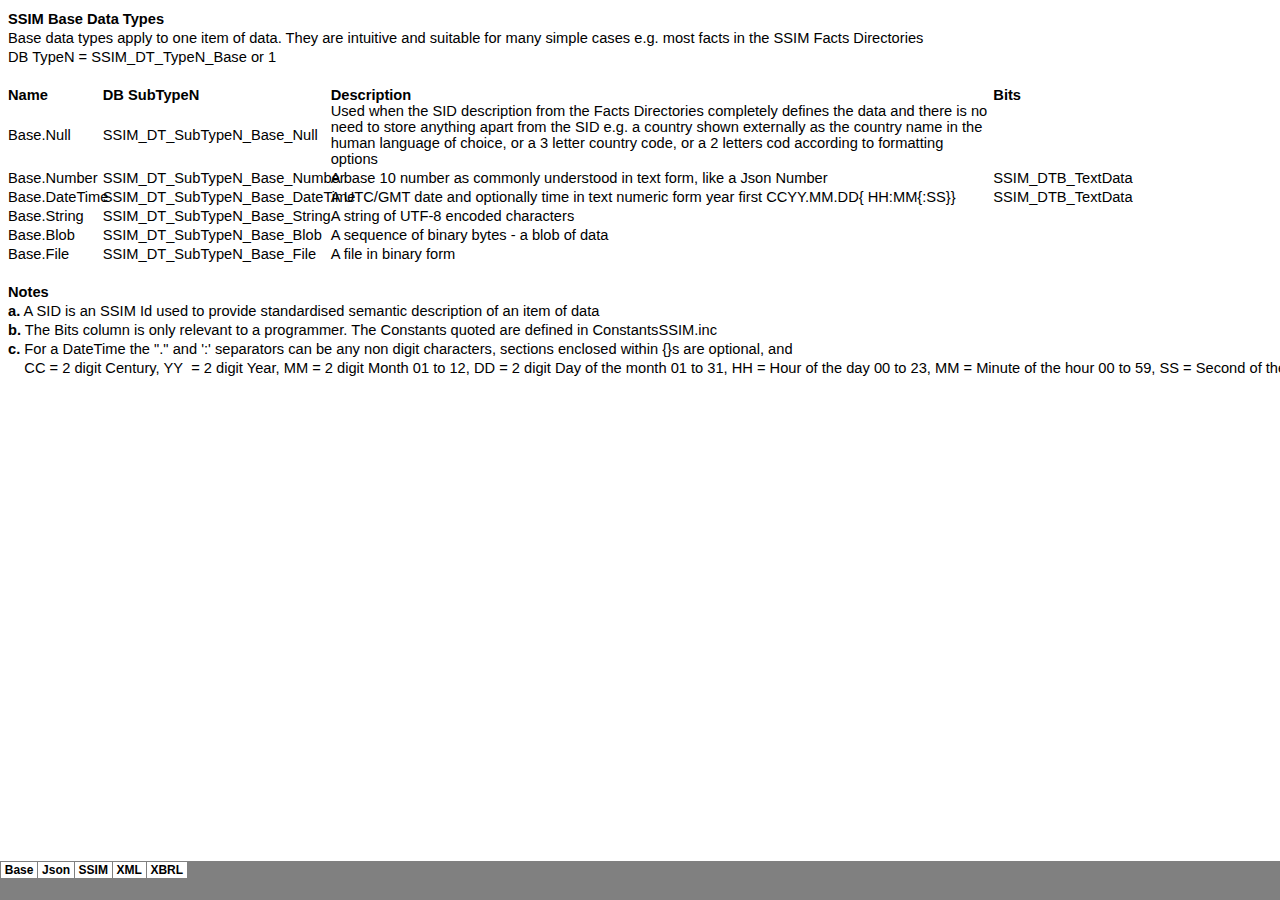
<file: Docs/SpreadSheets/DataTypes_files/sheet003.htm>
<html xmlns:v="urn:schemas-microsoft-com:vml"
xmlns:o="urn:schemas-microsoft-com:office:office"
xmlns:x="urn:schemas-microsoft-com:office:excel"
xmlns="http://www.w3.org/TR/REC-html40">

<head>
<meta http-equiv=Content-Type content="text/html; charset=windows-1252">
<meta name=ProgId content=Excel.Sheet>
<meta name=Generator content="Microsoft Excel 15">
<link id=Main-File rel=Main-File href="../DataTypes.htm">
<link rel=File-List href=filelist.xml>
<link rel=Stylesheet href=stylesheet.css>
<style>
<!--table
	{mso-displayed-decimal-separator:"\.";
	mso-displayed-thousand-separator:"\,";}
@page
	{margin:.75in .7in .75in .7in;
	mso-header-margin:.3in;
	mso-footer-margin:.3in;}
-->
</style>
<![if !supportTabStrip]><script language="JavaScript">
<!--
function fnUpdateTabs()
 {
  if (parent.window.g_iIEVer>=4) {
   if (parent.document.readyState=="complete"
    && parent.frames['frTabs'].document.readyState=="complete")
   parent.fnSetActiveSheet(2);
  else
   window.setTimeout("fnUpdateTabs();",150);
 }
}

if (window.name!="frSheet")
 window.location.replace("../DataTypes.htm");
else
 fnUpdateTabs();
//-->
</script>
<![endif]>
</head>

<body link="#0563C1" vlink="#954F72">

<table border=0 cellpadding=0 cellspacing=0 width=1928 style='border-collapse:
 collapse;table-layout:fixed;width:1439pt'>
 <col width=121 style='mso-width-source:userset;mso-width-alt:4113;width:90pt'>
 <col width=92 style='mso-width-source:userset;mso-width-alt:3123;width:69pt'>
 <col width=241 style='mso-width-source:userset;mso-width-alt:8209;width:180pt'>
 <col width=39 style='mso-width-source:userset;mso-width-alt:1314;width:29pt'>
 <col width=31 style='mso-width-source:userset;mso-width-alt:1058;width:23pt'>
 <col width=33 style='mso-width-source:userset;mso-width-alt:1109;width:24pt'>
 <col width=42 style='mso-width-source:userset;mso-width-alt:1416;width:31pt'>
 <col width=39 style='mso-width-source:userset;mso-width-alt:1331;width:29pt'>
 <col width=423 style='mso-width-source:userset;mso-width-alt:14421;width:317pt'>
 <col class=xl86 width=30 style='mso-width-source:userset;mso-width-alt:1006;
 width:22pt'>
 <col class=xl75 width=34 style='mso-width-source:userset;mso-width-alt:1143;
 width:25pt'>
 <col width=180 style='mso-width-source:userset;mso-width-alt:6144;width:135pt'>
 <col width=188 style='mso-width-source:userset;mso-width-alt:6400;width:141pt'>
 <col width=38 style='mso-width-source:userset;mso-width-alt:1280;width:28pt'>
 <col width=29 style='mso-width-source:userset;mso-width-alt:972;width:21pt'>
 <col width=147 style='mso-width-source:userset;mso-width-alt:5017;width:110pt'>
 <col width=85 style='mso-width-source:userset;mso-width-alt:2884;width:63pt'>
 <col width=68 span=2 style='width:51pt'>
 <tr height=19 style='height:14.25pt'>
  <td height=19 class=xl67 colspan=2 width=213 style='height:14.25pt;
  mso-ignore:colspan;width:159pt'>SSIM Standard Data Types</td>
  <td class=xl67 width=241 style='width:180pt'></td>
  <td class=xl67 width=39 style='width:29pt'></td>
  <td width=31 style='width:23pt'></td>
  <td width=33 style='width:24pt'></td>
  <td width=42 style='width:31pt'></td>
  <td width=39 style='width:29pt'></td>
  <td width=423 style='width:317pt'></td>
  <td class=xl86 width=30 style='width:22pt'></td>
  <td class=xl74 width=34 style='width:25pt'></td>
  <td width=180 style='width:135pt'></td>
  <td width=188 style='width:141pt'></td>
  <td width=38 style='width:28pt'></td>
  <td width=29 style='width:21pt'></td>
  <td width=147 style='width:110pt'></td>
  <td width=85 style='width:63pt'></td>
  <td width=68 style='width:51pt'></td>
  <td width=68 style='width:51pt'></td>
 </tr>
 <tr height=19 style='height:14.25pt'>
  <td height=19 colspan=9 style='height:14.25pt;mso-ignore:colspan'>The SSIM
  Standard Data Types are more precise or efficient than the Base or Json ones,
  more IT or DB oriented, suitable for use with apps developed by programmers.</td>
  <td class=xl86></td>
  <td class=xl75></td>
  <td colspan=8 style='mso-ignore:colspan'></td>
 </tr>
 <tr height=19 style='height:14.25pt'>
  <td height=19 colspan=3 style='height:14.25pt;mso-ignore:colspan'>DB TypeN =
  SSIM_DT_TypeN_SSIM or 3</td>
  <td></td>
  <td colspan=5 style='mso-ignore:colspan'></td>
  <td class=xl86></td>
  <td class=xl75></td>
  <td colspan=8 style='mso-ignore:colspan'></td>
 </tr>
 <tr height=19 style='height:14.25pt'>
  <td height=19 colspan=9 style='height:14.25pt;mso-ignore:colspan'>No name
  prefix is used with the SSIM standard data types. All other types have a
  prefix e.g. Base. Or Json. Etc</td>
  <td class=xl86></td>
  <td class=xl75></td>
  <td colspan=8 style='mso-ignore:colspan'></td>
 </tr>
 <tr height=19 style='height:14.25pt'>
  <td height=19 colspan=3 style='height:14.25pt;mso-ignore:colspan'>None of the
  SSIM standard data types have any bits set</td>
  <td></td>
  <td colspan=5 style='mso-ignore:colspan'></td>
  <td class=xl86></td>
  <td class=xl75></td>
  <td colspan=8 style='mso-ignore:colspan'></td>
 </tr>
 <tr height=19 style='height:14.25pt'>
  <td height=19 style='height:14.25pt'></td>
  <td></td>
  <td></td>
  <td colspan=5 class=xl73>Attributes - N.1</td>
  <td></td>
  <td colspan=8 class=xl74>Information</td>
  <td class=xl74></td>
  <td></td>
 </tr>
 <tr height=19 style='height:14.25pt'>
  <td rowspan=2 height=38 class=xl82 style='height:28.5pt'>Name</td>
  <td rowspan=2 class=xl82>Alias</td>
  <td rowspan=2 class=xl74>DB SubTypeN</td>
  <td rowspan=2 class=xl85 width=39 style='width:29pt'>Deci<br>
    mals</td>
  <td rowspan=2 class=xl85 width=31 style='width:23pt'>Min</td>
  <td rowspan=2 class=xl85 width=33 style='width:24pt'>Max</td>
  <td rowspan=2 class=xl85 width=42 style='width:31pt'>Incl<br>
    N.2</td>
  <td rowspan=2 class=xl85 width=39 style='width:29pt'>Excl<br>
    N.2</td>
  <td rowspan=2 class=xl74>Description</td>
  <td rowspan=2 class=xl85 width=30 style='width:22pt'>No<br>
    te</td>
  <td rowspan=2 class=xl85 width=34 style='width:25pt'>Signed</td>
  <td colspan=2 class=xl73>Range</td>
  <td rowspan=2 class=xl85 width=38 style='width:28pt'>Digits N.3</td>
  <td rowspan=2 class=xl85 width=29 style='width:21pt'>Bytes</td>
  <td rowspan=2 class=xl74>XBRL Type</td>
  <td rowspan=2 class=xl74>MySQL Type</td>
  <td colspan=2 style='mso-ignore:colspan'></td>
 </tr>
 <tr height=19 style='height:14.25pt'>
  <td height=19 class=xl81 style='height:14.25pt'>From</td>
  <td class=xl81>To</td>
  <td colspan=2 style='mso-ignore:colspan'></td>
 </tr>
 <tr height=19 style='height:14.25pt'>
  <td height=19 class=xl82 style='height:14.25pt'>Boolean Type</td>
  <td class=xl82></td>
  <td class=xl74></td>
  <td class=xl85 width=39 style='width:29pt'></td>
  <td class=xl85 width=31 style='width:23pt'></td>
  <td class=xl85 width=33 style='width:24pt'></td>
  <td class=xl74></td>
  <td class=xl74></td>
  <td class=xl74></td>
  <td class=xl74></td>
  <td class=xl85 width=34 style='width:25pt'></td>
  <td class=xl81></td>
  <td class=xl81></td>
  <td class=xl85 width=38 style='width:28pt'></td>
  <td class=xl85 width=29 style='width:21pt'></td>
  <td class=xl74></td>
  <td class=xl74></td>
  <td colspan=2 style='mso-ignore:colspan'></td>
 </tr>
 <tr height=19 style='height:14.25pt'>
  <td height=19 style='height:14.25pt'>Bool</td>
  <td class=xl82></td>
  <td>SSIM_DT_SubTypeN_Bool</td>
  <td class=xl85 width=39 style='width:29pt'></td>
  <td class=xl85 width=31 style='width:23pt'></td>
  <td class=xl85 width=33 style='width:24pt'></td>
  <td class=xl74></td>
  <td class=xl74></td>
  <td class=xl91>Unsigned 8 bit int, 0 = false, 1 = true</td>
  <td class=xl74></td>
  <td class=xl85 width=34 style='width:25pt'></td>
  <td class=xl89>0</td>
  <td class=xl89>1</td>
  <td class=xl90 width=38 style='width:28pt'>1</td>
  <td class=xl90 width=29 style='width:21pt'>1</td>
  <td>booleanItemType</td>
  <td class=xl91>BOOL</td>
  <td colspan=2 style='mso-ignore:colspan'></td>
 </tr>
 <tr height=19 style='height:14.25pt'>
  <td height=19 class=xl82 style='height:14.25pt'>Integer Types</td>
  <td class=xl82></td>
  <td class=xl82></td>
  <td class=xl83 width=39 style='width:29pt'></td>
  <td class=xl84></td>
  <td class=xl74></td>
  <td class=xl74></td>
  <td class=xl74></td>
  <td class=xl67></td>
  <td class=xl74></td>
  <td class=xl74></td>
  <td class=xl67></td>
  <td class=xl67></td>
  <td class=xl81></td>
  <td class=xl73></td>
  <td class=xl67></td>
  <td class=xl67></td>
  <td colspan=2 style='mso-ignore:colspan'></td>
 </tr>
 <tr height=19 style='height:14.25pt'>
  <td height=19 style='height:14.25pt'>Int8</td>
  <td></td>
  <td>SSIM_DT_SubTypeN_Int8</td>
  <td colspan=5 style='mso-ignore:colspan'></td>
  <td>Signed 8 bit int</td>
  <td class=xl86></td>
  <td class=xl75>*</td>
  <td class=xl66 align=right>-128</td>
  <td class=xl65><span
  style='mso-spacerun:yes'>�������������������������������������������
  </span>127 </td>
  <td class=xl80><span style='mso-spacerun:yes'>����� </span>2 </td>
  <td class=xl65><span style='mso-spacerun:yes'>�� </span>1 </td>
  <td></td>
  <td>TINYINT</td>
  <td colspan=2 style='mso-ignore:colspan'></td>
 </tr>
 <tr height=19 style='height:14.25pt'>
  <td height=19 style='height:14.25pt'>Uint8</td>
  <td></td>
  <td>SSIM_DT_SubTypeN_UInt8</td>
  <td colspan=5 style='mso-ignore:colspan'></td>
  <td>Unsigned 8 bit int</td>
  <td class=xl86></td>
  <td class=xl75></td>
  <td class=xl66 align=right>0</td>
  <td class=xl65><span
  style='mso-spacerun:yes'>�������������������������������������������
  </span>255 </td>
  <td class=xl80><span style='mso-spacerun:yes'>����� </span>2 </td>
  <td class=xl65><span style='mso-spacerun:yes'>�� </span>1 </td>
  <td></td>
  <td colspan=2 style='mso-ignore:colspan'>TINYINT unsigned</td>
  <td></td>
 </tr>
 <tr height=19 style='height:14.25pt'>
  <td height=19 style='height:14.25pt'>Int16</td>
  <td></td>
  <td>SSIM_DT_SubTypeN_Int16</td>
  <td colspan=5 style='mso-ignore:colspan'></td>
  <td>Signed 16 bit int</td>
  <td class=xl86></td>
  <td class=xl75>*</td>
  <td class=xl66 align=right>-32,768</td>
  <td class=xl65><span
  style='mso-spacerun:yes'>�������������������������������������� </span>32,767
  </td>
  <td class=xl80><span style='mso-spacerun:yes'>����� </span>4 </td>
  <td class=xl65><span style='mso-spacerun:yes'>�� </span>2 </td>
  <td></td>
  <td>TINYINT</td>
  <td colspan=2 style='mso-ignore:colspan'></td>
 </tr>
 <tr height=19 style='height:14.25pt'>
  <td height=19 style='height:14.25pt'>Uint16</td>
  <td></td>
  <td>SSIM_DT_SubTypeN_Uint16</td>
  <td colspan=5 style='mso-ignore:colspan'></td>
  <td>Unsigned 16 bit int</td>
  <td class=xl86></td>
  <td class=xl75></td>
  <td class=xl66 align=right>0</td>
  <td class=xl65><span
  style='mso-spacerun:yes'>�������������������������������������� </span>65,535
  </td>
  <td class=xl80><span style='mso-spacerun:yes'>����� </span>4 </td>
  <td class=xl65><span style='mso-spacerun:yes'>�� </span>2 </td>
  <td></td>
  <td colspan=2 style='mso-ignore:colspan'>TINYINT unsigned</td>
  <td></td>
 </tr>
 <tr height=19 style='height:14.25pt'>
  <td height=19 style='height:14.25pt'>Int</td>
  <td>Int32</td>
  <td>SSIM_DT_SubTypeN_Int32</td>
  <td colspan=5 style='mso-ignore:colspan'></td>
  <td>Signed 32 bit int</td>
  <td class=xl86></td>
  <td class=xl75>*</td>
  <td class=xl66 align=right>-2,147,483,648</td>
  <td class=xl65><span style='mso-spacerun:yes'>�������������������������
  </span>2,147,483,647 </td>
  <td class=xl80><span style='mso-spacerun:yes'>����� </span>9 </td>
  <td class=xl65><span style='mso-spacerun:yes'>�� </span>4 </td>
  <td>integerItemType</td>
  <td>INT</td>
  <td colspan=2 style='mso-ignore:colspan'></td>
 </tr>
 <tr height=19 style='height:14.25pt'>
  <td height=19 style='height:14.25pt'>Uint</td>
  <td>Unit32</td>
  <td>SSIM_DT_SubTypeN_Uint32</td>
  <td colspan=5 style='mso-ignore:colspan'></td>
  <td>Unsigned 32 bit int</td>
  <td class=xl86></td>
  <td class=xl75></td>
  <td class=xl66 align=right>0</td>
  <td class=xl65><span style='mso-spacerun:yes'>�������������������������
  </span>4,294,967,295 </td>
  <td class=xl80><span style='mso-spacerun:yes'>����� </span>9 </td>
  <td class=xl65><span style='mso-spacerun:yes'>�� </span>4 </td>
  <td>positiveIntegerItemType</td>
  <td>INT unsigned</td>
  <td colspan=2 style='mso-ignore:colspan'></td>
 </tr>
 <tr height=19 style='height:14.25pt'>
  <td height=19 style='height:14.25pt'>Int64</td>
  <td></td>
  <td>SSIM_DT_SubTypeN_Int64</td>
  <td colspan=5 style='mso-ignore:colspan'></td>
  <td>Signed 64 bit int</td>
  <td class=xl86></td>
  <td class=xl75>*</td>
  <td class=xl77>-9,223,372,036,854,775,808<span
  style='mso-spacerun:yes'>�</span></td>
  <td class=xl77>9,223,372,036,854,775,807<span
  style='mso-spacerun:yes'>�</span></td>
  <td class=xl80><span style='mso-spacerun:yes'>��� </span>18 </td>
  <td class=xl65><span style='mso-spacerun:yes'>�� </span>8 </td>
  <td></td>
  <td>BIGINT</td>
  <td colspan=2 style='mso-ignore:colspan'></td>
 </tr>
 <tr height=19 style='height:14.25pt'>
  <td height=19 style='height:14.25pt'>Uint64</td>
  <td></td>
  <td>SSIM_DT_SubTypeN_Uint64</td>
  <td colspan=5 style='mso-ignore:colspan'></td>
  <td>Unsigned 64 bit int</td>
  <td class=xl86></td>
  <td class=xl75></td>
  <td class=xl66 align=right>0</td>
  <td class=xl76>18,446,744,073,709,551,615<span
  style='mso-spacerun:yes'>�</span></td>
  <td class=xl80><span style='mso-spacerun:yes'>��� </span>19 </td>
  <td class=xl65><span style='mso-spacerun:yes'>�� </span>8 </td>
  <td></td>
  <td colspan=2 style='mso-ignore:colspan'>BIGINT unsigned</td>
  <td></td>
 </tr>
 <tr height=19 style='height:14.25pt'>
  <td height=19 style='height:14.25pt'>Int128</td>
  <td></td>
  <td>SSIM_DT_SubTypeN_Int128</td>
  <td colspan=5 style='mso-ignore:colspan'></td>
  <td>Signed 128 bit int</td>
  <td class=xl86></td>
  <td class=xl75>*</td>
  <td class=xl78>-1.70141E+38</td>
  <td class=xl78>1.70141E+38</td>
  <td class=xl80><span style='mso-spacerun:yes'>��� </span>38 </td>
  <td class=xl65><span style='mso-spacerun:yes'>�</span>16 </td>
  <td></td>
  <td colspan=3 style='mso-ignore:colspan'></td>
 </tr>
 <tr height=19 style='height:14.25pt'>
  <td height=19 style='height:14.25pt'>Uint128</td>
  <td></td>
  <td>SSIM_DT_SubTypeN_Uint128</td>
  <td colspan=5 style='mso-ignore:colspan'></td>
  <td>Unsigned 128 bit int</td>
  <td class=xl86></td>
  <td class=xl75></td>
  <td class=xl66 align=right>0</td>
  <td class=xl78>3.40282E+38</td>
  <td class=xl80><span style='mso-spacerun:yes'>��� </span>38 </td>
  <td class=xl65><span style='mso-spacerun:yes'>�</span>16 </td>
  <td></td>
  <td colspan=3 style='mso-ignore:colspan'></td>
 </tr>
 <tr height=19 style='height:14.25pt'>
  <td height=19 class=xl67 style='height:14.25pt'>Decimal Types</td>
  <td colspan=8 style='mso-ignore:colspan'></td>
  <td class=xl86></td>
  <td class=xl75></td>
  <td class=xl66></td>
  <td class=xl79></td>
  <td class=xl80></td>
  <td class=xl65></td>
  <td></td>
  <td colspan=3 style='mso-ignore:colspan'></td>
 </tr>
 <tr height=19 style='height:14.25pt'>
  <td height=19 style='height:14.25pt'>Decimal32[2]</td>
  <td></td>
  <td>SSIM_DT_SubTypeN_Decimal32</td>
  <td class=xl65><span style='mso-spacerun:yes'>����� </span>2 </td>
  <td colspan=4 style='mso-ignore:colspan'></td>
  <td>Signed 32 bit int with implied decimals 2</td>
  <td class=xl86></td>
  <td class=xl75>*</td>
  <td class=xl87>-9,999,999.99 </td>
  <td class=xl87>9,999,999.99 </td>
  <td class=xl80><span style='mso-spacerun:yes'>����� </span>9 </td>
  <td class=xl65><span style='mso-spacerun:yes'>�� </span>4 </td>
  <td></td>
  <td colspan=2 style='mso-ignore:colspan'>DECIMAL[(M[,D])]</td>
  <td></td>
 </tr>
 <tr height=19 style='height:14.25pt'>
  <td height=19 style='height:14.25pt'>Udecimal32[2]</td>
  <td></td>
  <td>SSIM_DT_SubTypeN_Udecimal32</td>
  <td class=xl65><span style='mso-spacerun:yes'>����� </span>2 </td>
  <td></td>
  <td></td>
  <td></td>
  <td></td>
  <td>Unsigned 32 bit intr with implied decimals 2</td>
  <td class=xl86></td>
  <td class=xl75></td>
  <td class=xl87>0.00 </td>
  <td class=xl87>9,999,999.99 </td>
  <td class=xl80><span style='mso-spacerun:yes'>����� </span>9 </td>
  <td class=xl65><span style='mso-spacerun:yes'>�� </span>4 </td>
  <td colspan=4 style='mso-ignore:colspan'></td>
 </tr>
 <tr height=19 style='height:14.25pt'>
  <td height=19 style='height:14.25pt'>Decimal[2]</td>
  <td>Decimal64[2]</td>
  <td>SSIM_DT_SubTypeN_Decimal</td>
  <td class=xl65><span style='mso-spacerun:yes'>����� </span>2 </td>
  <td colspan=4 style='mso-ignore:colspan'></td>
  <td>Signed 64 bit int with implied decimals 2</td>
  <td class=xl86>N.4</td>
  <td class=xl75>*</td>
  <td class=xl77>-9,999,999,999,999,999.99<span
  style='mso-spacerun:yes'>�</span></td>
  <td class=xl77>9,999,999,999,999,999.99<span
  style='mso-spacerun:yes'>�</span></td>
  <td class=xl80><span style='mso-spacerun:yes'>��� </span>18 </td>
  <td class=xl65><span style='mso-spacerun:yes'>�� </span>8 </td>
  <td>decimalItemType</td>
  <td colspan=2 style='mso-ignore:colspan'>DECIMAL[(M[,D])]</td>
  <td></td>
 </tr>
 <tr height=19 style='height:14.25pt'>
  <td height=19 style='height:14.25pt'>Udecimal[2]</td>
  <td>Udecimal64[2]</td>
  <td>SSIM_DT_SubTypeN_Udecimal</td>
  <td class=xl65><span style='mso-spacerun:yes'>����� </span>2 </td>
  <td></td>
  <td></td>
  <td></td>
  <td></td>
  <td>Unsigned 64 bit int with implied decimals 2</td>
  <td class=xl86></td>
  <td class=xl75></td>
  <td class=xl87>0.00 </td>
  <td class=xl77>99,999,999,999,999,999.99<span
  style='mso-spacerun:yes'>�</span></td>
  <td class=xl80><span style='mso-spacerun:yes'>��� </span>19 </td>
  <td class=xl65><span style='mso-spacerun:yes'>�� </span>8 </td>
  <td colspan=4 style='mso-ignore:colspan'></td>
 </tr>
 <tr height=19 style='height:14.25pt'>
  <td height=19 style='height:14.25pt'>Decimal128[2]</td>
  <td></td>
  <td>SSIM_DT_SubTypeN_Decimal128</td>
  <td class=xl65><span style='mso-spacerun:yes'>����� </span>2 </td>
  <td colspan=4 style='mso-ignore:colspan'></td>
  <td>Signed 128 bit int with implied decimals 2</td>
  <td class=xl86></td>
  <td class=xl75>*</td>
  <td class=xl77>- 36x9s .99<span style='mso-spacerun:yes'>�</span></td>
  <td class=xl77>36x9s .99<span style='mso-spacerun:yes'>�</span></td>
  <td class=xl80><span style='mso-spacerun:yes'>��� </span>38 </td>
  <td class=xl65><span style='mso-spacerun:yes'>�</span>16 </td>
  <td></td>
  <td colspan=2 style='mso-ignore:colspan'>DECIMAL[(M[,D])]</td>
  <td></td>
 </tr>
 <tr height=19 style='height:14.25pt'>
  <td height=19 style='height:14.25pt'>Udecimal128[2]</td>
  <td></td>
  <td>SSIM_DT_SubTypeN_Udecimal128</td>
  <td class=xl65><span style='mso-spacerun:yes'>����� </span>2 </td>
  <td></td>
  <td></td>
  <td></td>
  <td></td>
  <td>Unsigned 128 bit int with implied decimals 2</td>
  <td class=xl86></td>
  <td class=xl75></td>
  <td class=xl87>0.00 </td>
  <td class=xl77>36x9s .99<span style='mso-spacerun:yes'>�</span></td>
  <td class=xl80><span style='mso-spacerun:yes'>��� </span>38 </td>
  <td class=xl65><span style='mso-spacerun:yes'>�</span>16 </td>
  <td colspan=4 style='mso-ignore:colspan'></td>
 </tr>
 <tr height=19 style='height:14.25pt'>
  <td height=19 class=xl67 style='height:14.25pt'>Money Types</td>
  <td colspan=4 style='mso-ignore:colspan'></td>
  <td></td>
  <td></td>
  <td></td>
  <td></td>
  <td class=xl86>N.5</td>
  <td class=xl75></td>
  <td colspan=8 style='mso-ignore:colspan'></td>
 </tr>
 <tr height=19 style='height:14.25pt'>
  <td height=19 style='height:14.25pt'>Money32[2]</td>
  <td></td>
  <td>SSIM_DT_SubTypeN_Money32</td>
  <td class=xl65><span style='mso-spacerun:yes'>����� </span>2 </td>
  <td colspan=4 style='mso-ignore:colspan'></td>
  <td>Signed 32 bit int with implied decimals 2</td>
  <td class=xl86></td>
  <td class=xl75>*</td>
  <td class=xl87>-9,999,999.99 </td>
  <td class=xl87>9,999,999.99 </td>
  <td class=xl80><span style='mso-spacerun:yes'>����� </span>9 </td>
  <td class=xl65><span style='mso-spacerun:yes'>�� </span>4 </td>
  <td colspan=4 style='mso-ignore:colspan'></td>
 </tr>
 <tr height=19 style='height:14.25pt'>
  <td height=19 style='height:14.25pt'>Umoney32[2]</td>
  <td></td>
  <td>SSIM_DT_SubTypeN_Umoney32</td>
  <td class=xl65><span style='mso-spacerun:yes'>����� </span>2 </td>
  <td></td>
  <td></td>
  <td></td>
  <td></td>
  <td>Unsigned 32 bit intr with implied decimals 2</td>
  <td class=xl86></td>
  <td class=xl75></td>
  <td class=xl87>0.00 </td>
  <td class=xl87>9,999,999.99 </td>
  <td class=xl80><span style='mso-spacerun:yes'>����� </span>9 </td>
  <td class=xl65><span style='mso-spacerun:yes'>�� </span>4 </td>
  <td colspan=4 style='mso-ignore:colspan'></td>
 </tr>
 <tr height=19 style='height:14.25pt'>
  <td height=19 style='height:14.25pt'>Money[2]</td>
  <td>Money64[2]</td>
  <td>SSIM_DT_SubTypeN_Money</td>
  <td class=xl65><span style='mso-spacerun:yes'>����� </span>2 </td>
  <td colspan=4 style='mso-ignore:colspan'></td>
  <td>Signed 64 bit int with implied decimals 2</td>
  <td class=xl86>N.6</td>
  <td class=xl75>*</td>
  <td class=xl77>-9,999,999,999,999,999.99<span
  style='mso-spacerun:yes'>�</span></td>
  <td class=xl77>9,999,999,999,999,999.99<span
  style='mso-spacerun:yes'>�</span></td>
  <td class=xl80><span style='mso-spacerun:yes'>��� </span>18 </td>
  <td class=xl65><span style='mso-spacerun:yes'>�� </span>8 </td>
  <td>monetaryItemType</td>
  <td colspan=3 style='mso-ignore:colspan'></td>
 </tr>
 <tr height=19 style='height:14.25pt'>
  <td height=19 style='height:14.25pt'>Umoney[2]</td>
  <td>Umoney64[2]</td>
  <td>SSIM_DT_SubTypeN_Umoney</td>
  <td class=xl65><span style='mso-spacerun:yes'>����� </span>2 </td>
  <td></td>
  <td></td>
  <td></td>
  <td></td>
  <td>Unsigned 64 bit int with implied decimals 2</td>
  <td class=xl86></td>
  <td class=xl75></td>
  <td class=xl87>0.00 </td>
  <td class=xl77>99,999,999,999,999,999.99<span
  style='mso-spacerun:yes'>�</span></td>
  <td class=xl80><span style='mso-spacerun:yes'>��� </span>19 </td>
  <td class=xl65><span style='mso-spacerun:yes'>�� </span>8 </td>
  <td colspan=4 style='mso-ignore:colspan'></td>
 </tr>
 <tr height=19 style='height:14.25pt'>
  <td height=19 style='height:14.25pt'>Money128[2]</td>
  <td></td>
  <td>SSIM_DT_SubTypeN_Money128</td>
  <td class=xl65><span style='mso-spacerun:yes'>����� </span>2 </td>
  <td colspan=4 style='mso-ignore:colspan'></td>
  <td>Signed 128 bit int with implied decimals 2</td>
  <td class=xl86>N.7</td>
  <td class=xl75>*</td>
  <td class=xl77>- 36x9s .99<span style='mso-spacerun:yes'>�</span></td>
  <td class=xl77>36x9s .99<span style='mso-spacerun:yes'>�</span></td>
  <td class=xl80><span style='mso-spacerun:yes'>��� </span>38 </td>
  <td class=xl65><span style='mso-spacerun:yes'>�</span>16 </td>
  <td colspan=4 style='mso-ignore:colspan'></td>
 </tr>
 <tr height=19 style='height:14.25pt'>
  <td height=19 style='height:14.25pt'>Umoney128[2]</td>
  <td></td>
  <td>SSIM_DT_SubTypeN_Umoney128</td>
  <td class=xl65><span style='mso-spacerun:yes'>����� </span>2 </td>
  <td></td>
  <td></td>
  <td></td>
  <td></td>
  <td>Unsigned 128 bit int with implied decimals 2</td>
  <td class=xl86></td>
  <td class=xl75></td>
  <td class=xl87>0.00 </td>
  <td class=xl77>36x9s .99<span style='mso-spacerun:yes'>�</span></td>
  <td class=xl80><span style='mso-spacerun:yes'>��� </span>38 </td>
  <td class=xl65><span style='mso-spacerun:yes'>�</span>16 </td>
  <td colspan=4 style='mso-ignore:colspan'></td>
 </tr>
 <tr height=19 style='height:14.25pt'>
  <td height=19 class=xl67 style='height:14.25pt'>DateTime Types</td>
  <td colspan=2 style='mso-ignore:colspan'></td>
  <td class=xl65></td>
  <td></td>
  <td></td>
  <td></td>
  <td></td>
  <td></td>
  <td class=xl86></td>
  <td class=xl75></td>
  <td class=xl87></td>
  <td class=xl77></td>
  <td class=xl80></td>
  <td class=xl65></td>
  <td colspan=4 style='mso-ignore:colspan'></td>
 </tr>
 <tr height=19 style='height:14.25pt'>
  <td height=19 style='height:14.25pt'>DateTime</td>
  <td>DateTime32</td>
  <td>SSIM_DT_SubTypeN_DateTime</td>
  <td class=xl65></td>
  <td></td>
  <td></td>
  <td></td>
  <td></td>
  <td colspan=2 style='mso-ignore:colspan'>Unsigned 32 bit int unix style UTC
  date time - seconds from 1970.01.01</td>
  <td class=xl75></td>
  <td class=xl87>1970.01.01<span style='mso-spacerun:yes'>�</span></td>
  <td class=xl77>2106.02.07 06:28:15</td>
  <td class=xl80></td>
  <td class=xl65><span style='mso-spacerun:yes'>�� </span>4 </td>
  <td>dateItemType</td>
  <td colspan=3 style='mso-ignore:colspan'></td>
 </tr>
 <tr height=19 style='height:14.25pt'>
  <td height=19 style='height:14.25pt'>DateTime64</td>
  <td></td>
  <td>SSIM_DT_SubTypeN_DateTime64</td>
  <td class=xl65></td>
  <td></td>
  <td></td>
  <td></td>
  <td></td>
  <td colspan=2 style='mso-ignore:colspan'>Unsigned 64 bit int unix style UTC
  date time - seconds from 1970.01.01</td>
  <td class=xl75></td>
  <td class=xl87>1970.01.01<span style='mso-spacerun:yes'>�</span></td>
  <td class=xl77>292277026596.12.04 15:30:08</td>
  <td class=xl80></td>
  <td class=xl65><span style='mso-spacerun:yes'>�� </span>8 </td>
  <td colspan=4 style='mso-ignore:colspan'></td>
 </tr>
 <tr height=19 style='height:14.25pt'>
  <td height=19 style='height:14.25pt'>DateYear</td>
  <td></td>
  <td>SSIM_DT_SubTypeN_DateYear</td>
  <td class=xl65></td>
  <td></td>
  <td></td>
  <td></td>
  <td></td>
  <td>Year for years before 1970 including BCE years</td>
  <td class=xl86>N.8</td>
  <td class=xl75>*</td>
  <td class=xl66 align=right>-32,768</td>
  <td class=xl65><span
  style='mso-spacerun:yes'>�������������������������������������� </span>32,767
  </td>
  <td class=xl80></td>
  <td class=xl65><span style='mso-spacerun:yes'>�� </span>2 </td>
  <td>gYearItemType</td>
  <td colspan=3 style='mso-ignore:colspan'></td>
 </tr>
 <tr height=19 style='height:14.25pt'>
  <td height=19 style='height:14.25pt'>DateYM</td>
  <td></td>
  <td>SSIM_DT_SubTypeN_DateYM</td>
  <td class=xl65></td>
  <td></td>
  <td></td>
  <td></td>
  <td></td>
  <td>DateYear + Month 1 to 12 in byte 3</td>
  <td class=xl86></td>
  <td class=xl75></td>
  <td class=xl87>-32768.1</td>
  <td class=xl77>32,767.12</td>
  <td class=xl80></td>
  <td class=xl65><span style='mso-spacerun:yes'>�� </span>3 </td>
  <td>gYearMonthItemType</td>
  <td colspan=3 style='mso-ignore:colspan'></td>
 </tr>
 <tr height=19 style='height:14.25pt'>
  <td height=19 style='height:14.25pt'>DateYMD</td>
  <td></td>
  <td>SSIM_DT_SubTypeN_DateYMD</td>
  <td class=xl65></td>
  <td></td>
  <td></td>
  <td></td>
  <td></td>
  <td>DateYM + Day 1 to 31 in byte 4</td>
  <td class=xl86></td>
  <td class=xl75></td>
  <td class=xl87>-32768.1.1</td>
  <td class=xl77>32,767.12,31</td>
  <td class=xl80></td>
  <td class=xl65><span style='mso-spacerun:yes'>�� </span>4 </td>
  <td colspan=4 style='mso-ignore:colspan'></td>
 </tr>
 <tr height=19 style='height:14.25pt'>
  <td height=19 style='height:14.25pt'>DateYMDH</td>
  <td></td>
  <td>SSIM_DT_SubTypeN_DateYMDH</td>
  <td class=xl65></td>
  <td></td>
  <td></td>
  <td></td>
  <td></td>
  <td>DateYMD + Hour 0 to 23 in byte 5</td>
  <td class=xl86></td>
  <td class=xl75></td>
  <td class=xl87>-32768.1.1:0</td>
  <td class=xl77>32,767.12,31:23</td>
  <td class=xl80></td>
  <td class=xl65><span style='mso-spacerun:yes'>�� </span>5 </td>
  <td colspan=4 style='mso-ignore:colspan'></td>
 </tr>
 <tr height=19 style='height:14.25pt'>
  <td height=19 style='height:14.25pt'>DateYMDHM</td>
  <td></td>
  <td>SSIM_DT_SubTypeN_DateYMDHM</td>
  <td class=xl65></td>
  <td></td>
  <td></td>
  <td></td>
  <td></td>
  <td>DateYMDH + Minute 0 to 59 in byte 6</td>
  <td class=xl86></td>
  <td class=xl75></td>
  <td class=xl87>-32768.1.1:0:0</td>
  <td class=xl77>32,767.12,31:23:59</td>
  <td class=xl80></td>
  <td class=xl65><span style='mso-spacerun:yes'>�� </span>6 </td>
  <td colspan=4 style='mso-ignore:colspan'></td>
 </tr>
 <tr height=19 style='height:14.25pt'>
  <td height=19 style='height:14.25pt'>DateYMDHMS</td>
  <td></td>
  <td>SSIM_DT_SubTypeN_DateYMDHMS</td>
  <td class=xl65></td>
  <td></td>
  <td></td>
  <td></td>
  <td></td>
  <td>DateYMDHM + Seconds 0 to 59 (60 when leap seconds occur) in byte 7</td>
  <td class=xl86></td>
  <td class=xl75></td>
  <td class=xl87>-32768.1.1:0:0:0</td>
  <td class=xl77>32,767.12,31:23:59:59</td>
  <td class=xl80></td>
  <td class=xl65><span style='mso-spacerun:yes'>�� </span>7 </td>
  <td colspan=4 style='mso-ignore:colspan'></td>
 </tr>
 <tr height=19 style='height:14.25pt'>
  <td height=19 style='height:14.25pt'>DateYMDHMSMil</td>
  <td></td>
  <td>SSIM_DT_SubTypeN_DateYMDHMSMil</td>
  <td class=xl65></td>
  <td></td>
  <td></td>
  <td></td>
  <td></td>
  <td>DateYMDHMS + Milliseconds 0 to 999 in 2 bytes 8 and 9</td>
  <td class=xl86></td>
  <td class=xl75></td>
  <td class=xl87>-32768.1.1:0:0:0</td>
  <td class=xl77>32,767.12,31:23:59:999</td>
  <td class=xl80></td>
  <td class=xl65><span style='mso-spacerun:yes'>�� </span>9 </td>
  <td colspan=4 style='mso-ignore:colspan'></td>
 </tr>
 <tr height=19 style='height:14.25pt'>
  <td height=19 style='height:14.25pt'>DateYMDHMSMic</td>
  <td></td>
  <td>SSIM_DT_SubTypeN_DateYMDHMSMic</td>
  <td class=xl65></td>
  <td></td>
  <td></td>
  <td></td>
  <td></td>
  <td>DateYMDHMS + Microseconds 0 to 999,999 in 3 bytes 8 to 10</td>
  <td class=xl86></td>
  <td class=xl75></td>
  <td class=xl87>-32768.1.1:0:0:0</td>
  <td class=xl77>32,767.12,31:23:59:999999</td>
  <td class=xl80></td>
  <td class=xl65><span style='mso-spacerun:yes'>�</span>10 </td>
  <td colspan=4 style='mso-ignore:colspan'></td>
 </tr>
 <tr height=19 style='height:14.25pt'>
  <td height=19 style='height:14.25pt'>DateYMDHMSNan</td>
  <td></td>
  <td>SSIM_DT_SubTypeN_DateYMDHMSNan</td>
  <td class=xl65></td>
  <td></td>
  <td></td>
  <td></td>
  <td></td>
  <td>DateYMDHMS + Nanoseconds 0 to 999,999,999 in 4 bytes 8 to 11</td>
  <td class=xl86></td>
  <td class=xl75></td>
  <td class=xl87>-32768.1.1:0:0:0</td>
  <td class=xl77>32,767.12,31:23:59:999999999</td>
  <td class=xl80></td>
  <td class=xl65><span style='mso-spacerun:yes'>�</span>11 </td>
  <td colspan=4 style='mso-ignore:colspan'></td>
 </tr>
 <tr height=19 style='height:14.25pt'>
  <td height=19 class=xl67 style='height:14.25pt'>String Type</td>
  <td colspan=2 style='mso-ignore:colspan'></td>
  <td class=xl65></td>
  <td></td>
  <td></td>
  <td></td>
  <td></td>
  <td></td>
  <td class=xl86></td>
  <td class=xl75></td>
  <td class=xl87></td>
  <td class=xl77></td>
  <td class=xl80></td>
  <td class=xl65></td>
  <td colspan=4 style='mso-ignore:colspan'></td>
 </tr>
 <tr height=19 style='height:14.25pt'>
  <td height=19 style='height:14.25pt'>String</td>
  <td></td>
  <td>SSIM_DT_SubTypeN_String</td>
  <td colspan=2 style='mso-ignore:colspan'></td>
  <td></td>
  <td></td>
  <td></td>
  <td>A string of UTF-8 encoded characters</td>
  <td class=xl86>N.9</td>
  <td class=xl75></td>
  <td class=xl87></td>
  <td class=xl77></td>
  <td class=xl80></td>
  <td class=xl65></td>
  <td>stringItemType</td>
  <td>TEXT</td>
  <td colspan=2 style='mso-ignore:colspan'></td>
 </tr>
 <tr height=19 style='height:14.25pt'>
  <td height=19 class=xl67 colspan=2 style='height:14.25pt;mso-ignore:colspan'>Floating
  Point Types</td>
  <td></td>
  <td class=xl65></td>
  <td></td>
  <td></td>
  <td></td>
  <td></td>
  <td></td>
  <td class=xl86></td>
  <td class=xl75></td>
  <td class=xl87></td>
  <td class=xl77></td>
  <td class=xl80></td>
  <td class=xl65></td>
  <td colspan=4 style='mso-ignore:colspan'></td>
 </tr>
 <tr height=19 style='height:14.25pt'>
  <td height=19 style='height:14.25pt'>Float</td>
  <td></td>
  <td>SSIM_DTB_Std | SSIM_DTB_Number</td>
  <td class=xl65></td>
  <td></td>
  <td></td>
  <td></td>
  <td></td>
  <td>IEEE 32 bit (single precision) floating point number</td>
  <td class=xl86>N.10</td>
  <td class=xl75></td>
  <td class=xl93>-1.175494351E-38<span style='mso-spacerun:yes'>�</span></td>
  <td class=xl93>3.402823466E+38<span style='mso-spacerun:yes'>�</span></td>
  <td class=xl80></td>
  <td class=xl65><span style='mso-spacerun:yes'>�� </span>4 </td>
  <td>floatItemType</td>
  <td>FLOAT</td>
  <td colspan=2 style='mso-ignore:colspan'></td>
 </tr>
 <tr height=19 style='height:14.25pt'>
  <td height=19 style='height:14.25pt'>Double</td>
  <td></td>
  <td>SSIM_DTB_Std | SSIM_DTB_Number</td>
  <td class=xl65></td>
  <td></td>
  <td></td>
  <td></td>
  <td></td>
  <td>IEEE 64 bit (double precision) floating point number</td>
  <td class=xl86>N.11</td>
  <td class=xl75></td>
  <td class=xl92>-2.2250738585072014E-308</td>
  <td class=xl93>1.7976931348623157E+308<span style='mso-spacerun:yes'>�</span></td>
  <td class=xl80></td>
  <td class=xl65><span style='mso-spacerun:yes'>�� </span>8 </td>
  <td>doubleItemType</td>
  <td>DOUBLE</td>
  <td colspan=2 style='mso-ignore:colspan'></td>
 </tr>
 <tr height=19 style='height:14.25pt'>
  <td height=19 colspan=3 style='height:14.25pt;mso-ignore:colspan'></td>
  <td class=xl65></td>
  <td></td>
  <td></td>
  <td></td>
  <td></td>
  <td></td>
  <td class=xl86></td>
  <td class=xl75></td>
  <td class=xl92 colspan=8 style='mso-ignore:colspan'>-1.7976931348623157E+308
  to -2.2250738585072014E-308, 0, and 2.2250738585072014E-308 to
  1.7976931348623157E+308</td>
 </tr>
 <tr height=19 style='height:14.25pt'>
  <td height=19 colspan=3 style='height:14.25pt;mso-ignore:colspan'></td>
  <td class=xl65></td>
  <td></td>
  <td></td>
  <td></td>
  <td></td>
  <td></td>
  <td class=xl86></td>
  <td class=xl75></td>
  <td></td>
  <td class=xl78></td>
  <td class=xl80></td>
  <td colspan=5 style='mso-ignore:colspan'></td>
 </tr>
 <tr height=19 style='height:14.25pt'>
  <td height=19 class=xl67 style='height:14.25pt'>Notes</td>
  <td colspan=2 style='mso-ignore:colspan'></td>
  <td class=xl65></td>
  <td></td>
  <td></td>
  <td></td>
  <td></td>
  <td></td>
  <td class=xl86></td>
  <td class=xl75></td>
  <td></td>
  <td class=xl78></td>
  <td class=xl80></td>
  <td colspan=5 style='mso-ignore:colspan'></td>
 </tr>
 <tr height=19 style='height:14.25pt'>
  <td height=19 class=xl67 colspan=16 style='height:14.25pt;mso-ignore:colspan'>N.1<font
  class="font0"> Attributes can be varied by an app or ontology to create a
  different version of the data type to suit particular app/ontology needs.
  Doing this will create (or reuse) an extra entry in the DataTypes table with
  the attributes appended to the name as a [] enclosed array</font></td>
  <td colspan=3 style='mso-ignore:colspan'></td>
 </tr>
 <tr height=19 style='height:14.25pt'>
  <td height=19 colspan=6 style='height:14.25pt;mso-ignore:colspan'><span
  style='mso-spacerun:yes'>������ </span>Max and min values are for the
  underlying integer for those types with implied decimals.</td>
  <td></td>
  <td></td>
  <td></td>
  <td class=xl86></td>
  <td class=xl75></td>
  <td></td>
  <td class=xl78></td>
  <td class=xl80></td>
  <td colspan=5 style='mso-ignore:colspan'></td>
 </tr>
 <tr height=19 style='height:14.25pt'>
  <td height=19 colspan=9 style='height:14.25pt;mso-ignore:colspan'><span
  style='mso-spacerun:yes'>������ </span>Max and min values may be used to
  define common versions of the integer, decimal, and money types as follows:</td>
  <td class=xl86></td>
  <td class=xl75></td>
  <td></td>
  <td class=xl78></td>
  <td class=xl80></td>
  <td colspan=5 style='mso-ignore:colspan'></td>
 </tr>
 <tr height=19 style='height:14.25pt'>
  <td height=19 colspan=8 style='height:14.25pt;mso-ignore:colspan'><span
  style='mso-spacerun:yes'>������ </span>� positive number: Min of 1 with
  either a signed or unsigned type but preferably the unsigned one</td>
  <td></td>
  <td class=xl86></td>
  <td class=xl75></td>
  <td></td>
  <td class=xl78></td>
  <td class=xl80></td>
  <td colspan=5 style='mso-ignore:colspan'></td>
 </tr>
 <tr height=19 style='height:14.25pt'>
  <td height=19 colspan=9 style='height:14.25pt;mso-ignore:colspan'><span
  style='mso-spacerun:yes'>������ </span>� non negative number: Min of 0 with
  either a signed or unsigned type but preferably the unsigned one</td>
  <td class=xl86></td>
  <td class=xl75></td>
  <td></td>
  <td class=xl78></td>
  <td class=xl80></td>
  <td colspan=5 style='mso-ignore:colspan'></td>
 </tr>
 <tr height=19 style='height:14.25pt'>
  <td height=19 colspan=3 style='height:14.25pt;mso-ignore:colspan'><span
  style='mso-spacerun:yes'>������ </span>� negative number: Max of -1 with a
  signed type</td>
  <td class=xl65></td>
  <td></td>
  <td></td>
  <td></td>
  <td></td>
  <td></td>
  <td class=xl86></td>
  <td class=xl75></td>
  <td></td>
  <td class=xl78></td>
  <td class=xl80></td>
  <td colspan=5 style='mso-ignore:colspan'></td>
 </tr>
 <tr height=19 style='height:14.25pt'>
  <td height=19 colspan=9 style='height:14.25pt;mso-ignore:colspan'><span
  style='mso-spacerun:yes'>������ </span>� zero number: Incl of 0 or could also
  use Min and Max of 0 with either a signed or unsigned type but preferably the
  unsigned one</td>
  <td class=xl86></td>
  <td class=xl75></td>
  <td></td>
  <td class=xl78></td>
  <td class=xl80></td>
  <td colspan=5 style='mso-ignore:colspan'></td>
 </tr>
 <tr height=19 style='height:14.25pt'>
  <td height=19 colspan=2 style='height:14.25pt;mso-ignore:colspan'><span
  style='mso-spacerun:yes'>������ </span>� non zero number: Encl of 0</td>
  <td></td>
  <td class=xl65></td>
  <td></td>
  <td></td>
  <td></td>
  <td></td>
  <td></td>
  <td class=xl86></td>
  <td class=xl75></td>
  <td></td>
  <td class=xl78></td>
  <td class=xl80></td>
  <td colspan=5 style='mso-ignore:colspan'></td>
 </tr>
 <tr height=19 style='height:14.25pt'>
  <td height=19 class=xl67 colspan=9 style='height:14.25pt;mso-ignore:colspan'>N.2<font
  class="font0"> Incl (include) and Excl (exclude) values may be a single
  underlying integer number, or an array of them enclosed within []s</font></td>
  <td class=xl86></td>
  <td class=xl75></td>
  <td></td>
  <td class=xl78></td>
  <td class=xl80></td>
  <td colspan=5 style='mso-ignore:colspan'></td>
 </tr>
 <tr height=19 style='height:14.25pt'>
  <td height=19 class=xl67 colspan=11 style='height:14.25pt;mso-ignore:colspan'>N.3<font
  class="font0"> Base 10 digits of full precision i.e. for 0 to 9 range of the
  digit. Digits of the integer part of Decimal and Money types with implied
  decimals is the digits value less the decimals value.</font></td>
  <td></td>
  <td class=xl78></td>
  <td class=xl80></td>
  <td colspan=5 style='mso-ignore:colspan'></td>
 </tr>
 <tr height=19 style='height:14.25pt'>
  <td height=19 class=xl67 colspan=3 style='height:14.25pt;mso-ignore:colspan'>N.4<font
  class="font0"> Range values shown are for full base 10 digits accuracy.<span
  style='mso-spacerun:yes'>�</span></font></td>
  <td class=xl65></td>
  <td></td>
  <td></td>
  <td></td>
  <td></td>
  <td></td>
  <td class=xl86></td>
  <td class=xl75></td>
  <td></td>
  <td class=xl78></td>
  <td class=xl80></td>
  <td colspan=5 style='mso-ignore:colspan'></td>
 </tr>
 <tr height=19 style='height:14.25pt'>
  <td height=19 colspan=16 style='height:14.25pt;mso-ignore:colspan'><span
  style='mso-spacerun:yes'>������ </span>The MySQL DECIMAL[(M[,D])] type is: A
  packed �exact� fixed-point number. M is the total number of digits (the
  precision) and D is the number of digits after the decimal point (the scale).
  The decimal point and (for negative numbers) the - sign are not counted in M.</td>
  <td colspan=3 style='mso-ignore:colspan'></td>
 </tr>
 <tr height=19 style='height:14.25pt'>
  <td height=19 colspan=13 style='height:14.25pt;mso-ignore:colspan'><span
  style='mso-spacerun:yes'>������ </span>If D is 0, values have no decimal
  point or fractional part. The maximum number of digits (M) for DECIMAL is 65.
  The maximum number of supported decimals (D) is 30. If D is omitted, the
  default is 0. If M is omitted, the default is 10.</td>
  <td colspan=6 style='mso-ignore:colspan'></td>
 </tr>
 <tr height=19 style='height:14.25pt'>
  <td height=19 class=xl67 colspan=9 style='height:14.25pt;mso-ignore:colspan'>N.5<font
  class="font0"> The money data types parallel the decimal types but are
  separate for name clarity especially when being used in complex data types</font></td>
  <td class=xl86></td>
  <td class=xl75></td>
  <td colspan=8 style='mso-ignore:colspan'></td>
 </tr>
 <tr height=19 style='height:14.25pt'>
  <td height=19 class=xl67 colspan=12 style='height:14.25pt;mso-ignore:colspan'>N.6<font
  class="font0"> Range in trillions is -9,999,999 to 9,999,999 I.e. millions of
  trillions which is sufficient for all normal business or world economy FIAT
  money numbers unless perhaps for a currency undergoing extreme
  hyperinflation.</font></td>
  <td colspan=7 style='mso-ignore:colspan'></td>
 </tr>
 <tr height=19 style='height:14.25pt'>
  <td height=19 colspan=9 style='height:14.25pt;mso-ignore:colspan'><span
  style='mso-spacerun:yes'>������ </span>Not suitable for a crypto currency
  with many decimals e.g. 18 for Ether. Could handle PIO with 12 places of
  decimals up to 6 integer digits i.e. -999,999 to +999,999 PIOs</td>
  <td class=xl86></td>
  <td class=xl75></td>
  <td colspan=8 style='mso-ignore:colspan'></td>
 </tr>
 <tr height=19 style='height:14.25pt'>
  <td height=19 class=xl67 colspan=9 style='height:14.25pt;mso-ignore:colspan'>N.7<font
  class="font0"> Range is sufficient for a FIAT currency undergoing extreme
  hyperinflation, or for a cryptocurrency with many places of decimals such as
  18 for Ether, or 12 for PIO</font></td>
  <td class=xl86></td>
  <td class=xl75></td>
  <td colspan=8 style='mso-ignore:colspan'></td>
 </tr>
 <tr height=19 style='height:14.25pt'>
  <td height=19 class=xl67 colspan=3 style='height:14.25pt;mso-ignore:colspan'>N.8<font
  class="font0"> See Base.DateTime for a text data date type</font></td>
  <td colspan=5 style='mso-ignore:colspan'></td>
  <td class=xl79></td>
  <td class=xl86></td>
  <td class=xl75></td>
  <td colspan=8 style='mso-ignore:colspan'></td>
 </tr>
 <tr height=19 style='height:14.25pt'>
  <td height=19 class=xl67 colspan=9 style='height:14.25pt;mso-ignore:colspan'>N.9<font
  class="font0"> Interpreation of characters is left to the app. If special
  character recognition is required a Json.String should be used.</font></td>
  <td class=xl86></td>
  <td class=xl75></td>
  <td colspan=8 style='mso-ignore:colspan'></td>
 </tr>
 <tr height=19 style='height:14.25pt'>
  <td height=19 class=xl67 colspan=16 style='height:14.25pt;mso-ignore:colspan'>N.10<font
  class="font0"> Permissible values are -3.402823466E+38 to -1.175494351E-38,
  0, and 1.175494351E-38 to 3.402823466E+38. These are the theoretical limits,
  based on the IEEE standard. The actual range might be slightly smaller
  depending on hardware or operating system.<span
  style='mso-spacerun:yes'>�</span></font></td>
  <td colspan=3 style='mso-ignore:colspan'></td>
 </tr>
 <tr height=19 style='height:14.25pt'>
  <td height=19 class=xl67 colspan=18 style='height:14.25pt;mso-ignore:colspan'>N.11<font
  class="font0"> Permissible values are -1.7976931348623157E+308 to
  -2.2250738585072014E-308, 0, and 2.2250738585072014E-308 to
  1.7976931348623157E+308. These are the theoretical limits, based on the IEEE
  standard. The actual range might be slightly smaller depending on<span
  style='mso-spacerun:yes'>� </span>hardware or operating system.<span
  style='mso-spacerun:yes'>�</span></font></td>
  <td></td>
 </tr>
 <tr height=19 style='height:14.25pt'>
  <td height=19 class=xl67 style='height:14.25pt'></td>
  <td colspan=8 style='mso-ignore:colspan'></td>
  <td class=xl86></td>
  <td class=xl75></td>
  <td colspan=8 style='mso-ignore:colspan'></td>
 </tr>
 <tr height=19 style='height:14.25pt'>
  <td height=19 class=xl67 style='height:14.25pt'></td>
  <td colspan=8 style='mso-ignore:colspan'></td>
  <td class=xl86></td>
  <td class=xl75></td>
  <td colspan=8 style='mso-ignore:colspan'></td>
 </tr>
 <tr height=19 style='height:14.25pt'>
  <td height=19 colspan=8 style='height:14.25pt;mso-ignore:colspan'></td>
  <td></td>
  <td class=xl86></td>
  <td class=xl75></td>
  <td colspan=8 style='mso-ignore:colspan'></td>
 </tr>
 <tr height=19 style='height:14.25pt'>
  <td height=19 colspan=8 style='height:14.25pt;mso-ignore:colspan'></td>
  <td align=right>3</td>
  <td class=xl86></td>
  <td class=xl75></td>
  <td colspan=8 style='mso-ignore:colspan'></td>
 </tr>
 <![if supportMisalignedColumns]>
 <tr height=0 style='display:none'>
  <td width=121 style='width:90pt'></td>
  <td width=92 style='width:69pt'></td>
  <td width=241 style='width:180pt'></td>
  <td width=39 style='width:29pt'></td>
  <td width=31 style='width:23pt'></td>
  <td width=33 style='width:24pt'></td>
  <td width=42 style='width:31pt'></td>
  <td width=39 style='width:29pt'></td>
  <td width=423 style='width:317pt'></td>
  <td width=30 style='width:22pt'></td>
  <td width=34 style='width:25pt'></td>
  <td width=180 style='width:135pt'></td>
  <td width=188 style='width:141pt'></td>
  <td width=38 style='width:28pt'></td>
  <td width=29 style='width:21pt'></td>
  <td width=147 style='width:110pt'></td>
  <td width=85 style='width:63pt'></td>
  <td width=68 style='width:51pt'></td>
  <td width=68 style='width:51pt'></td>
 </tr>
 <![endif]>
</table>

</body>

</html>
</file>
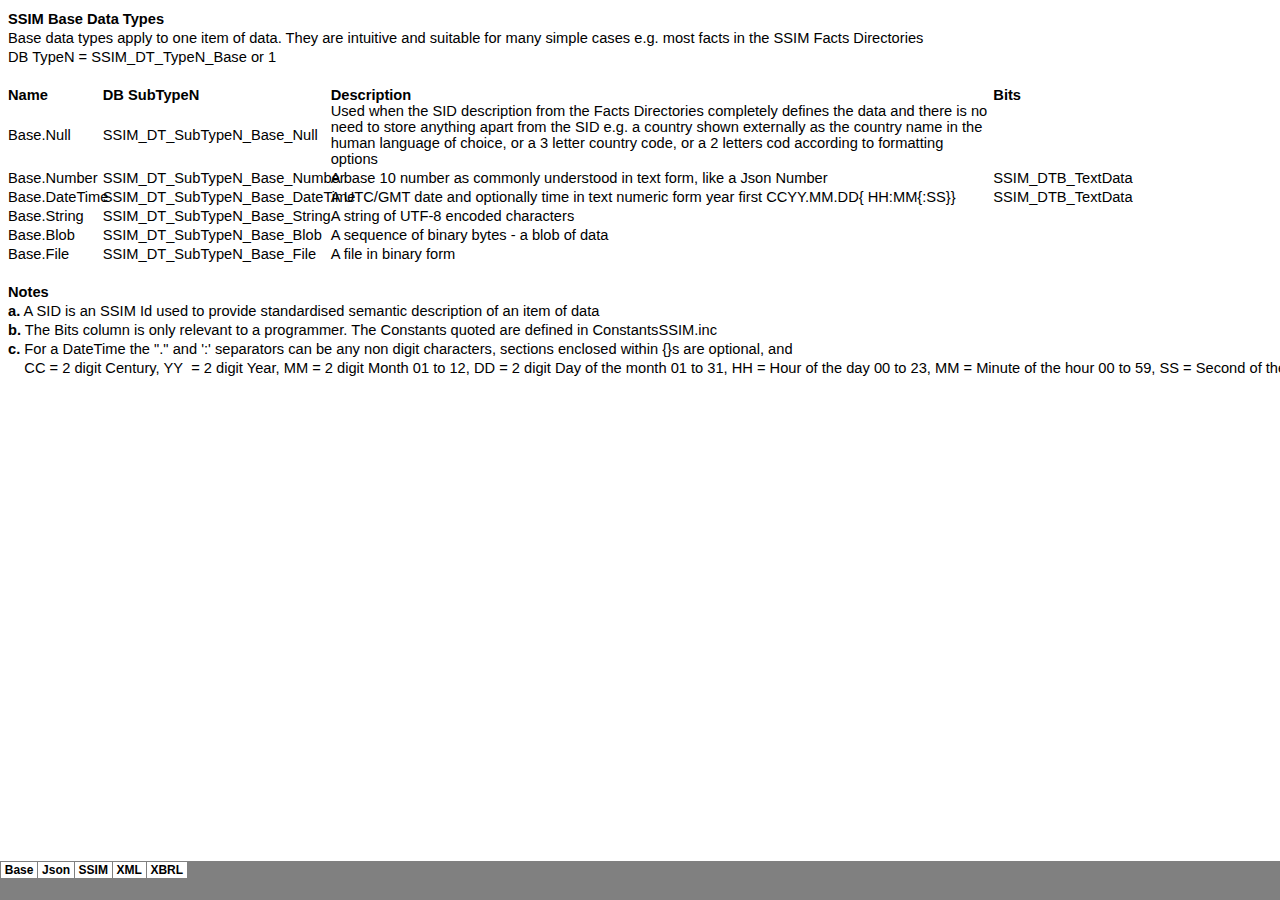
<file: Docs/SpreadSheets/DataTypes_files/sheet004.htm>
<html xmlns:v="urn:schemas-microsoft-com:vml"
xmlns:o="urn:schemas-microsoft-com:office:office"
xmlns:x="urn:schemas-microsoft-com:office:excel"
xmlns="http://www.w3.org/TR/REC-html40">

<head>
<meta http-equiv=Content-Type content="text/html; charset=windows-1252">
<meta name=ProgId content=Excel.Sheet>
<meta name=Generator content="Microsoft Excel 15">
<link id=Main-File rel=Main-File href="../DataTypes.htm">
<link rel=File-List href=filelist.xml>
<link rel=Stylesheet href=stylesheet.css>
<style>
<!--table
	{mso-displayed-decimal-separator:"\.";
	mso-displayed-thousand-separator:"\,";}
@page
	{margin:.75in .7in .75in .7in;
	mso-header-margin:.3in;
	mso-footer-margin:.3in;}
-->
</style>
<![if !supportTabStrip]><script language="JavaScript">
<!--
function fnUpdateTabs()
 {
  if (parent.window.g_iIEVer>=4) {
   if (parent.document.readyState=="complete"
    && parent.frames['frTabs'].document.readyState=="complete")
   parent.fnSetActiveSheet(3);
  else
   window.setTimeout("fnUpdateTabs();",150);
 }
}

if (window.name!="frSheet")
 window.location.replace("../DataTypes.htm");
else
 fnUpdateTabs();
//-->
</script>
<![endif]>
</head>

<body link="#0563C1" vlink="#954F72">

<table border=0 cellpadding=0 cellspacing=0 width=408 style='border-collapse:
 collapse;table-layout:fixed;width:306pt'>
 <col width=68 span=6 style='width:51pt'>
 <tr height=19 style='height:14.25pt'>
  <td height=19 class=xl67 colspan=2 width=136 style='height:14.25pt;
  mso-ignore:colspan;width:102pt'>XML Data Types</td>
  <td width=68 style='width:51pt'></td>
  <td width=68 style='width:51pt'></td>
  <td width=68 style='width:51pt'></td>
  <td width=68 style='width:51pt'></td>
 </tr>
 <tr height=19 style='height:14.25pt'>
  <td height=19 colspan=6 style='height:14.25pt;mso-ignore:colspan'></td>
 </tr>
 <tr height=19 style='height:14.25pt'>
  <td height=19 colspan=4 style='height:14.25pt;mso-ignore:colspan'>DB TypeN =
  SSIM_DT_TypeN_XML or 4</td>
  <td colspan=2 style='mso-ignore:colspan'></td>
 </tr>
 <tr height=19 style='height:14.25pt'>
  <td height=19 colspan=5 style='height:14.25pt;mso-ignore:colspan'>All XML
  data types have Bits set to SSIM_DTB_TextData</td>
  <td></td>
 </tr>
 <tr height=19 style='height:14.25pt'>
  <td height=19 colspan=6 style='height:14.25pt;mso-ignore:colspan'></td>
 </tr>
 <tr height=19 style='height:14.25pt'>
  <td height=19 colspan=6 style='height:14.25pt;mso-ignore:colspan'>http://www.xmlschemareference.com/builtInDatatype.html</td>
 </tr>
 <![if supportMisalignedColumns]>
 <tr height=0 style='display:none'>
  <td width=68 style='width:51pt'></td>
  <td width=68 style='width:51pt'></td>
  <td width=68 style='width:51pt'></td>
  <td width=68 style='width:51pt'></td>
  <td width=68 style='width:51pt'></td>
  <td width=68 style='width:51pt'></td>
 </tr>
 <![endif]>
</table>

</body>

</html>
</file>
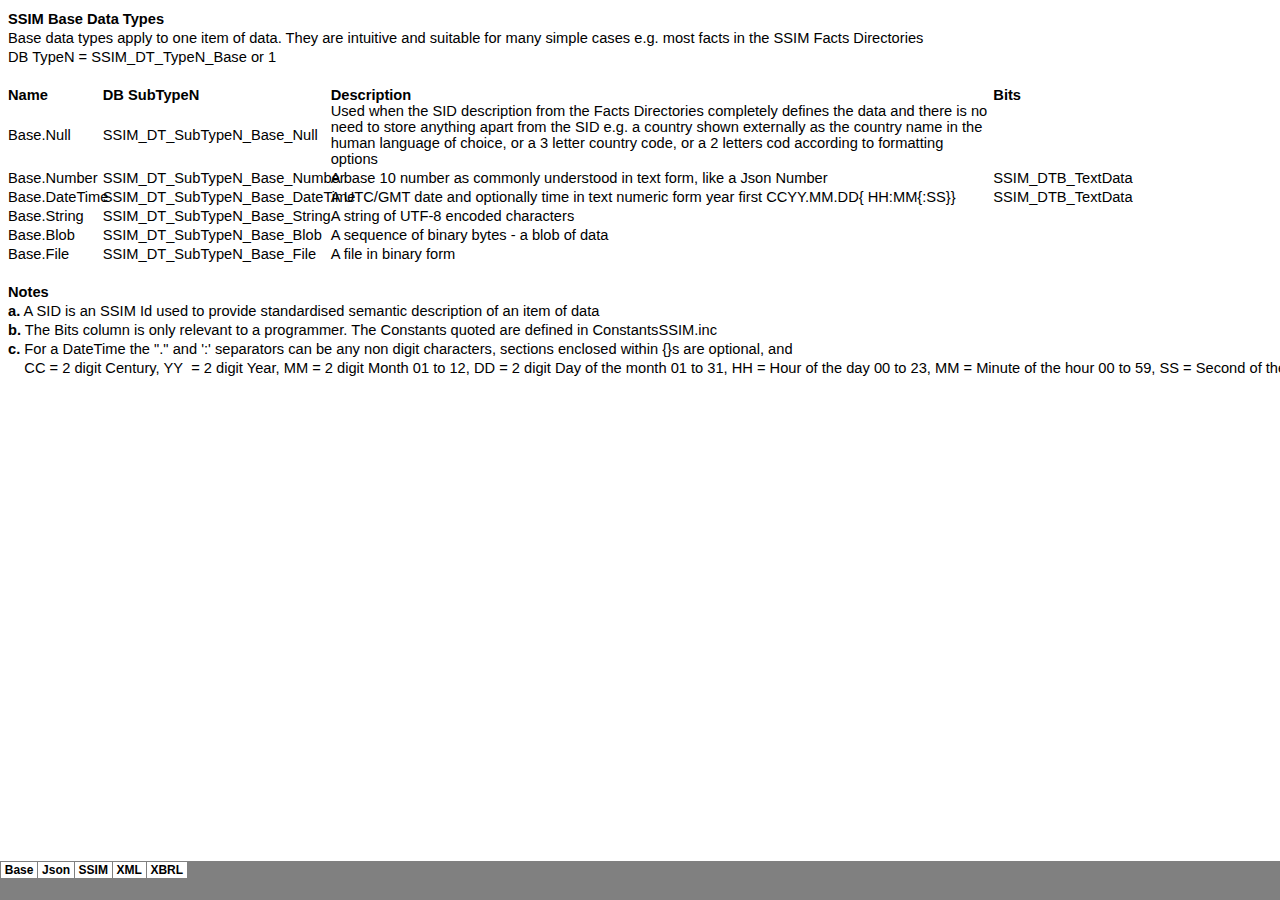
<file: Docs/SpreadSheets/DataTypes_files/sheet005.htm>
<html xmlns:v="urn:schemas-microsoft-com:vml"
xmlns:o="urn:schemas-microsoft-com:office:office"
xmlns:x="urn:schemas-microsoft-com:office:excel"
xmlns="http://www.w3.org/TR/REC-html40">

<head>
<meta http-equiv=Content-Type content="text/html; charset=windows-1252">
<meta name=ProgId content=Excel.Sheet>
<meta name=Generator content="Microsoft Excel 15">
<link id=Main-File rel=Main-File href="../DataTypes.htm">
<link rel=File-List href=filelist.xml>
<link rel=Stylesheet href=stylesheet.css>
<style>
<!--table
	{mso-displayed-decimal-separator:"\.";
	mso-displayed-thousand-separator:"\,";}
@page
	{margin:.75in .7in .75in .7in;
	mso-header-margin:.3in;
	mso-footer-margin:.3in;}
-->
</style>
<![if !supportTabStrip]><script language="JavaScript">
<!--
function fnUpdateTabs()
 {
  if (parent.window.g_iIEVer>=4) {
   if (parent.document.readyState=="complete"
    && parent.frames['frTabs'].document.readyState=="complete")
   parent.fnSetActiveSheet(4);
  else
   window.setTimeout("fnUpdateTabs();",150);
 }
}

if (window.name!="frSheet")
 window.location.replace("../DataTypes.htm");
else
 fnUpdateTabs();
//-->
</script>
<![endif]>
</head>

<body link="#0563C1" vlink="#954F72">

<table border=0 cellpadding=0 cellspacing=0 width=1836 style='border-collapse:
 collapse;table-layout:fixed;width:1377pt'>
 <col width=68 span=27 style='width:51pt'>
 <tr height=19 style='height:14.25pt'>
  <td height=19 class=xl67 colspan=2 width=136 style='height:14.25pt;
  mso-ignore:colspan;width:102pt'>XBRL Data Types</td>
  <td width=68 style='width:51pt'></td>
  <td width=68 style='width:51pt'></td>
  <td width=68 style='width:51pt'></td>
  <td width=68 style='width:51pt'></td>
  <td width=68 style='width:51pt'></td>
  <td width=68 style='width:51pt'></td>
  <td width=68 style='width:51pt'></td>
  <td width=68 style='width:51pt'></td>
  <td width=68 style='width:51pt'></td>
  <td width=68 style='width:51pt'></td>
  <td width=68 style='width:51pt'></td>
  <td width=68 style='width:51pt'></td>
  <td width=68 style='width:51pt'></td>
  <td width=68 style='width:51pt'></td>
  <td width=68 style='width:51pt'></td>
  <td width=68 style='width:51pt'></td>
  <td width=68 style='width:51pt'></td>
  <td width=68 style='width:51pt'></td>
  <td width=68 style='width:51pt'></td>
  <td width=68 style='width:51pt'></td>
  <td width=68 style='width:51pt'></td>
  <td width=68 style='width:51pt'></td>
  <td width=68 style='width:51pt'></td>
  <td width=68 style='width:51pt'></td>
  <td width=68 style='width:51pt'></td>
 </tr>
 <tr height=19 style='height:14.25pt'>
  <td height=19 colspan=27 style='height:14.25pt;mso-ignore:colspan'></td>
 </tr>
 <tr height=19 style='height:14.25pt'>
  <td height=19 colspan=4 style='height:14.25pt;mso-ignore:colspan'>DB TypeN =
  SSIM_DT_TypeN_XBRL or 5</td>
  <td colspan=23 style='mso-ignore:colspan'></td>
 </tr>
 <tr height=19 style='height:14.25pt'>
  <td height=19 colspan=5 style='height:14.25pt;mso-ignore:colspan'>All XBRL
  data types have Bits set to SSIM_DTB_TextData</td>
  <td colspan=22 style='mso-ignore:colspan'></td>
 </tr>
 <tr height=171 style='height:128.25pt;mso-xlrowspan:9'>
  <td height=171 colspan=27 style='height:128.25pt;mso-ignore:colspan'></td>
 </tr>
 <tr height=19 style='height:14.25pt'>
  <td height=19 colspan=2 style='height:14.25pt;mso-ignore:colspan'>* = SSIM
  equivalent</td>
  <td colspan=25 style='mso-ignore:colspan'></td>
 </tr>
 <tr height=19 style='height:14.25pt'>
  <td height=19 colspan=6 style='height:14.25pt;mso-ignore:colspan'>* const
  TETN_Integer<span style='mso-spacerun:yes'>������ </span>=<span
  style='mso-spacerun:yes'>� </span>1; # xbrli:integerItemType<span
  style='mso-spacerun:yes'>�������������� </span>9</td>
  <td colspan=21 style='mso-ignore:colspan'></td>
 </tr>
 <tr height=19 style='height:14.25pt'>
  <td height=19 colspan=6 style='height:14.25pt;mso-ignore:colspan'>* const
  TETN_PositiveInteger= 2; # xbrli:positiveIntegerItemType</td>
  <td colspan=21 style='mso-ignore:colspan'></td>
 </tr>
 <tr height=19 style='height:14.25pt'>
  <td height=19 colspan=7 style='height:14.25pt;mso-ignore:colspan'>* const
  TETN_Money<span style='mso-spacerun:yes'>�������� </span>=<span
  style='mso-spacerun:yes'>� </span>3; # xbrli:monetaryItemType<span
  style='mso-spacerun:yes'>���������� </span>3247</td>
  <td colspan=20 style='mso-ignore:colspan'></td>
 </tr>
 <tr height=19 style='height:14.25pt'>
  <td height=19 colspan=8 style='height:14.25pt;mso-ignore:colspan'>* const
  TETN_Decimal<span style='mso-spacerun:yes'>������ </span>=<span
  style='mso-spacerun:yes'>� </span>4; # xbrli:decimalItemType<span
  style='mso-spacerun:yes'>������������� </span>46<span
  style='mso-spacerun:yes'>����������� </span>decimal<span
  style='mso-spacerun:yes'>�� </span>1</td>
  <td colspan=19 style='mso-ignore:colspan'></td>
 </tr>
 <tr height=19 style='height:14.25pt'>
  <td height=19 colspan=7 style='height:14.25pt;mso-ignore:colspan'>* const
  TETN_NonZeroDecimal=<span style='mso-spacerun:yes'>� </span>5; #
  xbrli:nonZeroDecimal<span style='mso-spacerun:yes'>��������������� </span>1</td>
  <td colspan=20 style='mso-ignore:colspan'></td>
 </tr>
 <tr height=19 style='height:14.25pt'>
  <td height=19 colspan=8 style='height:14.25pt;mso-ignore:colspan'>* const
  TETN_String<span style='mso-spacerun:yes'>������� </span>=<span
  style='mso-spacerun:yes'>� </span>6; # xbrli:stringItemType<span
  style='mso-spacerun:yes'>������������ </span>1362<span
  style='mso-spacerun:yes'>����������� </span>string<span
  style='mso-spacerun:yes'>�� </span>55</td>
  <td colspan=19 style='mso-ignore:colspan'></td>
 </tr>
 <tr height=19 style='height:14.25pt'>
  <td height=19 colspan=6 style='height:14.25pt;mso-ignore:colspan'>* const
  TETN_Boolean<span style='mso-spacerun:yes'>������ </span>=<span
  style='mso-spacerun:yes'>� </span>7; # xbrli:booleanItemType<span
  style='mso-spacerun:yes'>������������� </span>28</td>
  <td colspan=21 style='mso-ignore:colspan'></td>
 </tr>
 <tr height=19 style='height:14.25pt'>
  <td height=19 colspan=6 style='height:14.25pt;mso-ignore:colspan'>* const
  TETN_Date<span style='mso-spacerun:yes'>��������� </span>=<span
  style='mso-spacerun:yes'>� </span>8; # xbrli:dateItemType<span
  style='mso-spacerun:yes'>���������������� </span>36</td>
  <td colspan=21 style='mso-ignore:colspan'></td>
 </tr>
 <tr height=19 style='height:14.25pt'>
  <td height=19 colspan=6 style='height:14.25pt;mso-ignore:colspan'>const
  TETN_MonthDay<span style='mso-spacerun:yes'>����� </span>=<span
  style='mso-spacerun:yes'>� </span>9; # xbrli:gMonthDayItemType</td>
  <td colspan=21 style='mso-ignore:colspan'></td>
 </tr>
 <tr height=19 style='height:14.25pt'>
  <td height=19 colspan=5 style='height:14.25pt;mso-ignore:colspan'>* const
  TETN_Year<span style='mso-spacerun:yes'>��������� </span>= 10; #
  xbrli:gYearItemType</td>
  <td colspan=22 style='mso-ignore:colspan'></td>
 </tr>
 <tr height=19 style='height:14.25pt'>
  <td height=19 colspan=6 style='height:14.25pt;mso-ignore:colspan'>* const
  TETN_YearMonth<span style='mso-spacerun:yes'>���� </span>= 11; #
  xbrli:gYearMonthItemType</td>
  <td colspan=21 style='mso-ignore:colspan'></td>
 </tr>
 <tr height=19 style='height:14.25pt'>
  <td height=19 colspan=5 style='height:14.25pt;mso-ignore:colspan'>const
  TETN_Duration<span style='mso-spacerun:yes'>����� </span>= 12; #
  xbrli:durationItemType</td>
  <td colspan=22 style='mso-ignore:colspan'></td>
 </tr>
 <tr height=19 style='height:14.25pt'>
  <td height=19 colspan=6 style='height:14.25pt;mso-ignore:colspan'>const
  TETN_Share<span style='mso-spacerun:yes'>�������� </span>= 13; #
  xbrli:sharesItemType<span style='mso-spacerun:yes'>�������������� </span>35</td>
  <td colspan=21 style='mso-ignore:colspan'></td>
 </tr>
 <tr height=19 style='height:14.25pt'>
  <td height=19 colspan=5 style='height:14.25pt;mso-ignore:colspan'>const
  TETN_Area<span style='mso-spacerun:yes'>��������� </span>= 14; #
  num:areaItemType</td>
  <td colspan=22 style='mso-ignore:colspan'></td>
 </tr>
 <tr height=19 style='height:14.25pt'>
  <td height=19 colspan=5 style='height:14.25pt;mso-ignore:colspan'>const
  TETN_Energy<span style='mso-spacerun:yes'>������� </span>= 15; #
  num:energyItemType</td>
  <td colspan=22 style='mso-ignore:colspan'></td>
 </tr>
 <tr height=19 style='height:14.25pt'>
  <td height=19 colspan=5 style='height:14.25pt;mso-ignore:colspan'>const
  TETN_Mass<span style='mso-spacerun:yes'>��������� </span>= 16; #
  num:massItemType</td>
  <td colspan=22 style='mso-ignore:colspan'></td>
 </tr>
 <tr height=19 style='height:14.25pt'>
  <td height=19 colspan=5 style='height:14.25pt;mso-ignore:colspan'>const
  TETN_Percent<span style='mso-spacerun:yes'>������ </span>= 17; #
  num:percentItemType</td>
  <td colspan=22 style='mso-ignore:colspan'></td>
 </tr>
 <tr height=19 style='height:14.25pt'>
  <td height=19 colspan=5 style='height:14.25pt;mso-ignore:colspan'>const
  TETN_PerShare<span style='mso-spacerun:yes'>����� </span>= 18; #
  num:perShareItemType</td>
  <td colspan=22 style='mso-ignore:colspan'></td>
 </tr>
 <tr height=19 style='height:14.25pt'>
  <td height=19 colspan=5 style='height:14.25pt;mso-ignore:colspan'>const
  TETN_Volume<span style='mso-spacerun:yes'>������� </span>= 19; #
  num:volumeItemType</td>
  <td colspan=22 style='mso-ignore:colspan'></td>
 </tr>
 <tr height=19 style='height:14.25pt'>
  <td height=19 colspan=6 style='height:14.25pt;mso-ignore:colspan'>const
  TETN_DomainItem<span style='mso-spacerun:yes'>��� </span>= 20; #
  nonnum:domainItemType<span style='mso-spacerun:yes'>���� </span>562</td>
  <td colspan=21 style='mso-ignore:colspan'></td>
 </tr>
 <tr height=19 style='height:14.25pt'>
  <td height=19 colspan=6 style='height:14.25pt;mso-ignore:colspan'>const
  TETN_TextBlock<span style='mso-spacerun:yes'>���� </span>= 21; #
  nonnum:textBlockItemType</td>
  <td colspan=21 style='mso-ignore:colspan'></td>
 </tr>
 <tr height=19 style='height:14.25pt'>
  <td height=19 colspan=5 style='height:14.25pt;mso-ignore:colspan'>const
  TETN_PureItem<span style='mso-spacerun:yes'>����� </span>= 22; #
  xbrli:pureItemType</td>
  <td colspan=22 style='mso-ignore:colspan'></td>
 </tr>
 <tr height=19 style='height:14.25pt'>
  <td height=19 colspan=7 style='height:14.25pt;mso-ignore:colspan'>const
  TETN_Uri<span style='mso-spacerun:yes'>���������� </span>= 23; #
  xbrli:anyURIItemType<span style='mso-spacerun:yes'>���������������
  </span>4<span style='mso-spacerun:yes'>����������� </span>anyURI<span
  style='mso-spacerun:yes'>��� </span>1</td>
  <td colspan=20 style='mso-ignore:colspan'></td>
 </tr>
 <tr height=19 style='height:14.25pt'>
  <td height=19 colspan=5 style='height:14.25pt;mso-ignore:colspan'>const
  TETN_Any<span style='mso-spacerun:yes'>���������� </span>= 24; # anyType<span
  style='mso-spacerun:yes'>���������������������������� </span>2</td>
  <td colspan=22 style='mso-ignore:colspan'></td>
 </tr>
 <tr height=19 style='height:14.25pt'>
  <td height=19 colspan=6 style='height:14.25pt;mso-ignore:colspan'>const
  TETN_QName<span style='mso-spacerun:yes'>�������� </span>= 25; # QName<span
  style='mso-spacerun:yes'>������������������������������ </span>2</td>
  <td colspan=21 style='mso-ignore:colspan'></td>
 </tr>
 <tr height=19 style='height:14.25pt'>
  <td height=19 colspan=5 style='height:14.25pt;mso-ignore:colspan'>const
  TETN_Arc<span style='mso-spacerun:yes'>���������� </span>= 26; #
  xl:arcType<span style='mso-spacerun:yes'>������������������������� </span>5</td>
  <td colspan=22 style='mso-ignore:colspan'></td>
 </tr>
 <tr height=19 style='height:14.25pt'>
  <td height=19 colspan=6 style='height:14.25pt;mso-ignore:colspan'>const
  TETN_Doc<span style='mso-spacerun:yes'>���������� </span>= 27; #
  xl:documentationType<span style='mso-spacerun:yes'>��������������� </span>2</td>
  <td colspan=21 style='mso-ignore:colspan'></td>
 </tr>
 <tr height=19 style='height:14.25pt'>
  <td height=19 colspan=6 style='height:14.25pt;mso-ignore:colspan'>const
  TETN_Extended<span style='mso-spacerun:yes'>����� </span>= 28; #
  xl:extendedType<span style='mso-spacerun:yes'>�������������������� </span>1</td>
  <td colspan=21 style='mso-ignore:colspan'></td>
 </tr>
 <tr height=19 style='height:14.25pt'>
  <td height=19 colspan=6 style='height:14.25pt;mso-ignore:colspan'>const
  TETN_Locator<span style='mso-spacerun:yes'>������ </span>= 29; #
  xl:locatorType<span style='mso-spacerun:yes'>��������������������� </span>2</td>
  <td colspan=21 style='mso-ignore:colspan'></td>
 </tr>
 <tr height=19 style='height:14.25pt'>
  <td height=19 colspan=6 style='height:14.25pt;mso-ignore:colspan'>const
  TETN_Resource<span style='mso-spacerun:yes'>����� </span>= 30; #
  xl:resourceType<span style='mso-spacerun:yes'>�������������������� </span>1</td>
  <td colspan=21 style='mso-ignore:colspan'></td>
 </tr>
 <tr height=19 style='height:14.25pt'>
  <td height=19 colspan=8 style='height:14.25pt;mso-ignore:colspan'>const
  TETN_Simple<span style='mso-spacerun:yes'>������� </span>= 31; #
  xl:simpleType<span style='mso-spacerun:yes'>����������������������
  </span>2<span style='mso-spacerun:yes'>����������� </span>anySimpleType<span
  style='mso-spacerun:yes'>�� </span>1</td>
  <td colspan=19 style='mso-ignore:colspan'></td>
 </tr>
 <tr height=19 style='height:14.25pt'>
  <td height=19 colspan=5 style='height:14.25pt;mso-ignore:colspan'>const
  TETN_Title<span style='mso-spacerun:yes'>�������� </span>= 32; #
  xl:titleType<span style='mso-spacerun:yes'>����������������������� </span>1</td>
  <td colspan=22 style='mso-ignore:colspan'></td>
 </tr>
 <tr height=19 style='height:14.25pt'>
  <td height=19 colspan=5 style='height:14.25pt;mso-ignore:colspan'>const
  TETN_GenArc<span style='mso-spacerun:yes'>������� </span>= 33; #
  gen:genericArcType</td>
  <td colspan=22 style='mso-ignore:colspan'></td>
 </tr>
 <tr height=19 style='height:14.25pt'>
  <td height=19 colspan=6 style='height:14.25pt;mso-ignore:colspan'>const
  TETN_Link<span style='mso-spacerun:yes'>��������� </span>= 34; #
  gen:linkTypeWithOpenAttrs</td>
  <td colspan=21 style='mso-ignore:colspan'></td>
 </tr>
 <tr height=19 style='height:14.25pt'>
  <td height=19 colspan=7 style='height:14.25pt;mso-ignore:colspan'># US GAAP
  ones from http://xbrl.sec.gov/dei/2018/dei-2018-01-31.xsd</td>
  <td colspan=20 style='mso-ignore:colspan'></td>
 </tr>
 <tr height=19 style='height:14.25pt'>
  <td height=19 colspan=8 style='height:14.25pt;mso-ignore:colspan'>const
  TETN_IndexKey<span style='mso-spacerun:yes'>������������� </span>= 35; #
  dei:centralIndexKeyItemType<span style='mso-spacerun:yes'>������
  </span>Restriction: 10 digits</td>
  <td colspan=19 style='mso-ignore:colspan'></td>
 </tr>
 <tr height=19 style='height:14.25pt'>
  <td height=19 colspan=14 style='height:14.25pt;mso-ignore:colspan'>const
  TETN_CountryCode<span style='mso-spacerun:yes'>���������� </span>= 36; #
  dei:countryItemType<span style='mso-spacerun:yes'>����� </span>ISO code
  Restriction: 2 characters, 1st is an uppercase letter, 2nd is an upper case
  letter or digit</td>
  <td colspan=13 style='mso-ignore:colspan'></td>
 </tr>
 <tr height=19 style='height:14.25pt'>
  <td height=19 colspan=10 style='height:14.25pt;mso-ignore:colspan'>const
  TETN_CurrencyCode<span style='mso-spacerun:yes'>��������� </span>= 37; #
  dei:currencyItemType<span style='mso-spacerun:yes'>���� </span>ISO code
  Restriction: 3 letter code, all uppercase</td>
  <td colspan=17 style='mso-ignore:colspan'></td>
 </tr>
 <tr height=19 style='height:14.25pt'>
  <td height=19 colspan=10 style='height:14.25pt;mso-ignore:colspan'>const
  TETN_FileNumber<span style='mso-spacerun:yes'>����������� </span>= 38; #
  dei:fileNumberItemType<span style='mso-spacerun:yes'>�����������
  </span>Pattern [0-9]{1,3}-[0-9]{1,8}(-.{1,4})?</td>
  <td colspan=17 style='mso-ignore:colspan'></td>
 </tr>
 <tr height=19 style='height:14.25pt'>
  <td height=19 colspan=16 style='height:14.25pt;mso-ignore:colspan'>const
  TETN_FilerCategory<span style='mso-spacerun:yes'>�������� </span>= 39; #
  dei:filerCategoryItemType<span style='mso-spacerun:yes'>�������� </span>Enum
  &quot;Large Accelerated Filer&quot;, &quot;Accelerated Filer&quot;,
  &quot;Non-accelerated Filer, Smaller Reporting Company&quot;</td>
  <td colspan=11 style='mso-ignore:colspan'></td>
 </tr>
 <tr height=19 style='height:14.25pt'>
  <td height=19 colspan=14 style='height:14.25pt;mso-ignore:colspan'>const
  TETN_FiscalPeriod<span style='mso-spacerun:yes'>��������� </span>= 40; #
  dei:fiscalPeriodItemType<span style='mso-spacerun:yes'>��������� </span>Enum
  &quot;FY&quot;, &quot;Q1&quot;, &quot;Q2&quot;, &quot;Q3&quot;,
  &quot;Q4&quot;, &quot;H1&quot;, &quot;H2&quot;, &quot;M9&quot;,
  &quot;T1&quot;, &quot;T2&quot;,&quot; T3&quot;, &quot;M8&quot;,
  &quot;CY&quot;</td>
  <td colspan=13 style='mso-ignore:colspan'></td>
 </tr>
 <tr height=19 style='height:14.25pt'>
  <td height=19 colspan=13 style='height:14.25pt;mso-ignore:colspan'>const
  TETN_InvCompanyCode<span style='mso-spacerun:yes'>������� </span>= 41; #
  dei:invCompanyType<span style='mso-spacerun:yes'>��������������� </span>Enum
  &quot;N-1A&quot;, &quot;N-1&quot;, &quot;N-2&quot;, &quot;N-3&quot;,
  &quot;N-4&quot;, &quot;N-5&quot;, &quot;N-6&quot;, &quot;S-1 or S-3&quot;,
  &quot;S-6&quot;</td>
  <td colspan=14 style='mso-ignore:colspan'></td>
 </tr>
 <tr height=19 style='height:14.25pt'>
  <td height=19 colspan=9 style='height:14.25pt;mso-ignore:colspan'>const
  TETN_LegalEntityIdentifier = 42; # dei:legalEntityIdentifierItemType Pattern:
  &quot;[A-Z0-9]{20}&quot;</td>
  <td colspan=18 style='mso-ignore:colspan'></td>
 </tr>
 <tr height=19 style='height:14.25pt'>
  <td height=19 colspan=8 style='height:14.25pt;mso-ignore:colspan'>const
  TETN_NineDigitCode<span style='mso-spacerun:yes'>�������� </span>= 43; #
  dei:nineDigitItemType<span style='mso-spacerun:yes'>������������
  </span>Restriction: 9 digits</td>
  <td colspan=19 style='mso-ignore:colspan'></td>
 </tr>
 <tr height=19 style='height:14.25pt'>
  <td height=19 colspan=27 style='height:14.25pt;mso-ignore:colspan'>const
  TETN_SubmissionType<span style='mso-spacerun:yes'>������� </span>= 44; #
  dei:submissionTypeItemType<span style='mso-spacerun:yes'>������� </span>Enum
  &quot;10-K&quot;, &quot;10-KT&quot;, &quot;10-Q&quot;,&quot;
  10-QT&quot;,&quot; 20-F&quot;, &quot;20-FT&quot;, &quot;40-F&quot;,
  &quot;485BPOS&quot;, &quot;497&quot;&quot;, 6-K&quot;,&quot; 8-K&quot;,&quot;
  F-1&quot;,&quot; F-3&quot;, &quot;F-4,&quot; &quot;F-9&quot;,
  &quot;F-10,&quot; &quot;N-CSR&quot;, &quot;N-CSR&quot;, &quot;N-Q, &quot;,
  &quot;POS AM&quot;, &quot;S-1&quot;, &quot;S-3,&quot; &quot;S-4&quot;,
  &quot;S-11&quot;,&quot; Other&quot;,&quot; N-1A&quot;,
  &quot;NCSR,&quot;&quot; 10&quot;</td>
 </tr>
 <tr height=19 style='height:14.25pt'>
  <td height=19 colspan=8 style='height:14.25pt;mso-ignore:colspan'>const
  TETN_YesNo<span style='mso-spacerun:yes'>���������������� </span>= 45; #
  dei:yesNoItemType<span style='mso-spacerun:yes'>���������������� </span>Enum
  &quot;Yes&quot; or &quot;No&quot;</td>
  <td colspan=19 style='mso-ignore:colspan'></td>
 </tr>
 <tr height=19 style='height:14.25pt'>
  <td height=19 colspan=7 style='height:14.25pt;mso-ignore:colspan'># US GAAP
  one from http://xbrl.sec.gov/invest/2013/invest-2013-01-31.xsd</td>
  <td colspan=20 style='mso-ignore:colspan'></td>
 </tr>
 <tr height=19 style='height:14.25pt'>
  <td height=19 colspan=10 style='height:14.25pt;mso-ignore:colspan'>const
  TETN_BuySell<span style='mso-spacerun:yes'>�������������� </span>= 46; #
  invest:foreignCurrencyContractTransactionItemType<span
  style='mso-spacerun:yes'>� </span>Enum &quot;Buy&quot; or &quot;Sell&quot;</td>
  <td colspan=17 style='mso-ignore:colspan'></td>
 </tr>
 <tr height=19 style='height:14.25pt'>
  <td height=19 colspan=7 style='height:14.25pt;mso-ignore:colspan'># US GAAP
  one from http://xbrl.fasb.org/srt/2018/elts/srt-2018-01-31.xsd</td>
  <td colspan=20 style='mso-ignore:colspan'></td>
 </tr>
 <tr height=19 style='height:14.25pt'>
  <td height=19 colspan=9 style='height:14.25pt;mso-ignore:colspan'>const
  TETN_ExtensibleList<span style='mso-spacerun:yes'>������� </span>= 47; #
  srt-types:extensibleListItemType<span style='mso-spacerun:yes'>� </span>Std
  label suffix [Extensible List]</td>
  <td colspan=18 style='mso-ignore:colspan'></td>
 </tr>
 <tr height=19 style='height:14.25pt'>
  <td height=19 colspan=2 style='height:14.25pt;mso-ignore:colspan'># US GAAP
  us-types</td>
  <td colspan=25 style='mso-ignore:colspan'></td>
 </tr>
 <tr height=19 style='height:14.25pt'>
  <td height=19 colspan=15 style='height:14.25pt;mso-ignore:colspan'>const
  TETN_YearList<span style='mso-spacerun:yes'>��������������������� </span>=
  48; # us-types:gYearListItemType<span style='mso-spacerun:yes'>�������
  </span>Allows a list of years e.g. &quot;2015 2016 2017&quot; rather than one
  as for TETN_Year xbrli:gYearItemType</td>
  <td colspan=12 style='mso-ignore:colspan'></td>
 </tr>
 <tr height=19 style='height:14.25pt'>
  <td height=19 colspan=6 style='height:14.25pt;mso-ignore:colspan'>const
  TETN_PerUnit<span style='mso-spacerun:yes'>���������������������� </span>=
  49; # us-types:perUnitItemType</td>
  <td colspan=21 style='mso-ignore:colspan'></td>
 </tr>
 <tr height=19 style='height:14.25pt'>
  <td height=19 colspan=7 style='height:14.25pt;mso-ignore:colspan'>const
  TETN_ThreeDigits<span style='mso-spacerun:yes'>������������������ </span>=
  50; # us-types:threeDigitItemType</td>
  <td colspan=20 style='mso-ignore:colspan'></td>
 </tr>
 <tr height=19 style='height:14.25pt'>
  <td height=19 colspan=7 style='height:14.25pt;mso-ignore:colspan'>const
  TETN_NineDigits<span style='mso-spacerun:yes'>������������������� </span>=
  51; # us-types:nineDigitItemType</td>
  <td colspan=20 style='mso-ignore:colspan'></td>
 </tr>
 <tr height=19 style='height:14.25pt'>
  <td height=19 colspan=10 style='height:14.25pt;mso-ignore:colspan'>const
  TETN_AuthorizedUnlimited<span style='mso-spacerun:yes'>���������� </span>=
  52; # us-types:authorizedUnlimitedItemType<span style='mso-spacerun:yes'>���
  </span>Enum Unlimited</td>
  <td colspan=17 style='mso-ignore:colspan'></td>
 </tr>
 <tr height=19 style='height:14.25pt'>
  <td height=19 colspan=6 style='height:14.25pt;mso-ignore:colspan'>const
  TETN_FlowRate<span style='mso-spacerun:yes'>��������������������� </span>=
  53; # us-types:flowItemType</td>
  <td colspan=21 style='mso-ignore:colspan'></td>
 </tr>
 <tr height=19 style='height:14.25pt'>
  <td height=19 colspan=13 style='height:14.25pt;mso-ignore:colspan'>const
  TETN_DistributionsReceivedApproach = 54; #
  us-types:distributionsReceivedApproach<span style='mso-spacerun:yes'>�
  </span>Enum &quot;Cumulative earnings&quot;, &quot;Nature of
  distribution&quot;</td>
  <td colspan=14 style='mso-ignore:colspan'></td>
 </tr>
 <tr height=19 style='height:14.25pt'>
  <td height=19 colspan=10 style='height:14.25pt;mso-ignore:colspan'>const
  TETN_InterestRateType<span style='mso-spacerun:yes'>������������� </span>=
  55; # us-types:interestRateItemType<span style='mso-spacerun:yes'>����������
  </span>Enum &quot;Floating&quot;, &quot;Fixed&quot;</td>
  <td colspan=17 style='mso-ignore:colspan'></td>
 </tr>
 <tr height=19 style='height:14.25pt'>
  <td height=19 colspan=20 style='height:14.25pt;mso-ignore:colspan'>const
  TETN_RestrictedInvestmentType<span style='mso-spacerun:yes'>����� </span>=
  56; # us-types:restrictedInvestmentItemType<span style='mso-spacerun:yes'>��
  </span>Enum &quot;Restricted Investment&quot;, &quot;Restricted Investment
  Exempt from Registration&quot;, &quot;Restricted Investment Not Exempt from
  Registration&quot;</td>
  <td colspan=7 style='mso-ignore:colspan'></td>
 </tr>
 <tr height=19 style='height:14.25pt'>
  <td height=19 colspan=16 style='height:14.25pt;mso-ignore:colspan'>const
  TETN_InvestmentPledgedType<span style='mso-spacerun:yes'>�������� </span>=
  57; # us-types:investmentPledgedItemType<span style='mso-spacerun:yes'>�����
  </span>Enum &quot;Investment Pledged&quot;, &quot;Entire Investment
  Pledged&quot;, &quot;Partial Investment Pledged&quot;</td>
  <td colspan=11 style='mso-ignore:colspan'></td>
 </tr>
 <tr height=19 style='height:14.25pt'>
  <td height=19 colspan=17 style='height:14.25pt;mso-ignore:colspan'>const
  TETN_InvestmentOnLoanForShortSales = 58; #
  us-types:investmentOnLoanForShortSalesItemType<span
  style='mso-spacerun:yes'>� </span>Enum &quot;Investment on Loan&quot;,
  &quot;Entire Investment on Loan&quot;, &quot;Partial Investment on Loan&quot;</td>
  <td colspan=10 style='mso-ignore:colspan'></td>
 </tr>
 <tr height=19 style='height:14.25pt'>
  <td height=19 colspan=14 style='height:14.25pt;mso-ignore:colspan'>const
  TETN_MalpracticeInsuranceClaims<span style='mso-spacerun:yes'>��� </span>=
  59; # us-types:MalpracticeInsurance-OccurrenceOrClaims-madeItemType<span
  style='mso-spacerun:yes'>� </span>Enum for &quot;Occurrence&quot;,
  &quot;Claims-made&quot;</td>
  <td colspan=13 style='mso-ignore:colspan'></td>
 </tr>
 <tr height=19 style='height:14.25pt'>
  <td height=19 colspan=16 style='height:14.25pt;mso-ignore:colspan'>const
  TETN_FundedStatus<span style='mso-spacerun:yes'>����������������� </span>=
  60; # us-types:fundedStatusItemType Enum &quot;Less than 65 percent&quot;,
  &quot;Between 65 and less than 80 percent&quot;, &quot;At least 80
  percent&quot;, &quot;NA&quot;</td>
  <td colspan=11 style='mso-ignore:colspan'></td>
 </tr>
 <tr height=19 style='height:14.25pt'>
  <td height=19 colspan=16 style='height:14.25pt;mso-ignore:colspan'>const
  TETN_FundingImprovementAndRehabilitationPlan = 61; #
  us-types:fundingImprovementAndRehabilitationPlanItemType<span
  style='mso-spacerun:yes'>� </span>Enum &quot;No&quot;, &quot;Pending&quot;,
  &quot;Implemented&quot;, &quot;Other&quot;, &quot;NA&quot;</td>
  <td colspan=11 style='mso-ignore:colspan'></td>
 </tr>
 <tr height=19 style='height:14.25pt'>
  <td height=19 colspan=12 style='height:14.25pt;mso-ignore:colspan'>const
  TETN_ZoneStatus<span style='mso-spacerun:yes'>������������������� </span>=
  62; # us-types:zoneStatusItemType<span style='mso-spacerun:yes'>��
  </span>Enum &quot;Green&quot;, &quot;Yellow&quot;, &quot;Orange&quot;,
  &quot;Red&quot;, &quot;Other&quot;, &quot;NA&quot;</td>
  <td colspan=15 style='mso-ignore:colspan'></td>
 </tr>
 <tr height=19 style='height:14.25pt'>
  <td height=19 colspan=9 style='height:14.25pt;mso-ignore:colspan'>const
  TETN_SurchargeType<span style='mso-spacerun:yes'>���������������� </span>=
  63; # us-types:surchargeItemType<span style='mso-spacerun:yes'>���
  </span>Enum &quot;No&quot;, &quot;Yes&quot;, &quot;NA&quot;</td>
  <td colspan=18 style='mso-ignore:colspan'></td>
 </tr>
 <tr height=19 style='height:14.25pt'>
  <td height=19 colspan=14 style='height:14.25pt;mso-ignore:colspan'>const
  TETN_ForfeitureMethod<span style='mso-spacerun:yes'>������������� </span>=
  64; # us-types:forfeitureMethod<span style='mso-spacerun:yes'>����
  </span>Enum &quot;Estimating expected forfeitures&quot;, &quot;Recognizing
  forfeitures when they occur&quot;</td>
  <td colspan=13 style='mso-ignore:colspan'></td>
 </tr>
 <tr height=19 style='height:14.25pt'>
  <td height=19 colspan=14 style='height:14.25pt;mso-ignore:colspan'>const
  TETN_ElementListType<span style='mso-spacerun:yes'>�������������� </span>=
  65; # tin-part:elementListItemType<span style='mso-spacerun:yes'>�
  </span>Pattern
  \s*(([\i-[:]][\c-[:]]*:)?[\i-[:]][\c-[:]]*(\s+([\i-[:]][\c-[:]]*:)?[\i-[:]][\c-[:]]*)*)?\s*</td>
  <td colspan=13 style='mso-ignore:colspan'></td>
 </tr>
 <tr height=19 style='height:14.25pt'>
  <td height=19 colspan=15 style='height:14.25pt;mso-ignore:colspan'>const
  TETN_TransitionOptionList<span style='mso-spacerun:yes'>��������� </span>=
  65; # tin-part:TransitionOptionList Enum &quot;Retrospective&quot;,
  &quot;Prospective&quot;, &quot;Modified Retrospective&quot;, &quot;Modified
  Prospective&quot;</td>
  <td colspan=12 style='mso-ignore:colspan'></td>
 </tr>
 <tr height=19 style='height:14.25pt'>
  <td height=19 colspan=9 style='height:14.25pt;mso-ignore:colspan'>const
  TETN_AsuNumber<span style='mso-spacerun:yes'>�������������������� </span>=
  65; # tin-part:AsuNumber<span style='mso-spacerun:yes'>�����������
  </span>Pattern [0-9]{4}-[0-9]{2}</td>
  <td colspan=18 style='mso-ignore:colspan'></td>
 </tr>
 <tr height=19 style='height:14.25pt'>
  <td height=19 colspan=27 style='height:14.25pt;mso-ignore:colspan'></td>
 </tr>
 <tr height=19 style='height:14.25pt'>
  <td height=19 style='height:14.25pt'># Notes</td>
  <td colspan=26 style='mso-ignore:colspan'></td>
 </tr>
 <tr height=19 style='height:14.25pt'>
  <td height=19 style='height:14.25pt'># -----</td>
  <td colspan=26 style='mso-ignore:colspan'></td>
 </tr>
 <tr height=19 style='height:14.25pt'>
  <td height=19 colspan=5 style='height:14.25pt;mso-ignore:colspan'># For types
  see https://www.xbrl.org/utr/utr.xml</td>
  <td colspan=22 style='mso-ignore:colspan'></td>
 </tr>
 <tr height=19 style='height:14.25pt'>
  <td height=19 colspan=14 style='height:14.25pt;mso-ignore:colspan'>#
  TETN_String is also used for 'string' and 'xbrli:normalizedStringItemType' as
  used by US GAAP, pending discerning any need for different string types</td>
  <td colspan=13 style='mso-ignore:colspan'></td>
 </tr>
 <tr height=19 style='height:14.25pt'>
  <td height=19 colspan=17 style='height:14.25pt;mso-ignore:colspan'># A list
  of data types used by US GAAP, and the UK specials too, is given here:
  https://docs.oracle.com/cd/E36352_01/epm.1112/disclosure_mgmt_user/frameset.htm?ch02s03s01s04.html</td>
  <td colspan=10 style='mso-ignore:colspan'></td>
 </tr>
 <![if supportMisalignedColumns]>
 <tr height=0 style='display:none'>
  <td width=68 style='width:51pt'></td>
  <td width=68 style='width:51pt'></td>
  <td width=68 style='width:51pt'></td>
  <td width=68 style='width:51pt'></td>
  <td width=68 style='width:51pt'></td>
  <td width=68 style='width:51pt'></td>
  <td width=68 style='width:51pt'></td>
  <td width=68 style='width:51pt'></td>
  <td width=68 style='width:51pt'></td>
  <td width=68 style='width:51pt'></td>
  <td width=68 style='width:51pt'></td>
  <td width=68 style='width:51pt'></td>
  <td width=68 style='width:51pt'></td>
  <td width=68 style='width:51pt'></td>
  <td width=68 style='width:51pt'></td>
  <td width=68 style='width:51pt'></td>
  <td width=68 style='width:51pt'></td>
  <td width=68 style='width:51pt'></td>
  <td width=68 style='width:51pt'></td>
  <td width=68 style='width:51pt'></td>
  <td width=68 style='width:51pt'></td>
  <td width=68 style='width:51pt'></td>
  <td width=68 style='width:51pt'></td>
  <td width=68 style='width:51pt'></td>
  <td width=68 style='width:51pt'></td>
  <td width=68 style='width:51pt'></td>
  <td width=68 style='width:51pt'></td>
 </tr>
 <![endif]>
</table>

</body>

</html>
</file>
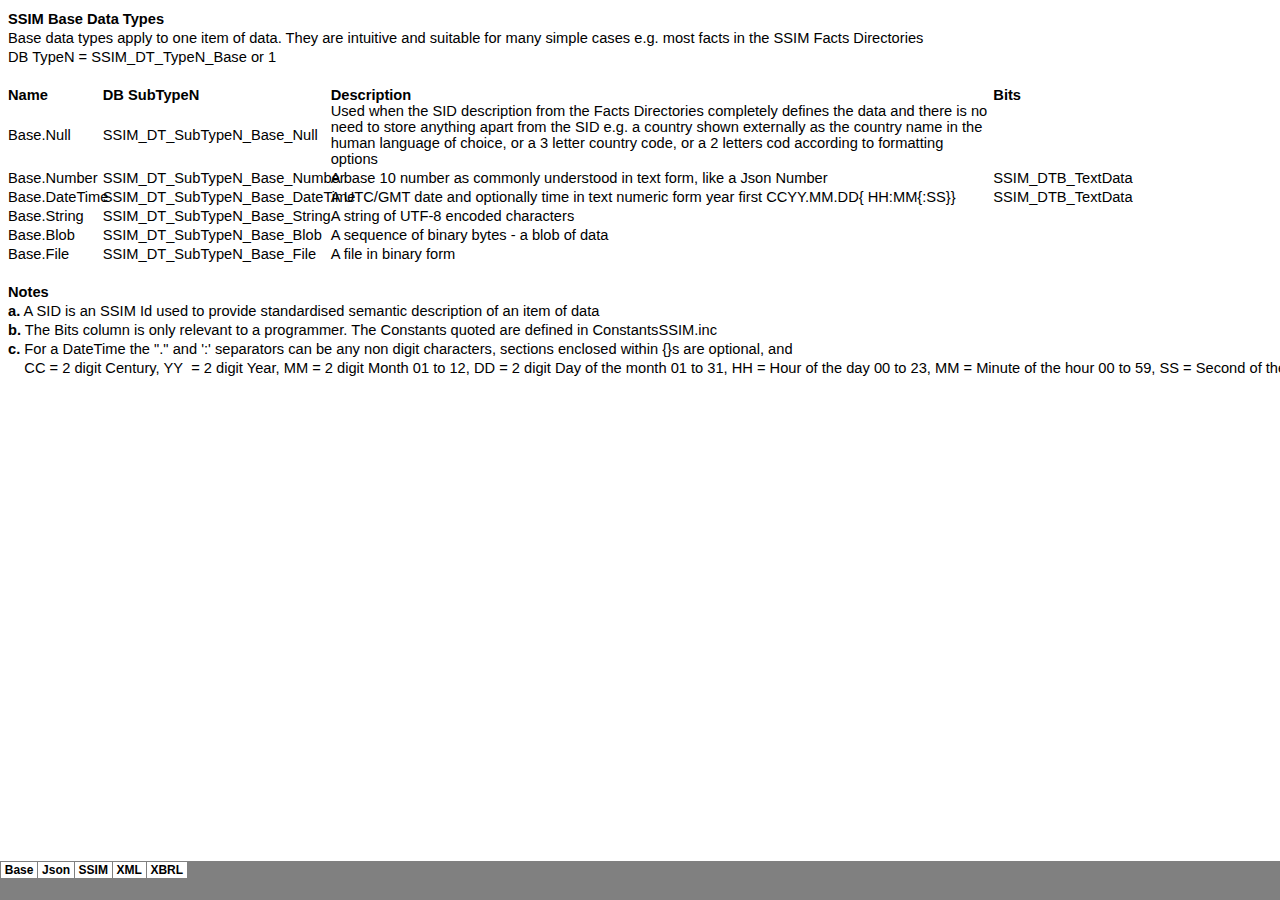
<file: Docs/SpreadSheets/DataTypes_files/tabstrip.htm>
<html>
<head>
<meta http-equiv=Content-Type content="text/html; charset=windows-1252">
<meta name=ProgId content=Excel.Sheet>
<meta name=Generator content="Microsoft Excel 15">
<link id=Main-File rel=Main-File href="../DataTypes.htm">

<script language="JavaScript">
<!--
if (window.name!="frTabs")
 window.location.replace(document.all.item("Main-File").href);
//-->
</script>
<style>
<!--
A {
    text-decoration:none;
    color:#000000;
    font-size:9pt;
}
-->
</style>
</head>
<body topmargin=0 leftmargin=0 bgcolor="#808080">
<table border=0 cellspacing=1>
 <tr>
 <td bgcolor="#FFFFFF" nowrap><b><small><small>&nbsp;<a href="sheet001.htm" target="frSheet"><font face="Arial" color="#000000">Base</font></a>&nbsp;</small></small></b></td>
 <td bgcolor="#FFFFFF" nowrap><b><small><small>&nbsp;<a href="sheet002.htm" target="frSheet"><font face="Arial" color="#000000">Json</font></a>&nbsp;</small></small></b></td>
 <td bgcolor="#FFFFFF" nowrap><b><small><small>&nbsp;<a href="sheet003.htm" target="frSheet"><font face="Arial" color="#000000">SSIM</font></a>&nbsp;</small></small></b></td>
 <td bgcolor="#FFFFFF" nowrap><b><small><small>&nbsp;<a href="sheet004.htm" target="frSheet"><font face="Arial" color="#000000">XML</font></a>&nbsp;</small></small></b></td>
 <td bgcolor="#FFFFFF" nowrap><b><small><small>&nbsp;<a href="sheet005.htm" target="frSheet"><font face="Arial" color="#000000">XBRL</font></a>&nbsp;</small></small></b></td>

 </tr>
</table>
</body>
</html>
</file>
